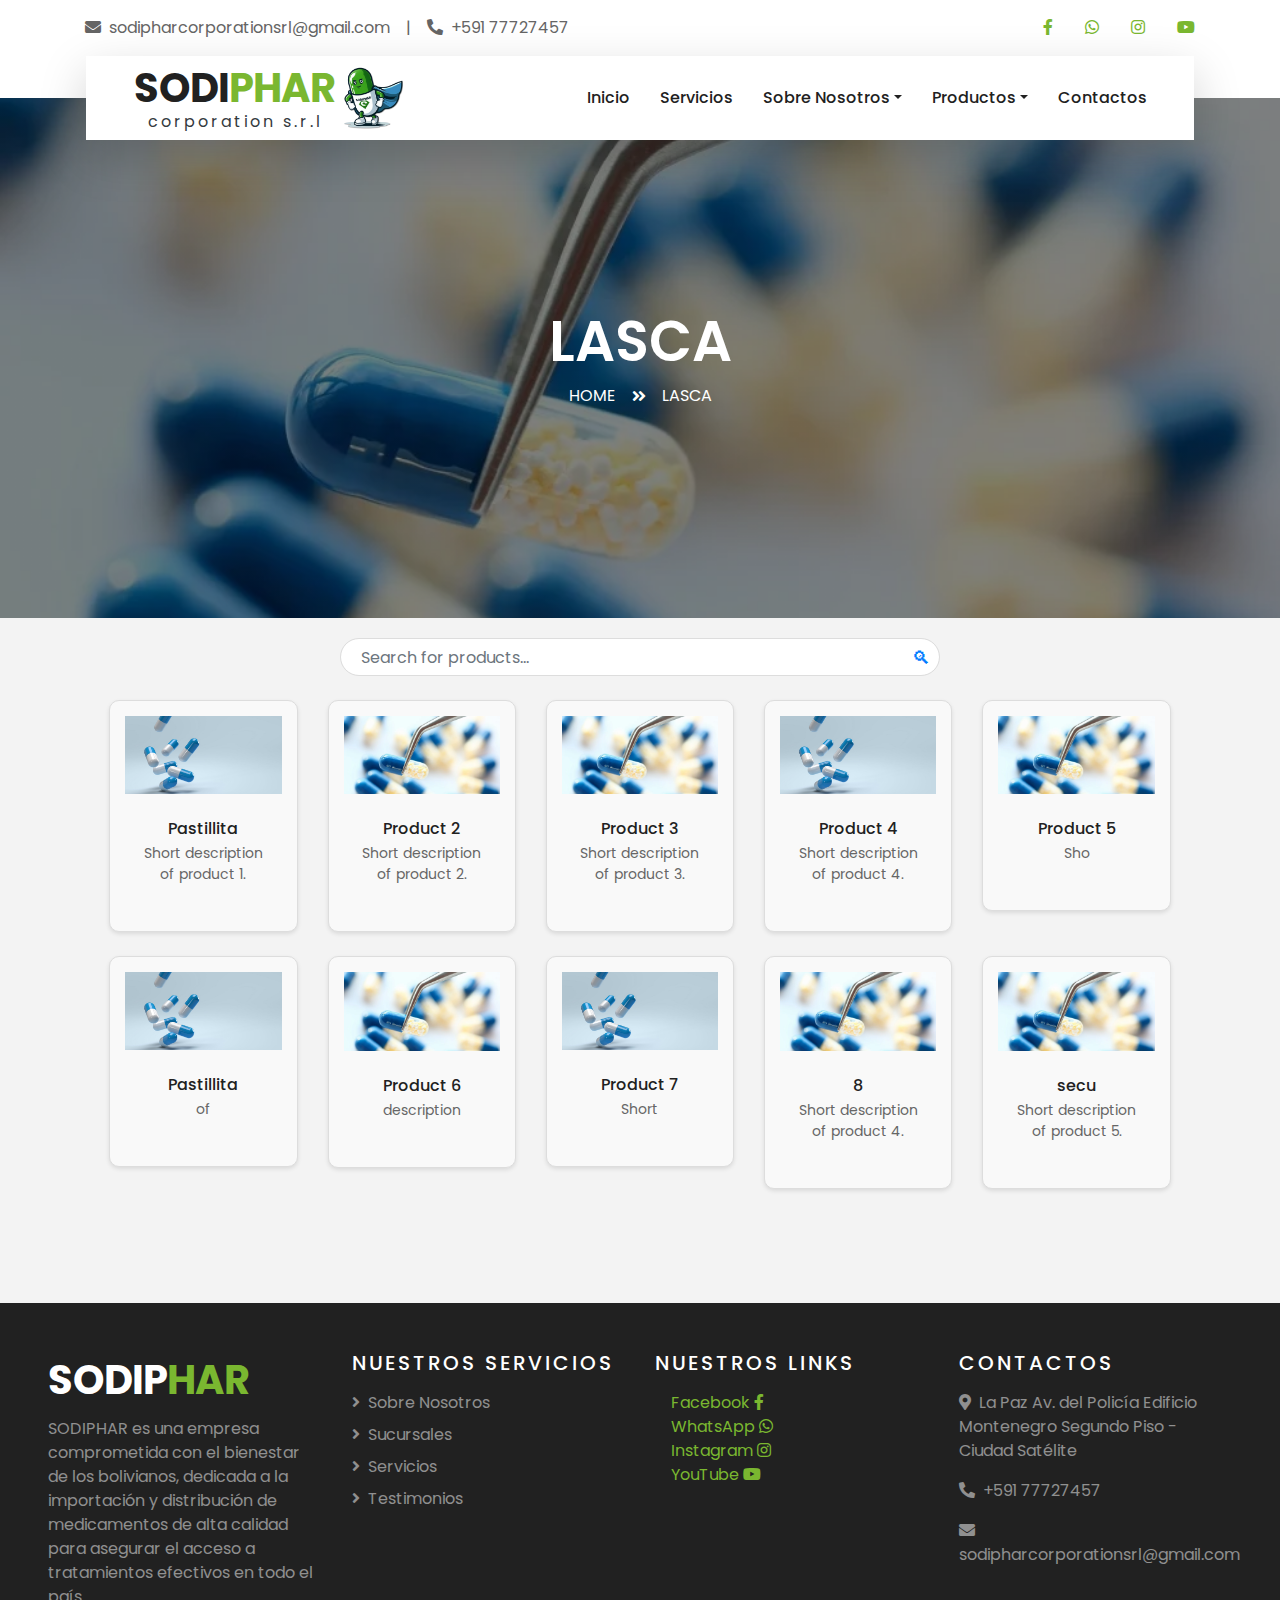
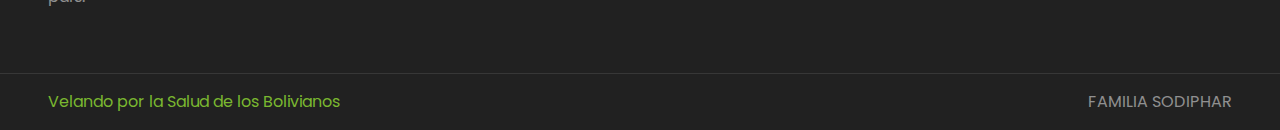
<file: blog.html>
<!DOCTYPE html>
<html lang="en">

<head>
    <meta charset="utf-8">
    <title>Sodiphar Corporation S.R.L</title>
    <meta content="width=device-width, initial-scale=1.0" name="viewport">
    <meta content="Free HTML Templates" name="keywords">
    <meta content="Free HTML Templates" name="description">

    <!-- Favicon -->
    <link href="img//sin fondo.png" rel="icon">

    <!-- Google Web Fonts -->
    <link rel="preconnect" href="https://fonts.gstatic.com">
    <link href="https://fonts.googleapis.com/css2?family=Poppins:wght@400;500;600;700&display=swap" rel="stylesheet"> 

    <!-- Font Awesome -->
    <link href="https://cdnjs.cloudflare.com/ajax/libs/font-awesome/5.10.0/css/all.min.css" rel="stylesheet">

    <!-- Libraries Stylesheet -->
    <link href="lib/owlcarousel/assets/owl.carousel.min.css" rel="stylesheet">
    <link href="lib/tempusdominus/css/tempusdominus-bootstrap-4.min.css" rel="stylesheet" />

    <!-- Customized Bootstrap Stylesheet -->
    <link href="css/style.css" rel="stylesheet">
</head>

<body>
    <!-- Topbar Start -->
    <div class="container-fluid bg-light pt-3 d-none d-lg-block">
        <div class="container">
            <div class="row">
                <div class="col-lg-6 text-center text-lg-left mb-2 mb-lg-0">
                    <div class="d-inline-flex align-items-center">
                        <p><i class="fa fa-envelope mr-2"></i>sodipharcorporationsrl@gmail.com</p>
                        <p class="text-body px-3">|</p>
                        <p><i class="fa fa-phone-alt mr-2"></i>+591 77727457</p>
                    </div>
                </div>
                <div class="col-lg-6 text-center text-lg-right">
                    <div class="d-inline-flex align-items-center">
                        <a class="text-primary px-3" href="https://www.facebook.com/people/Sodiphar-Corporation-SRL/100089747181729/">
                            <i class="fab fa-facebook-f"></i>
                        </a>
                        <a class="text-primary px-3" href="https://wa.me/qr/FES7G2BMQZTPM1">
                            <i class="fab fa-whatsapp"></i>
                        </a>
                        <a class="text-primary px-3" href="">
                            <i class="fab fa-instagram"></i>
                        </a>
                        <a class="text-primary pl-3" href="">
                            <i class="fab fa-youtube"></i>
                        </a>
                       
                    </div>
                </div>
            </div>
        </div>
    </div>
    <!-- Topbar End -->


    <!-- Navbar Start -->
    <div class="container-fluid position-relative nav-bar p-0">
        <div class="container-lg position-relative p-0 px-lg-3" style="z-index: 9;">
            <nav class="navbar navbar-expand-lg bg-light navbar-light shadow-lg py-3 py-lg-0 pl-3 pl-lg-5">
                <div class="d-flex justify-content-between align-items-center">
                    <h1 class="m-0 text-primary animate__animated animate__slideInRight animate__slow">
                        <span class="text-dark">SODI</span>PHAR
                        <small class="small-corporation">corporation s.r.l</small>
                    </h1>
                    <img class="animate__animated animate__slideInLeft animate__slow" src="img/sin fondo.png" alt="Logo" style="max-width: 70px;">
                </div>
                <button type="button" class="navbar-toggler" data-toggle="collapse" data-target="#navbarCollapse">
                    <span class="navbar-toggler-icon"></span>
                </button>
                <div class="collapse navbar-collapse justify-content-between px-3" id="navbarCollapse">
                    <div class="navbar-nav ml-auto py-0">
                        <a href="index.html" class="nav-item nav-link ">Inicio</a>
                        <a href="service.html" class="nav-item nav-link">Servicios</a>
                        <div class="nav-item dropdown">
                            <a href="#" class="nav-link dropdown-toggle" data-toggle="dropdown">Sobre Nosotros</a> <!-- Cambiado href a # -->
                            <div class="dropdown-menu border-0 rounded-0 m-0">
                                <a href="history.html" class="dropdown-item">Historia</a>
                                <a href="about.html" class="dropdown-item">Nosotros</a> <!-- Nueva opción añadida -->
                            </div>
                        </div>
                        <div class="nav-item dropdown">
                            <a href="#" class="nav-link dropdown-toggle" data-toggle="dropdown">Productos</a>
                            <div class="dropdown-menu border-0 rounded-0 m-0">
                                <a href="blog.html" class="dropdown-item active">Lasca</a>
                                <a href="single.html" class="dropdown-item">TecnoFarm</a>
                                <a href="destination.html" class="dropdown-item">Procaps</a>
                                <a href="guide.html" class="dropdown-item">Hersil</a>
                                <a href="testimonial.html" class="dropdown-item">Suiphar</a>
                            </div>
                        </div>
                        <a href="contact.html" class="nav-item nav-link">Contactos</a>
                    </div>
                </div>
            </nav>
        </div>
    </div>
    <!-- Navbar End -->


    <!-- Header Start -->
    <div class="container-fluid page-header">
        <div class="container">
            <div class="d-flex flex-column align-items-center justify-content-center" style="min-height: 400px">
                <h3 class="display-4 text-white text-uppercase">Lasca</h3>
                <div class="d-inline-flex text-white">
                    <p class="m-0 text-uppercase"><a class="text-white" href="">Home</a></p>
                    <i class="fa fa-angle-double-right pt-1 px-3"></i>
                    <p class="m-0 text-uppercase">lasca</p>
                </div>
            </div>
        </div>
    </div>
    <!-- Header End -->
    <!-- buscador inicio -->
        <div class="search-bar mb-4">
            <div class="search-container">
                <input type="text" id="searchInput" class="form-control search-input" placeholder="Search for products...">
                <span class="search-icon">&#x1f50d;&#xfe0e;</span>
            </div>
        </div>
    <!-- buscador fin -->


    <!-- Blog Start -->
<!-- Contenedor de productos -->
<div class="row justify-content-center" id="productContainer">
    <!-- Producto 1 -->
    <div class="col-lg-2 col-md-4 mb-4 product-item" data-name="Pastillita">
        <div class="product-card">
            <img class="product-image img-fluid" src="img/pastilla 1.jpg" alt="Pastillita">
            <div class="product-info">
                <h5 class="product-name">Pastillita</h5>
                <p class="product-description">Short description of product 1.</p>
            </div>
        </div>
    </div>

    <!-- Producto 2 -->
    <div class="col-lg-2 col-md-4 mb-4 product-item" data-name="la">
        <div class="product-card">
            <img class="product-image img-fluid" src="img/pastilla 2.jpg" alt="Product 2">
            <div class="product-info">
                <h5 class="product-name">Product 2</h5>
                <p class="product-description">Short description of product 2.</p>
            </div>
        </div>
    </div>

    <!-- Producto 3 -->
    <div class="col-lg-2 col-md-4 mb-4 product-item" data-name="Pro">
        <div class="product-card">
            <img class="product-image img-fluid" src="img/pastilla 2.jpg" alt="Product 3">
            <div class="product-info">
                <h5 class="product-name">Product 3</h5>
                <p class="product-description">Short description of product 3.</p>
            </div>
        </div>
    </div>

    <!-- Producto 4 -->
    <div class="col-lg-2 col-md-4 mb-4 product-item" data-name="qus">
        <div class="product-card">
            <img class="product-image img-fluid" src="img/pastilla 1.jpg" alt="Product 4">
            <div class="product-info">
                <h5 class="product-name">Product 4</h5>
                <p class="product-description">Short description of product 4.</p>
            </div>
        </div>
    </div>

    <!-- Producto 5 -->
    <div class="col-lg-2 col-md-4 mb-4 product-item" data-name="Prooo">
        <div class="product-card">
            <img class="product-image img-fluid" src="img/pastilla 2.jpg" alt="Product 5">
            <div class="product-info">
                <h5 class="product-name">Product 5</h5>
                <p class="product-description">Sho</p>
            </div>
        </div>
    </div>       
</div>
<!-- Contenedor de productos -->
<div class="row justify-content-center" id="productContainer">
    <!-- Producto 1 -->
    <div class="col-lg-2 col-md-4 mb-4 product-item" data-name="Pastillita">
        <div class="product-card">
            <img class="product-image img-fluid" src="img/pastilla 1.jpg" alt="Pastillita">
            <div class="product-info">
                <h5 class="product-name">Pastillita</h5>
                <p class="product-description">of </p>
            </div>
        </div>
    </div>

    <!-- Producto 2 -->
    <div class="col-lg-2 col-md-4 mb-4 product-item" data-name="lasca">
        <div class="product-card">
            <img class="product-image img-fluid" src="img/pastilla 2.jpg" alt="Product 2">
            <div class="product-info">
                <h5 class="product-name">Product 6</h5>
                <p class="product-description"> description </p>
            </div>
        </div>
    </div>

    <!-- Producto 3 -->
    <div class="col-lg-2 col-md-4 mb-4 product-item" data-name="fin">
        <div class="product-card">
            <img class="product-image img-fluid" src="img/pastilla 1.jpg" alt="Product 3">
            <div class="product-info">
                <h5 class="product-name">Product 7</h5>
                <p class="product-description">Short </p>
            </div>
        </div>
    </div>

    <!-- Producto 8 -->
    <div class="col-lg-2 col-md-4 mb-4 product-item" data-name="Product 8">
        <div class="product-card">
            <img class="product-image img-fluid" src="img/pastilla 2.jpg" alt="Product 4">
            <div class="product-info">
                <h5 class="product-name">8</h5>
                <p class="product-description">Short description of product 4.</p>
            </div>
        </div>
    </div>

    <!-- Producto 9 -->
    <div class="col-lg-2 col-md-4 mb-4 product-item" data-name="secu">
        <div class="product-card">
            <img class="product-image img-fluid" src="img/pastilla 2.jpg" alt="Product 5">
            <div class="product-info">
                <h5 class="product-name">secu</h5>
                <p class="product-description">Short description of product 5.</p>
            </div>
        </div>
    </div>       
</div>

    <!-- Blog End -->


    <!-- Footer Start -->
    <div class="container-fluid bg-dark text-white-50 py-4 px-sm-3 px-lg-5" style="margin-top: 90px; padding-bottom: 20px;">
        <div class="row pt-4">
            <div class="col-lg-3 col-md-6 mb-4">
                <a href="" class="navbar-brand">
                    <h1 class="text-primary"><span class="text-white">SODIP</span>HAR</h1>
                </a>
                <p>SODIPHAR es una empresa comprometida con el bienestar de los bolivianos, dedicada a la importación y distribución de medicamentos de alta calidad para asegurar el acceso a tratamientos efectivos en todo el país.</p>
            </div>
            <div class="col-lg-3 col-md-6 mb-4">
                <h5 class="text-white text-uppercase mb-3" style="letter-spacing: 3px;">Nuestros Servicios</h5>
                <div class="d-flex flex-column justify-content-start">
                    <a class="text-white-50 mb-2" href="#"><i class="fa fa-angle-right mr-2"></i>Sobre Nosotros</a>
                    <a class="text-white-50 mb-2" href="#"><i class="fa fa-angle-right mr-2"></i>Sucursales</a>
                    <a class="text-white-50 mb-2" href="#"><i class="fa fa-angle-right mr-2"></i>Servicios</a>
                    <a class="text-white-50 mb-2" href="#"><i class="fa fa-angle-right mr-2"></i>Testimonios</a>
                </div>
            </div>
            <div class="col-lg-3 col-md-6 mb-4">
                <h5 class="text-white text-uppercase mb-3" style="letter-spacing: 3px;">Nuestros Links</h5>
                <div class="d-flex flex-column justify-content-start">
                    <a class="text-primary px-3" href="https://www.facebook.com/people/Sodiphar-Corporation-SRL/100089747181729/">
                        Facebook <i class="fab fa-facebook-f"></i>
                    </a>
                    <a class="text-primary px-3" href="https://wa.me/qr/FES7G2BMQZTPM1">
                        WhatsApp <i class="fab fa-whatsapp"></i>
                    </a>
                    <a class="text-primary px-3" href="">
                        Instagram <i class="fab fa-instagram"></i>
                    </a>
                    <a class="text-primary pl-3" href="">
                        YouTube <i class="fab fa-youtube"></i>
                    </a>
                </div>
            </div>
            <div class="col-lg-3 col-md-6 mb-4">
                <h5 class="text-white text-uppercase mb-3" style="letter-spacing: 3px;">Contactos</h5>
                <p><i class="fa fa-map-marker-alt mr-2"></i>La Paz Av. del Policía Edificio Montenegro Segundo Piso - Ciudad Satélite</p>
                <p><i class="fa fa-phone-alt mr-2"></i>+591 77727457</p>
                <p><i class="fa fa-envelope mr-2"></i>sodipharcorporationsrl@gmail.com</p>
            </div>
        </div>
    </div>
    <div class="container-fluid bg-dark text-white border-top py-3 px-sm-3 px-md-5" style="border-color: rgba(256, 256, 256, .1) !important;">
        <div class="row">
            <div class="col-lg-6 text-center text-md-left mb-2 mb-md-0">
                <p class="m-0 text-white-50"><a href="#">Velando por la Salud de los Bolivianos</a></p>
            </div>
            <div class="col-lg-6 text-center text-md-right">
                <p class="m-0 text-white-50"><a> FAMILIA SODIPHAR</a></p>
            </div>
        </div>
    </div>
    
    <!-- Footer End -->


    <!-- Back to Top -->
    <a href="#" class="btn btn-lg btn-primary btn-lg-square back-to-top"><i class="fa fa-angle-double-up"></i></a>


    <!-- JavaScript Libraries -->
    <script src="https://code.jquery.com/jquery-3.4.1.min.js"></script>
    <script src="https://stackpath.bootstrapcdn.com/bootstrap/4.4.1/js/bootstrap.bundle.min.js"></script>
    <script src="lib/easing/easing.min.js"></script>
    <script src="lib/owlcarousel/owl.carousel.min.js"></script>
    <script src="lib/tempusdominus/js/moment.min.js"></script>
    <script src="lib/tempusdominus/js/moment-timezone.min.js"></script>
    <script src="lib/tempusdominus/js/tempusdominus-bootstrap-4.min.js"></script>

    <!-- Contact Javascript File -->
    <script src="mail/jqBootstrapValidation.min.js"></script>
    <script src="mail/contact.js"></script>

    <!-- Template Javascript -->
    <script src="js/main.js"></script>
</body>

</html>
</file>
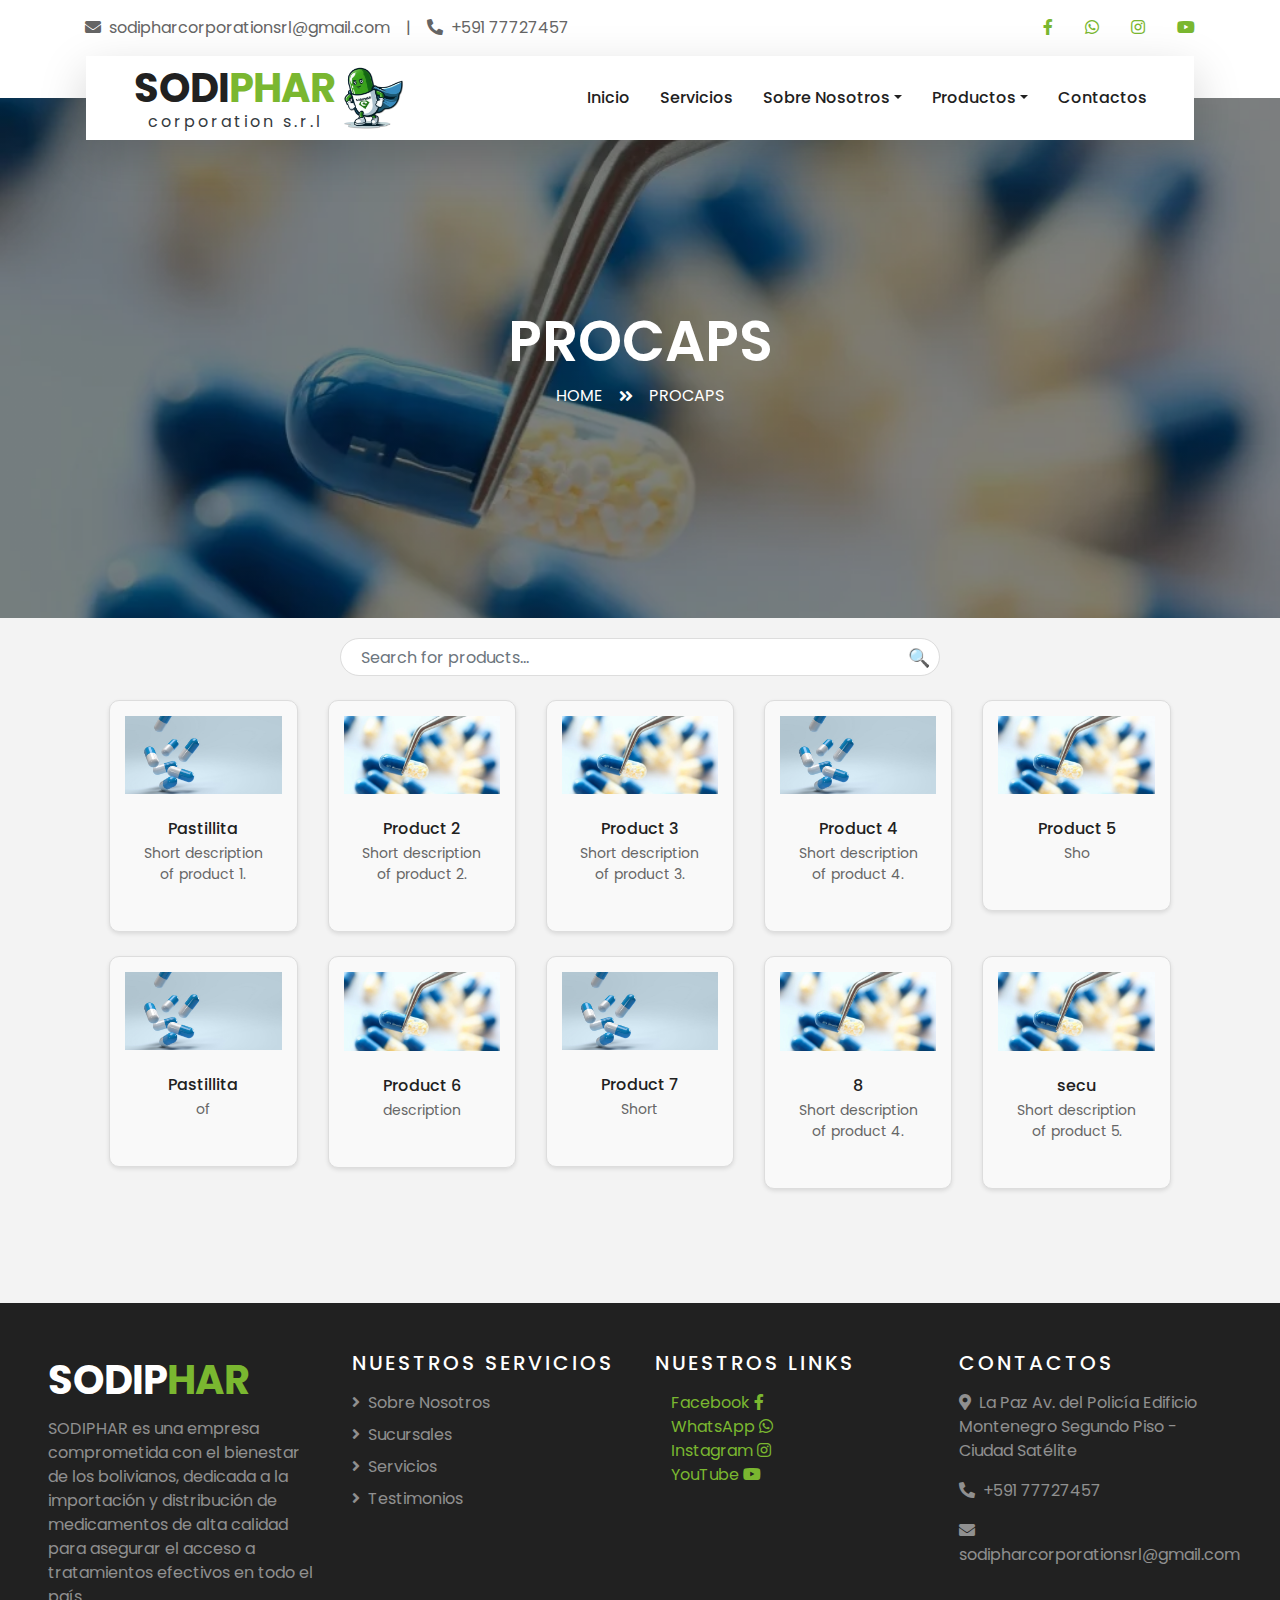
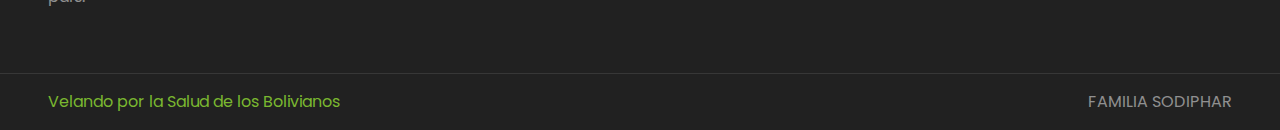
<file: destination.html>
<!DOCTYPE html>
<html lang="en">

<head>
    <meta charset="utf-8">
    <title>Sodiphar Corporation S.R.L</title>
    <meta content="width=device-width, initial-scale=1.0" name="viewport">
    <meta content="Free HTML Templates" name="keywords">
    <meta content="Free HTML Templates" name="description">

    <!-- Favicon -->
    <link href="img/sin fondo.png" rel="icon">

    <!-- Google Web Fonts -->
    <link rel="preconnect" href="https://fonts.gstatic.com">
    <link href="https://fonts.googleapis.com/css2?family=Poppins:wght@400;500;600;700&display=swap" rel="stylesheet"> 

    <!-- Font Awesome -->
    <link href="https://cdnjs.cloudflare.com/ajax/libs/font-awesome/5.10.0/css/all.min.css" rel="stylesheet">

    <!-- Libraries Stylesheet -->
    <link href="lib/owlcarousel/assets/owl.carousel.min.css" rel="stylesheet">
    <link href="lib/tempusdominus/css/tempusdominus-bootstrap-4.min.css" rel="stylesheet" />

    <!-- Customized Bootstrap Stylesheet -->
    <link href="css/style.css" rel="stylesheet">
</head>

<body>
    <!-- Topbar Start -->
    <div class="container-fluid bg-light pt-3 d-none d-lg-block">
        <div class="container">
            <div class="row">
                <div class="col-lg-6 text-center text-lg-left mb-2 mb-lg-0">
                    <div class="d-inline-flex align-items-center">
                        <p><i class="fa fa-envelope mr-2"></i>sodipharcorporationsrl@gmail.com</p>
                        <p class="text-body px-3">|</p>
                        <p><i class="fa fa-phone-alt mr-2"></i>+591 77727457 </p>
                    </div>
                </div>
                <div class="col-lg-6 text-center text-lg-right">
                    <div class="d-inline-flex align-items-center">
                        <a class="text-primary px-3" href="https://www.facebook.com/people/Sodiphar-Corporation-SRL/100089747181729/">
                            <i class="fab fa-facebook-f"></i>
                        </a>
                        <a class="text-primary px-3" href="https://wa.me/qr/FES7G2BMQZTPM1">
                            <i class="fab fa-whatsapp"></i>
                        </a>
                        <a class="text-primary px-3" href="">
                            <i class="fab fa-instagram"></i>
                        </a>
                        <a class="text-primary pl-3" href="">
                            <i class="fab fa-youtube"></i>
                        </a>
                       
                    </div>
                </div>
            </div>
        </div>
    </div>
    <!-- Topbar End -->


    <!-- Navbar Start -->
    <div class="container-fluid position-relative nav-bar p-0">
        <div class="container-lg position-relative p-0 px-lg-3" style="z-index: 9;">
            <nav class="navbar navbar-expand-lg bg-light navbar-light shadow-lg py-3 py-lg-0 pl-3 pl-lg-5">
                <div class="d-flex justify-content-between align-items-center">
                    <h1 class="m-0 text-primary animate__animated animate__slideInRight animate__slow">
                        <span class="text-dark">SODI</span>PHAR
                        <small class="small-corporation">corporation s.r.l</small>
                    </h1>
                    <img class="animate__animated animate__slideInLeft animate__slow" src="img/sin fondo.png" alt="Logo" style="max-width: 70px;">
                </div>
                <button type="button" class="navbar-toggler" data-toggle="collapse" data-target="#navbarCollapse">
                    <span class="navbar-toggler-icon"></span>
                </button>
                <div class="collapse navbar-collapse justify-content-between px-3" id="navbarCollapse">
                    <div class="navbar-nav ml-auto py-0">
                        <a href="index.html" class="nav-item nav-link ">Inicio</a>
                        <a href="service.html" class="nav-item nav-link">Servicios</a>
                        <div class="nav-item dropdown">
                            <a href="#" class="nav-link dropdown-toggle" data-toggle="dropdown">Sobre Nosotros</a> <!-- Cambiado href a # -->
                            <div class="dropdown-menu border-0 rounded-0 m-0">
                                <a href="history.html" class="dropdown-item">Historia</a>
                                <a href="about.html" class="dropdown-item">Nosotros</a> <!-- Nueva opción añadida -->
                            </div>
                        </div>
                        <div class="nav-item dropdown">
                            <a href="#" class="nav-link dropdown-toggle" data-toggle="dropdown">Productos</a>
                            <div class="dropdown-menu border-0 rounded-0 m-0">
                                <a href="blog.html" class="dropdown-item ">Lasca</a>
                                <a href="single.html" class="dropdown-item">TecnoFarm</a>
                                <a href="destination.html" class="dropdown-item active">Procaps</a>
                                <a href="guide.html" class="dropdown-item">Hersil</a>
                                <a href="testimonial.html" class="dropdown-item">Suiphar</a>
                            </div>
                        </div>
                        <a href="contact.html" class="nav-item nav-link">Contactos</a>
                    </div>
                </div>
            </nav>
        </div>
    </div>
    <!-- Navbar End -->


    <!-- Header Start -->
    <div class="container-fluid page-header">
        <div class="container">
            <div class="d-flex flex-column align-items-center justify-content-center" style="min-height: 400px">
                <h3 class="display-4 text-white text-uppercase">Procaps</h3>
                <div class="d-inline-flex text-white">
                    <p class="m-0 text-uppercase"><a class="text-white" href="">Home</a></p>
                    <i class="fa fa-angle-double-right pt-1 px-3"></i>
                    <p class="m-0 text-uppercase">Procaps</p>
                </div>
            </div>
        </div>
    </div>
    <!-- Header End -->
 <!-- buscador inicio -->
    <div class="search-bar mb-4">
        <div class="search-container">
            <input type="text" id="searchInput" class="form-control search-input" placeholder="Search for products...">
            <span class="search-icon">&#128269;</span>
        </div>
    </div>
<!-- buscador fin -->


<!-- productos Start -->
<!-- Contenedor de productos -->
<div class="row justify-content-center" id="productContainer">
<!-- Producto 1 -->
<div class="col-lg-2 col-md-4 mb-4 product-item" data-name="Pastillita">
    <div class="product-card">
        <img class="product-image img-fluid" src="img/pastilla 1.jpg" alt="Pastillita">
        <div class="product-info">
            <h5 class="product-name">Pastillita</h5>
            <p class="product-description">Short description of product 1.</p>
        </div>
    </div>
</div>

<!-- Producto 2 -->
<div class="col-lg-2 col-md-4 mb-4 product-item" data-name="la">
    <div class="product-card">
        <img class="product-image img-fluid" src="img/pastilla 2.jpg" alt="Product 2">
        <div class="product-info">
            <h5 class="product-name">Product 2</h5>
            <p class="product-description">Short description of product 2.</p>
        </div>
    </div>
</div>

<!-- Producto 3 -->
<div class="col-lg-2 col-md-4 mb-4 product-item" data-name="Pro">
    <div class="product-card">
        <img class="product-image img-fluid" src="img/pastilla 2.jpg" alt="Product 3">
        <div class="product-info">
            <h5 class="product-name">Product 3</h5>
            <p class="product-description">Short description of product 3.</p>
        </div>
    </div>
</div>

<!-- Producto 4 -->
<div class="col-lg-2 col-md-4 mb-4 product-item" data-name="qus">
    <div class="product-card">
        <img class="product-image img-fluid" src="img/pastilla 1.jpg" alt="Product 4">
        <div class="product-info">
            <h5 class="product-name">Product 4</h5>
            <p class="product-description">Short description of product 4.</p>
        </div>
    </div>
</div>

<!-- Producto 5 -->
<div class="col-lg-2 col-md-4 mb-4 product-item" data-name="Prooo">
    <div class="product-card">
        <img class="product-image img-fluid" src="img/pastilla 2.jpg" alt="Product 5">
        <div class="product-info">
            <h5 class="product-name">Product 5</h5>
            <p class="product-description">Sho</p>
        </div>
    </div>
</div>       
</div>
<!-- Contenedor de productos -->
<div class="row justify-content-center" id="productContainer">
<!-- Producto 1 -->
<div class="col-lg-2 col-md-4 mb-4 product-item" data-name="Pastillita">
    <div class="product-card">
        <img class="product-image img-fluid" src="img/pastilla 1.jpg" alt="Pastillita">
        <div class="product-info">
            <h5 class="product-name">Pastillita</h5>
            <p class="product-description">of </p>
        </div>
    </div>
</div>

<!-- Producto 2 -->
<div class="col-lg-2 col-md-4 mb-4 product-item" data-name="lasca">
    <div class="product-card">
        <img class="product-image img-fluid" src="img/pastilla 2.jpg" alt="Product 2">
        <div class="product-info">
            <h5 class="product-name">Product 6</h5>
            <p class="product-description"> description </p>
        </div>
    </div>
</div>

<!-- Producto 3 -->
<div class="col-lg-2 col-md-4 mb-4 product-item" data-name="fin">
    <div class="product-card">
        <img class="product-image img-fluid" src="img/pastilla 1.jpg" alt="Product 3">
        <div class="product-info">
            <h5 class="product-name">Product 7</h5>
            <p class="product-description">Short </p>
        </div>
    </div>
</div>

<!-- Producto 8 -->
<div class="col-lg-2 col-md-4 mb-4 product-item" data-name="Product 8">
    <div class="product-card">
        <img class="product-image img-fluid" src="img/pastilla 2.jpg" alt="Product 4">
        <div class="product-info">
            <h5 class="product-name">8</h5>
            <p class="product-description">Short description of product 4.</p>
        </div>
    </div>
</div>

<!-- Producto 9 -->
<div class="col-lg-2 col-md-4 mb-4 product-item" data-name="secu">
    <div class="product-card">
        <img class="product-image img-fluid" src="img/pastilla 2.jpg" alt="Product 5">
        <div class="product-info">
            <h5 class="product-name">secu</h5>
            <p class="product-description">Short description of product 5.</p>
        </div>
    </div>
</div>       
</div>

<!-- productos End -->


    <!-- Footer Start -->
    <div class="container-fluid bg-dark text-white-50 py-4 px-sm-3 px-lg-5" style="margin-top: 90px; padding-bottom: 20px;">
        <div class="row pt-4">
            <div class="col-lg-3 col-md-6 mb-4">
                <a href="" class="navbar-brand">
                    <h1 class="text-primary"><span class="text-white">SODIP</span>HAR</h1>
                </a>
                <p>SODIPHAR es una empresa comprometida con el bienestar de los bolivianos, dedicada a la importación y distribución de medicamentos de alta calidad para asegurar el acceso a tratamientos efectivos en todo el país.</p>
            </div>
            <div class="col-lg-3 col-md-6 mb-4">
                <h5 class="text-white text-uppercase mb-3" style="letter-spacing: 3px;">Nuestros Servicios</h5>
                <div class="d-flex flex-column justify-content-start">
                    <a class="text-white-50 mb-2" href="#"><i class="fa fa-angle-right mr-2"></i>Sobre Nosotros</a>
                    <a class="text-white-50 mb-2" href="#"><i class="fa fa-angle-right mr-2"></i>Sucursales</a>
                    <a class="text-white-50 mb-2" href="#"><i class="fa fa-angle-right mr-2"></i>Servicios</a>
                    <a class="text-white-50 mb-2" href="#"><i class="fa fa-angle-right mr-2"></i>Testimonios</a>
                </div>
            </div>
            <div class="col-lg-3 col-md-6 mb-4">
                <h5 class="text-white text-uppercase mb-3" style="letter-spacing: 3px;">Nuestros Links</h5>
                <div class="d-flex flex-column justify-content-start">
                    <a class="text-primary px-3" href="https://www.facebook.com/people/Sodiphar-Corporation-SRL/100089747181729/">
                        Facebook <i class="fab fa-facebook-f"></i>
                    </a>
                    <a class="text-primary px-3" href="https://wa.me/qr/FES7G2BMQZTPM1">
                        WhatsApp <i class="fab fa-whatsapp"></i>
                    </a>
                    <a class="text-primary px-3" href="">
                        Instagram <i class="fab fa-instagram"></i>
                    </a>
                    <a class="text-primary pl-3" href="">
                        YouTube <i class="fab fa-youtube"></i>
                    </a>
                </div>
            </div>
            <div class="col-lg-3 col-md-6 mb-4">
                <h5 class="text-white text-uppercase mb-3" style="letter-spacing: 3px;">Contactos</h5>
                <p><i class="fa fa-map-marker-alt mr-2"></i>La Paz Av. del Policía Edificio Montenegro Segundo Piso - Ciudad Satélite</p>
                <p><i class="fa fa-phone-alt mr-2"></i>+591 77727457</p>
                <p><i class="fa fa-envelope mr-2"></i>sodipharcorporationsrl@gmail.com</p>
            </div>
        </div>
    </div>
    <div class="container-fluid bg-dark text-white border-top py-3 px-sm-3 px-md-5" style="border-color: rgba(256, 256, 256, .1) !important;">
        <div class="row">
            <div class="col-lg-6 text-center text-md-left mb-2 mb-md-0">
                <p class="m-0 text-white-50"><a href="#">Velando por la Salud de los Bolivianos</a></p>
            </div>
            <div class="col-lg-6 text-center text-md-right">
                <p class="m-0 text-white-50"><a> FAMILIA SODIPHAR</a></p>
            </div>
        </div>
    </div>
    
    <!-- Footer End -->


    <!-- Back to Top -->
    <a href="#" class="btn btn-lg btn-primary btn-lg-square back-to-top"><i class="fa fa-angle-double-up"></i></a>


    <!-- JavaScript Libraries -->
    <script src="https://code.jquery.com/jquery-3.4.1.min.js"></script>
    <script src="https://stackpath.bootstrapcdn.com/bootstrap/4.4.1/js/bootstrap.bundle.min.js"></script>
    <script src="lib/easing/easing.min.js"></script>
    <script src="lib/owlcarousel/owl.carousel.min.js"></script>
    <script src="lib/tempusdominus/js/moment.min.js"></script>
    <script src="lib/tempusdominus/js/moment-timezone.min.js"></script>
    <script src="lib/tempusdominus/js/tempusdominus-bootstrap-4.min.js"></script>

    <!-- Contact Javascript File -->
    <script src="mail/jqBootstrapValidation.min.js"></script>
    <script src="mail/contact.js"></script>

    <!-- Template Javascript -->
    <script src="js/main.js"></script>
</body>

</html>
</file>
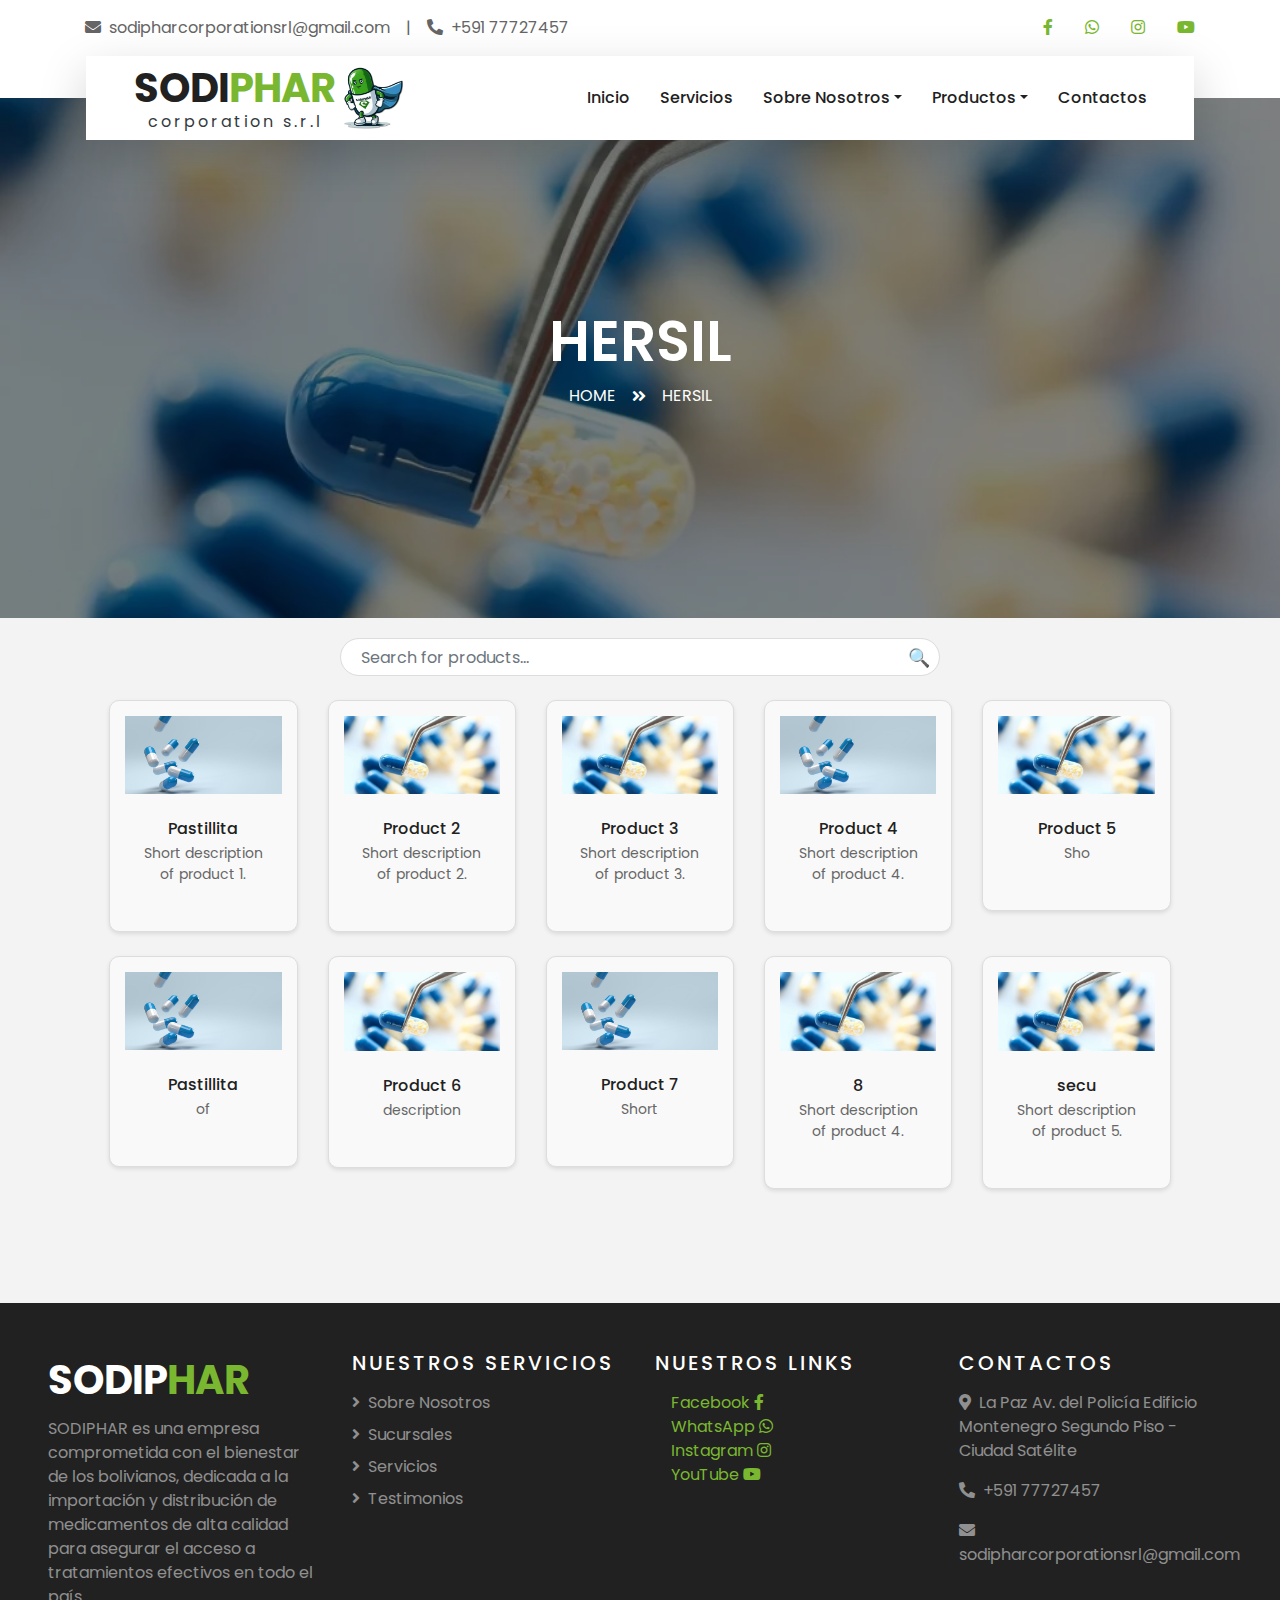
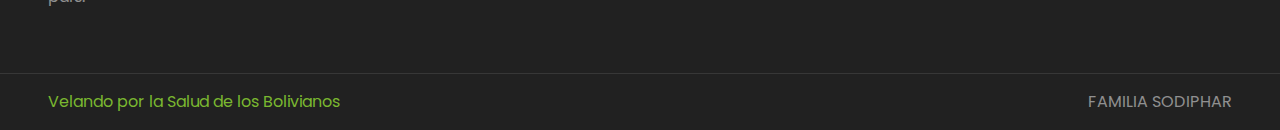
<file: guide.html>
<!DOCTYPE html>
<html lang="en">

<head>
    <meta charset="utf-8">
    <title>Sodiphar Corporation S.R.L</title>
    <meta content="width=device-width, initial-scale=1.0" name="viewport">
    <meta content="Free HTML Templates" name="keywords">
    <meta content="Free HTML Templates" name="description">

    <!-- Favicon -->
    <link href="img/favicon.ico" rel="icon">

    <!-- Google Web Fonts -->
    <link rel="preconnect" href="https://fonts.gstatic.com">
    <link href="https://fonts.googleapis.com/css2?family=Poppins:wght@400;500;600;700&display=swap" rel="stylesheet"> 

    <!-- Font Awesome -->
    <link href="https://cdnjs.cloudflare.com/ajax/libs/font-awesome/5.10.0/css/all.min.css" rel="stylesheet">

    <!-- Libraries Stylesheet -->
    <link href="lib/owlcarousel/assets/owl.carousel.min.css" rel="stylesheet">
    <link href="lib/tempusdominus/css/tempusdominus-bootstrap-4.min.css" rel="stylesheet" />

    <!-- Customized Bootstrap Stylesheet -->
    <link href="css/style.css" rel="stylesheet">
</head>

<body>
    <!-- Topbar Start -->
    <div class="container-fluid bg-light pt-3 d-none d-lg-block">
        <div class="container">
            <div class="row">
                <div class="col-lg-6 text-center text-lg-left mb-2 mb-lg-0">
                    <div class="d-inline-flex align-items-center">
                        <p><i class="fa fa-envelope mr-2"></i>sodipharcorporationsrl@gmail.com</p>
                        <p class="text-body px-3">|</p>
                        <p><i class="fa fa-phone-alt mr-2"></i>+591  77727457</p>
                    </div>
                </div>
                <div class="col-lg-6 text-center text-lg-right">
                    <div class="d-inline-flex align-items-center">
                        <a class="text-primary px-3" href="https://www.facebook.com/people/Sodiphar-Corporation-SRL/100089747181729/">
                            <i class="fab fa-facebook-f"></i>
                        </a>
                        <a class="text-primary px-3" href="https://wa.me/qr/FES7G2BMQZTPM1">
                            <i class="fab fa-whatsapp"></i>
                        </a>
                        <a class="text-primary px-3" href="">
                            <i class="fab fa-instagram"></i>
                        </a>
                        <a class="text-primary pl-3" href="">
                            <i class="fab fa-youtube"></i>
                        </a>
                       
                    </div>
                </div>
            </div>
        </div>
    </div>
    <!-- Topbar End -->


    <!-- Navbar Start -->
    <div class="container-fluid position-relative nav-bar p-0">
        <div class="container-lg position-relative p-0 px-lg-3" style="z-index: 9;">
            <nav class="navbar navbar-expand-lg bg-light navbar-light shadow-lg py-3 py-lg-0 pl-3 pl-lg-5">
                <div class="d-flex justify-content-between align-items-center">
                    <h1 class="m-0 text-primary animate__animated animate__slideInRight animate__slow">
                        <span class="text-dark">SODI</span>PHAR
                        <small class="small-corporation">corporation s.r.l</small>
                    </h1>
                    <img class="animate__animated animate__slideInLeft animate__slow" src="img/sin fondo.png" alt="Logo" style="max-width: 70px;">
                </div>
                <button type="button" class="navbar-toggler" data-toggle="collapse" data-target="#navbarCollapse">
                    <span class="navbar-toggler-icon"></span>
                </button>
                <div class="collapse navbar-collapse justify-content-between px-3" id="navbarCollapse">
                    <div class="navbar-nav ml-auto py-0">
                        <a href="index.html" class="nav-item nav-link ">Inicio</a>
                        <a href="service.html" class="nav-item nav-link">Servicios</a>
                        <div class="nav-item dropdown">
                            <a href="#" class="nav-link dropdown-toggle" data-toggle="dropdown">Sobre Nosotros</a> <!-- Cambiado href a # -->
                            <div class="dropdown-menu border-0 rounded-0 m-0">
                                <a href="history.html" class="dropdown-item">Historia</a>
                                <a href="about.html" class="dropdown-item">Nosotros</a> <!-- Nueva opción añadida -->
                            </div>
                        </div>
                        <div class="nav-item dropdown">
                            <a href="#" class="nav-link dropdown-toggle" data-toggle="dropdown">Productos</a>
                            <div class="dropdown-menu border-0 rounded-0 m-0">
                                <a href="blog.html" class="dropdown-item ">Lasca</a>
                                <a href="single.html" class="dropdown-item">TecnoFarm</a>
                                <a href="destination.html" class="dropdown-item">Procaps</a>
                                <a href="guide.html" class="dropdown-item active">Hersil</a>
                                <a href="testimonial.html" class="dropdown-item">Suiphar</a>
                            </div>
                        </div>
                        <a href="contact.html" class="nav-item nav-link">Contactos</a>
                    </div>
                </div>
            </nav>
        </div>
    </div>
    <!-- Navbar End -->


    <!-- Header Start -->
    <div class="container-fluid page-header">
        <div class="container">
            <div class="d-flex flex-column align-items-center justify-content-center" style="min-height: 400px">
                <h3 class="display-4 text-white text-uppercase">Hersil</h3>
                <div class="d-inline-flex text-white">
                    <p class="m-0 text-uppercase"><a class="text-white" href="">Home</a></p>
                    <i class="fa fa-angle-double-right pt-1 px-3"></i>
                    <p class="m-0 text-uppercase">Hersil</p>
                </div>
            </div>
        </div>
    </div>
    <!-- Header End -->
<!-- buscador inicio -->
<div class="search-bar mb-4">
    <div class="search-container">
        <input type="text" id="searchInput" class="form-control search-input" placeholder="Search for products...">
        <span class="search-icon">&#128269;</span>
    </div>
</div>
<!-- buscador fin -->


<!-- Blog Start -->
<!-- Contenedor de productos -->
<div class="row justify-content-center" id="productContainer">
<!-- Producto 1 -->
<div class="col-lg-2 col-md-4 mb-4 product-item" data-name="Pastillita">
<div class="product-card">
    <img class="product-image img-fluid" src="img/pastilla 1.jpg" alt="Pastillita">
    <div class="product-info">
        <h5 class="product-name">Pastillita</h5>
        <p class="product-description">Short description of product 1.</p>
    </div>
</div>
</div>

<!-- Producto 2 -->
<div class="col-lg-2 col-md-4 mb-4 product-item" data-name="la">
<div class="product-card">
    <img class="product-image img-fluid" src="img/pastilla 2.jpg" alt="Product 2">
    <div class="product-info">
        <h5 class="product-name">Product 2</h5>
        <p class="product-description">Short description of product 2.</p>
    </div>
</div>
</div>

<!-- Producto 3 -->
<div class="col-lg-2 col-md-4 mb-4 product-item" data-name="Pro">
<div class="product-card">
    <img class="product-image img-fluid" src="img/pastilla 2.jpg" alt="Product 3">
    <div class="product-info">
        <h5 class="product-name">Product 3</h5>
        <p class="product-description">Short description of product 3.</p>
    </div>
</div>
</div>

<!-- Producto 4 -->
<div class="col-lg-2 col-md-4 mb-4 product-item" data-name="qus">
<div class="product-card">
    <img class="product-image img-fluid" src="img/pastilla 1.jpg" alt="Product 4">
    <div class="product-info">
        <h5 class="product-name">Product 4</h5>
        <p class="product-description">Short description of product 4.</p>
    </div>
</div>
</div>

<!-- Producto 5 -->
<div class="col-lg-2 col-md-4 mb-4 product-item" data-name="Prooo">
<div class="product-card">
    <img class="product-image img-fluid" src="img/pastilla 2.jpg" alt="Product 5">
    <div class="product-info">
        <h5 class="product-name">Product 5</h5>
        <p class="product-description">Sho</p>
    </div>
</div>
</div>       
</div>
<!-- Contenedor de productos -->
<div class="row justify-content-center" id="productContainer">
<!-- Producto 1 -->
<div class="col-lg-2 col-md-4 mb-4 product-item" data-name="Pastillita">
<div class="product-card">
    <img class="product-image img-fluid" src="img/pastilla 1.jpg" alt="Pastillita">
    <div class="product-info">
        <h5 class="product-name">Pastillita</h5>
        <p class="product-description">of </p>
    </div>
</div>
</div>

<!-- Producto 2 -->
<div class="col-lg-2 col-md-4 mb-4 product-item" data-name="lasca">
<div class="product-card">
    <img class="product-image img-fluid" src="img/pastilla 2.jpg" alt="Product 2">
    <div class="product-info">
        <h5 class="product-name">Product 6</h5>
        <p class="product-description"> description </p>
    </div>
</div>
</div>

<!-- Producto 3 -->
<div class="col-lg-2 col-md-4 mb-4 product-item" data-name="fin">
<div class="product-card">
    <img class="product-image img-fluid" src="img/pastilla 1.jpg" alt="Product 3">
    <div class="product-info">
        <h5 class="product-name">Product 7</h5>
        <p class="product-description">Short </p>
    </div>
</div>
</div>

<!-- Producto 8 -->
<div class="col-lg-2 col-md-4 mb-4 product-item" data-name="Product 8">
<div class="product-card">
    <img class="product-image img-fluid" src="img/pastilla 2.jpg" alt="Product 4">
    <div class="product-info">
        <h5 class="product-name">8</h5>
        <p class="product-description">Short description of product 4.</p>
    </div>
</div>
</div>

<!-- Producto 9 -->
<div class="col-lg-2 col-md-4 mb-4 product-item" data-name="secu">
<div class="product-card">
    <img class="product-image img-fluid" src="img/pastilla 2.jpg" alt="Product 5">
    <div class="product-info">
        <h5 class="product-name">secu</h5>
        <p class="product-description">Short description of product 5.</p>
    </div>
</div>
</div>       
</div>




    <!-- Footer Start -->
    <div class="container-fluid bg-dark text-white-50 py-4 px-sm-3 px-lg-5" style="margin-top: 90px; padding-bottom: 20px;">
        <div class="row pt-4">
            <div class="col-lg-3 col-md-6 mb-4">
                <a href="" class="navbar-brand">
                    <h1 class="text-primary"><span class="text-white">SODIP</span>HAR</h1>
                </a>
                <p>SODIPHAR es una empresa comprometida con el bienestar de los bolivianos, dedicada a la importación y distribución de medicamentos de alta calidad para asegurar el acceso a tratamientos efectivos en todo el país.</p>
            </div>
            <div class="col-lg-3 col-md-6 mb-4">
                <h5 class="text-white text-uppercase mb-3" style="letter-spacing: 3px;">Nuestros Servicios</h5>
                <div class="d-flex flex-column justify-content-start">
                    <a class="text-white-50 mb-2" href="#"><i class="fa fa-angle-right mr-2"></i>Sobre Nosotros</a>
                    <a class="text-white-50 mb-2" href="#"><i class="fa fa-angle-right mr-2"></i>Sucursales</a>
                    <a class="text-white-50 mb-2" href="#"><i class="fa fa-angle-right mr-2"></i>Servicios</a>
                    <a class="text-white-50 mb-2" href="#"><i class="fa fa-angle-right mr-2"></i>Testimonios</a>
                </div>
            </div>
            <div class="col-lg-3 col-md-6 mb-4">
                <h5 class="text-white text-uppercase mb-3" style="letter-spacing: 3px;">Nuestros Links</h5>
                <div class="d-flex flex-column justify-content-start">
                    <a class="text-primary px-3" href="https://www.facebook.com/people/Sodiphar-Corporation-SRL/100089747181729/">
                        Facebook <i class="fab fa-facebook-f"></i>
                    </a>
                    <a class="text-primary px-3" href="https://wa.me/qr/FES7G2BMQZTPM1">
                        WhatsApp <i class="fab fa-whatsapp"></i>
                    </a>
                    <a class="text-primary px-3" href="">
                        Instagram <i class="fab fa-instagram"></i>
                    </a>
                    <a class="text-primary pl-3" href="">
                        YouTube <i class="fab fa-youtube"></i>
                    </a>
                </div>
            </div>
            <div class="col-lg-3 col-md-6 mb-4">
                <h5 class="text-white text-uppercase mb-3" style="letter-spacing: 3px;">Contactos</h5>
                <p><i class="fa fa-map-marker-alt mr-2"></i>La Paz Av. del Policía Edificio Montenegro Segundo Piso - Ciudad Satélite</p>
                <p><i class="fa fa-phone-alt mr-2"></i>+591 77727457</p>
                <p><i class="fa fa-envelope mr-2"></i>sodipharcorporationsrl@gmail.com</p>
            </div>
        </div>
    </div>
    <div class="container-fluid bg-dark text-white border-top py-3 px-sm-3 px-md-5" style="border-color: rgba(256, 256, 256, .1) !important;">
        <div class="row">
            <div class="col-lg-6 text-center text-md-left mb-2 mb-md-0">
                <p class="m-0 text-white-50"><a href="#">Velando por la Salud de los Bolivianos</a></p>
            </div>
            <div class="col-lg-6 text-center text-md-right">
                <p class="m-0 text-white-50"><a> FAMILIA SODIPHAR</a></p>
            </div>
        </div>
    </div>
    
    <!-- Footer End -->


    <!-- Back to Top -->
    <a href="#" class="btn btn-lg btn-primary btn-lg-square back-to-top"><i class="fa fa-angle-double-up"></i></a>


    <!-- JavaScript Libraries -->
    <script src="https://code.jquery.com/jquery-3.4.1.min.js"></script>
    <script src="https://stackpath.bootstrapcdn.com/bootstrap/4.4.1/js/bootstrap.bundle.min.js"></script>
    <script src="lib/easing/easing.min.js"></script>
    <script src="lib/owlcarousel/owl.carousel.min.js"></script>
    <script src="lib/tempusdominus/js/moment.min.js"></script>
    <script src="lib/tempusdominus/js/moment-timezone.min.js"></script>
    <script src="lib/tempusdominus/js/tempusdominus-bootstrap-4.min.js"></script>

    <!-- Contact Javascript File -->
    <script src="mail/jqBootstrapValidation.min.js"></script>
    <script src="mail/contact.js"></script>

    <!-- Template Javascript -->
    <script src="js/main.js"></script>
</body>

</html>
</file>
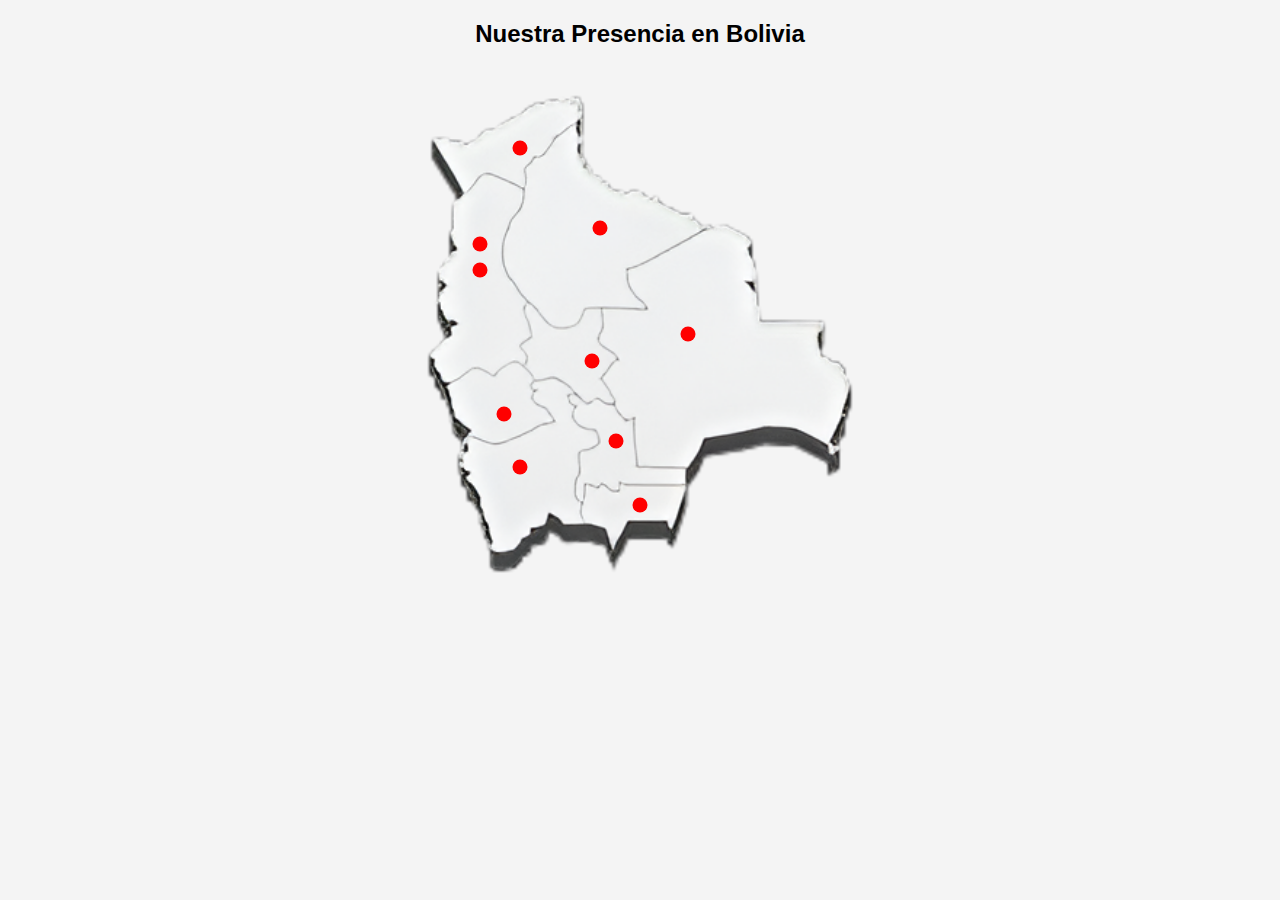
<file: mapa.html>
<!DOCTYPE html>
<html lang="es">

<head>
    <meta charset="UTF-8">
    <meta name="viewport" content="width=device-width, initial-scale=1.0">
    <title>Mapa de Bolivia con Puntos</title>
    <style>
        /* Estilos del cuerpo */
        body {
            font-family: Arial, sans-serif;
            background-color: #f4f4f4; /* Color de fondo para mayor contraste */
            margin: 0;
            padding: 0;
            display: flex;
            flex-direction: column;
            align-items: center; /* Centra el contenido horizontalmente */
        }

        /* Estilos del título */
        h2 {
            margin: 20px 0; /* Espaciado para el título */
            text-align: center; /* Alineación del título al centro */
        }

        /* Estilos del contenedor del mapa */
        .map-container {
            position: relative; /* Permite posicionar los puntos sobre la imagen */
            width: 100%; /* Ocupa el 100% del ancho del contenedor */
            max-width: 800px; /* Tamaño máximo para el contenedor */
            text-align: center;
        }

        /* Estilos de la imagen del mapa */
        .map-container img {
            width: 100%; /* Mantiene la imagen dentro del contenedor */
            height: auto; /* Ajusta la altura automáticamente */
            display: block; /* Asegura que la imagen sea un bloque */
            margin: 0 auto; /* Centra la imagen */
        }

        /* Estilos de los puntos en el mapa */
        .map-point {
            position: absolute;
            width: 15px;
            height: 15px;
            background-color: red;
            border-radius: 50%;
            transform: translate(-50%, -50%);
            cursor: pointer;
            transition: transform 0.3s ease; /* Añadido efecto de escala al hover */
        }

        .map-point:hover {
            transform: translate(-50%, -50%) scale(1.2); /* Efecto de hover */
        }

        /* Estilos del tooltip */
        .tooltip {
            display: none;
            position: absolute;
            background-color: white;
            border: 1px solid #ccc;
            padding: 10px;
            z-index: 10;
            max-width: 150px; /* Ancho máximo reducido */
            border-radius: 10px;
            box-shadow: 0 2px 10px rgba(0, 0, 0, 0.2);
            transition: opacity 0.2s ease;
            overflow: hidden; /* Asegura que el contenido no desborde */
            text-align: center; /* Centra el texto en el tooltip */
            max-height: 1000px; /* Establecer una altura máxima para el tooltip */
            overflow-y: auto; /* Permitir desplazamiento si el contenido excede la altura máxima */
        }
    </style>
</head>

<body>
    <h2>Nuestra Presencia en Bolivia</h2>
    <div class="map-container">
        <img src="img/Bol.png" alt="Mapa de Bolivia">

        <!-- Puntos de ubicación -->
        <div class="map-point" style="top: 38%; left: 30%;" 
             onmouseover="showTooltip(event, this, 'El Alto', 'img/Montenegro.jpg', 'Descripción de El Alto')" 
             onmouseout="hideTooltip()"></div>
        <div class="map-point" style="top: 33%; left: 30%;" 
             onmouseover="showTooltip(event, this, 'La Paz', 'img/Montenegro.jpg', 'Descripción de La Paz')" 
             onmouseout="hideTooltip()"></div>
        <div class="map-point" style="top: 65%; left: 33%;" 
             onmouseover="showTooltip(event, this, 'Oruro', 'img/Montenegro.jpg', 'Descripción de Oruro')" 
             onmouseout="hideTooltip()"></div>
        <div class="map-point" style="top: 15%; left: 35%;" 
             onmouseover="showTooltip(event, this, 'Beni', 'img/Montenegro.jpg', 'Descripción de Beni', true)" 
             onmouseout="hideTooltip()"></div>
        <div class="map-point" style="top: 30%; left: 45%;" 
             onmouseover="showTooltip(event, this, 'Pando', 'img/Montenegro.jpg', 'Descripción de Pando')" 
             onmouseout="hideTooltip()"></div>
        <div class="map-point" style="top: 55%; left: 44%;" 
             onmouseover="showTooltip(event, this, 'Cochabamba', 'img/Montenegro.jpg', 'Descripción de Cochabamba')" 
             onmouseout="hideTooltip()"></div>
        <div class="map-point" style="top: 50%; left: 56%;" 
             onmouseover="showTooltip(event, this, 'Santa Cruz', 'img/Montenegro.jpg', 'Descripción de Santa Cruz')" 
             onmouseout="hideTooltip()"></div>
        <div class="map-point" style="top: 70%; left: 47%;" 
             onmouseover="showTooltip(event, this, 'Sucre', 'img/Montenegro.jpg', 'Descripción de Sucre')" 
             onmouseout="hideTooltip()"></div>
        <div class="map-point" style="top: 75%; left: 35%;" 
             onmouseover="showTooltip(event, this, 'Potosí', 'img/Montenegro.jpg', 'Descripción de Potosí')" 
             onmouseout="hideTooltip()"></div>
        <div class="map-point" style="top: 82%; left: 50%;" 
             onmouseover="showTooltip(event, this, 'Tarija', 'img/Montenegro.jpg', 'Descripción de Tarija')" 
             onmouseout="hideTooltip()"></div>

        <div id="tooltip" class="tooltip"></div> <!-- Tooltip para mostrar información -->
    </div>

    <script>
        // Mostrar tooltip al pasar sobre el punto
        function showTooltip(event, element, name, imgSrc, description, isBeni = false) {
            const tooltip = document.getElementById('tooltip');
            tooltip.innerHTML = `<strong>${name}</strong><br><img src="${imgSrc}" alt="${name}" style="width: 100%;"><br>${description}`;
            tooltip.style.display = 'block';

            // Ajusta la posición del tooltip justo encima del punto rojo
            const rect = element.getBoundingClientRect();
            tooltip.style.left = `${rect.left + window.scrollX + rect.width / 2 - tooltip.offsetWidth / 2}px`; // Centra el tooltip sobre el punto

            // Ajustar la posición para la ventana de Beni
            const offsetY = isBeni ? -30 : -10; // Bajar el tooltip de Beni un 30%
            tooltip.style.top = `${rect.top + window.scrollY + offsetY}px`; // Muestra el tooltip encima del punto

            tooltip.style.opacity = 1; // Asegura que el tooltip sea visible
        }

        // Ocultar tooltip al salir del punto
        function hideTooltip() {
            const tooltip = document.getElementById('tooltip');
            tooltip.style.display = 'none';
            tooltip.style.opacity = 0; // Añadido para una transición suave
        }
    </script>
</body>

</html>
</file>
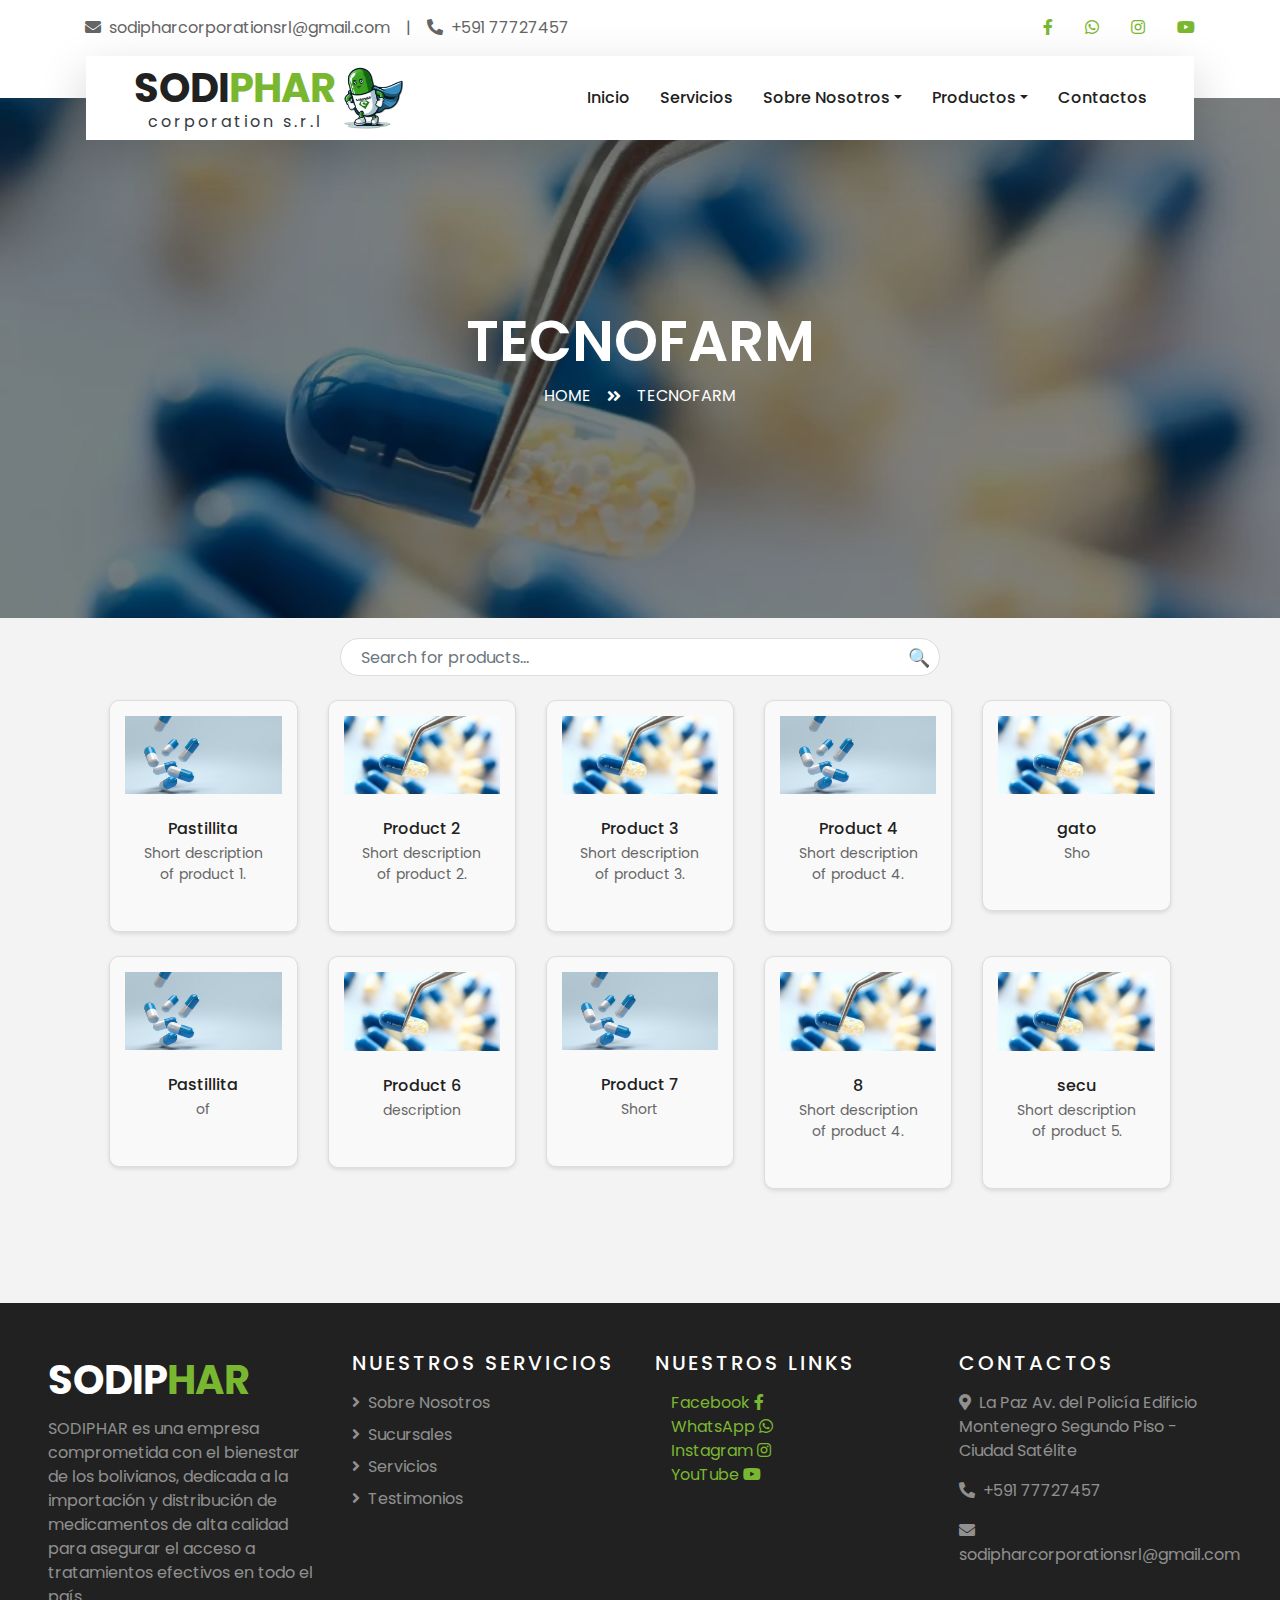
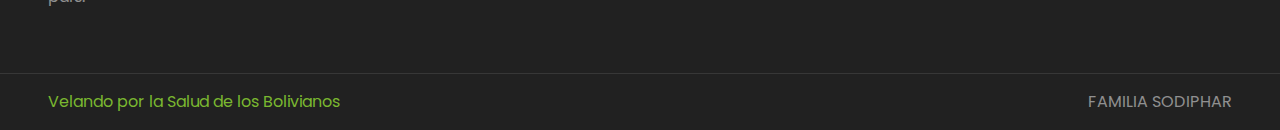
<file: single.html>
<!DOCTYPE html>
<html lang="en">

<head>
    <meta charset="utf-8">
    <title>Sodiphar Corporation S.R.L</title>
    <meta content="width=device-width, initial-scale=1.0" name="viewport">
    <meta content="Free HTML Templates" name="keywords">
    <meta content="Free HTML Templates" name="description">

    <!-- Favicon -->
    <link href="img/sin fondo.png" rel="icon">

    <!-- Google Web Fonts -->
    <link rel="preconnect" href="https://fonts.gstatic.com">
    <link href="https://fonts.googleapis.com/css2?family=Poppins:wght@400;500;600;700&display=swap" rel="stylesheet"> 

    <!-- Font Awesome -->
    <link href="https://cdnjs.cloudflare.com/ajax/libs/font-awesome/5.10.0/css/all.min.css" rel="stylesheet">

    <!-- Libraries Stylesheet -->
    <link href="lib/owlcarousel/assets/owl.carousel.min.css" rel="stylesheet">
    <link href="lib/tempusdominus/css/tempusdominus-bootstrap-4.min.css" rel="stylesheet" />

    <!-- Customized Bootstrap Stylesheet -->
    <link href="css/style.css" rel="stylesheet">
</head>

<body>
    <!-- Topbar Start -->
    <div class="container-fluid bg-light pt-3 d-none d-lg-block">
        <div class="container">
            <div class="row">
                <div class="col-lg-6 text-center text-lg-left mb-2 mb-lg-0">
                    <div class="d-inline-flex align-items-center">
                        <p><i class="fa fa-envelope mr-2"></i>sodipharcorporationsrl@gmail.com</p>
                        <p class="text-body px-3">|</p>
                        <p><i class="fa fa-phone-alt mr-2"></i>+591 77727457</p>
                    </div>
                </div>
                <div class="col-lg-6 text-center text-lg-right">
                    <div class="d-inline-flex align-items-center">
                        <a class="text-primary px-3" href="https://www.facebook.com/people/Sodiphar-Corporation-SRL/100089747181729/">
                            <i class="fab fa-facebook-f"></i>
                        </a>
                        <a class="text-primary px-3" href="https://wa.me/qr/FES7G2BMQZTPM1">
                            <i class="fab fa-whatsapp"></i>
                        </a>
                        <a class="text-primary px-3" href="">
                            <i class="fab fa-instagram"></i>
                        </a>
                        <a class="text-primary pl-3" href="">
                            <i class="fab fa-youtube"></i>
                        </a>
                       
                    </div>
                </div>
            </div>
        </div>
    </div>
    <!-- Topbar End -->


    <!-- Navbar Start -->
    <div class="container-fluid position-relative nav-bar p-0">
        <div class="container-lg position-relative p-0 px-lg-3" style="z-index: 9;">
            <nav class="navbar navbar-expand-lg bg-light navbar-light shadow-lg py-3 py-lg-0 pl-3 pl-lg-5">
                <div class="d-flex justify-content-between align-items-center">
                    <h1 class="m-0 text-primary animate__animated animate__slideInRight animate__slow">
                        <span class="text-dark">SODI</span>PHAR
                        <small class="small-corporation">corporation s.r.l</small>
                    </h1>
                    <img class="animate__animated animate__slideInLeft animate__slow" src="img/sin fondo.png" alt="Logo" style="max-width: 70px;">
                </div>
                <button type="button" class="navbar-toggler" data-toggle="collapse" data-target="#navbarCollapse">
                    <span class="navbar-toggler-icon"></span>
                </button>
                <div class="collapse navbar-collapse justify-content-between px-3" id="navbarCollapse">
                    <div class="navbar-nav ml-auto py-0">
                        <a href="index.html" class="nav-item nav-link ">Inicio</a>
                        <a href="service.html" class="nav-item nav-link">Servicios</a>
                        <div class="nav-item dropdown">
                            <a href="#" class="nav-link dropdown-toggle" data-toggle="dropdown">Sobre Nosotros</a> <!-- Cambiado href a # -->
                            <div class="dropdown-menu border-0 rounded-0 m-0">
                                <a href="history.html" class="dropdown-item">Historia</a>
                                <a href="about.html" class="dropdown-item">Nosotros</a> <!-- Nueva opción añadida -->
                            </div>
                        </div>
                        <div class="nav-item dropdown">
                            <a href="#" class="nav-link dropdown-toggle" data-toggle="dropdown">Productos</a>
                            <div class="dropdown-menu border-0 rounded-0 m-0">
                                <a href="blog.html" class="dropdown-item ">Lasca</a>
                                <a href="single.html" class="dropdown-item active">TecnoFarm</a>
                                <a href="destination.html" class="dropdown-item">Procaps</a>
                                <a href="guide.html" class="dropdown-item">Hersil</a>
                                <a href="testimonial.html" class="dropdown-item">Suiphar</a>
                            </div>
                        </div>
                        <a href="contact.html" class="nav-item nav-link">Contactos</a>
                    </div>
                </div>
            </nav>
        </div>
    </div>
    <!-- Navbar End -->


    <!-- Header Start -->
    <div class="container-fluid page-header">
        <div class="container">
            <div class="d-flex flex-column align-items-center justify-content-center" style="min-height: 400px">
                <h3 class="display-4 text-white text-uppercase">TecnoFarm</h3>
                <div class="d-inline-flex text-white">
                    <p class="m-0 text-uppercase"><a class="text-white" href="">Home</a></p>
                    <i class="fa fa-angle-double-right pt-1 px-3"></i>
                    <p class="m-0 text-uppercase">TecnoFarm</p>
                </div>
            </div>
        </div>
    </div>

<!-- Header End -->
        <!-- Search Bar -->
        <div class="search-bar mb-4">
            <div class="search-container">
                <input type="text" id="searchInput" class="form-control search-input" placeholder="Search for products...">
                <span class="search-icon">&#128269;</span>
            </div>
        </div>
    <!-- buscador fin -->
    <!-- Blog Start -->
     <!-- Contenedor de productos -->
<div class="row justify-content-center" id="productContainer">
    <!-- Producto 1 -->
    <div class="col-lg-2 col-md-4 mb-4 product-item" data-name="Pastillita">
        <div class="product-card">
            <img class="product-image img-fluid" src="img/pastilla 1.jpg" alt="Pastillita">
            <div class="product-info">
                <h5 class="product-name">Pastillita</h5>
                <p class="product-description">Short description of product 1.</p>
            </div>
        </div>
    </div>

    <!-- Producto 2 -->
    <div class="col-lg-2 col-md-4 mb-4 product-item" data-name="la">
        <div class="product-card">
            <img class="product-image img-fluid" src="img/pastilla 2.jpg" alt="Product 2">
            <div class="product-info">
                <h5 class="product-name">Product 2</h5>
                <p class="product-description">Short description of product 2.</p>
            </div>
        </div>
    </div>

    <!-- Producto 3 -->
    <div class="col-lg-2 col-md-4 mb-4 product-item" data-name="Pro">
        <div class="product-card">
            <img class="product-image img-fluid" src="img/pastilla 2.jpg" alt="Product 3">
            <div class="product-info">
                <h5 class="product-name">Product 3</h5>
                <p class="product-description">Short description of product 3.</p>
            </div>
        </div>
    </div>

    <!-- Producto 4 -->
    <div class="col-lg-2 col-md-4 mb-4 product-item" data-name="qus">
        <div class="product-card">
            <img class="product-image img-fluid" src="img/pastilla 1.jpg" alt="Product 4">
            <div class="product-info">
                <h5 class="product-name">Product 4</h5>
                <p class="product-description">Short description of product 4.</p>
            </div>
        </div>
    </div>

    <!-- Producto 5 -->
    <div class="col-lg-2 col-md-4 mb-4 product-item" data-name="Prooo">
        <div class="product-card">
            <img class="product-image img-fluid" src="img/pastilla 2.jpg" alt="Product 5">
            <div class="product-info">
                <h5 class="product-name">gato</h5>
                <p class="product-description">Sho</p>
            </div>
        </div>
    </div>       
</div>
<div class="row justify-content-center" id="productContainer">
    <!-- Producto 6 -->
    <div class="col-lg-2 col-md-4 mb-4 product-item" data-name="Pastillita">
        <div class="product-card">
            <img class="product-image img-fluid" src="img/pastilla 1.jpg" alt="Pastillita">
            <div class="product-info">
                <h5 class="product-name">Pastillita</h5>
                <p class="product-description">of </p>
            </div>
        </div>
    </div>

    <!-- Producto 7 -->
    <div class="col-lg-2 col-md-4 mb-4 product-item" data-name="lasca">
        <div class="product-card">
            <img class="product-image img-fluid" src="img/pastilla 2.jpg" alt="Product 2">
            <div class="product-info">
                <h5 class="product-name">Product 6</h5>
                <p class="product-description"> description </p>
            </div>
        </div>
    </div>

    <!-- Producto 8 -->
    <div class="col-lg-2 col-md-4 mb-4 product-item" data-name="fin">
        <div class="product-card">
            <img class="product-image img-fluid" src="img/pastilla 1.jpg" alt="Product 3">
            <div class="product-info">
                <h5 class="product-name">Product 7</h5>
                <p class="product-description">Short </p>
            </div>
        </div>
    </div>

    <!-- Producto 9 -->
    <div class="col-lg-2 col-md-4 mb-4 product-item" data-name="Product 8">
        <div class="product-card">
            <img class="product-image img-fluid" src="img/pastilla 2.jpg" alt="Product 4">
            <div class="product-info">
                <h5 class="product-name">8</h5>
                <p class="product-description">Short description of product 4.</p>
            </div>
        </div>
    </div>

    <!-- Producto 10 -->
    <div class="col-lg-2 col-md-4 mb-4 product-item" data-name="secu">
        <div class="product-card">
            <img class="product-image img-fluid" src="img/pastilla 2.jpg" alt="Product 5">
            <div class="product-info">
                <h5 class="product-name">secu</h5>
                <p class="product-description">Short description of product 5.</p>
            </div>
        </div>
    </div>       
</div>
    
    <!-- Blog End -->


    <!-- Footer Start -->
    <div class="container-fluid bg-dark text-white-50 py-4 px-sm-3 px-lg-5" style="margin-top: 90px; padding-bottom: 20px;">
        <div class="row pt-4">
            <div class="col-lg-3 col-md-6 mb-4">
                <a href="" class="navbar-brand">
                    <h1 class="text-primary"><span class="text-white">SODIP</span>HAR</h1>
                </a>
                <p>SODIPHAR es una empresa comprometida con el bienestar de los bolivianos, dedicada a la importación y distribución de medicamentos de alta calidad para asegurar el acceso a tratamientos efectivos en todo el país.</p>
            </div>
            <div class="col-lg-3 col-md-6 mb-4">
                <h5 class="text-white text-uppercase mb-3" style="letter-spacing: 3px;">Nuestros Servicios</h5>
                <div class="d-flex flex-column justify-content-start">
                    <a class="text-white-50 mb-2" href="#"><i class="fa fa-angle-right mr-2"></i>Sobre Nosotros</a>
                    <a class="text-white-50 mb-2" href="#"><i class="fa fa-angle-right mr-2"></i>Sucursales</a>
                    <a class="text-white-50 mb-2" href="#"><i class="fa fa-angle-right mr-2"></i>Servicios</a>
                    <a class="text-white-50 mb-2" href="#"><i class="fa fa-angle-right mr-2"></i>Testimonios</a>
                </div>
            </div>
            <div class="col-lg-3 col-md-6 mb-4">
                <h5 class="text-white text-uppercase mb-3" style="letter-spacing: 3px;">Nuestros Links</h5>
                <div class="d-flex flex-column justify-content-start">
                    <a class="text-primary px-3" href="https://www.facebook.com/people/Sodiphar-Corporation-SRL/100089747181729/">
                        Facebook <i class="fab fa-facebook-f"></i>
                    </a>
                    <a class="text-primary px-3" href="https://wa.me/qr/FES7G2BMQZTPM1">
                        WhatsApp <i class="fab fa-whatsapp"></i>
                    </a>
                    <a class="text-primary px-3" href="">
                        Instagram <i class="fab fa-instagram"></i>
                    </a>
                    <a class="text-primary pl-3" href="">
                        YouTube <i class="fab fa-youtube"></i>
                    </a>
                </div>
            </div>
            <div class="col-lg-3 col-md-6 mb-4">
                <h5 class="text-white text-uppercase mb-3" style="letter-spacing: 3px;">Contactos</h5>
                <p><i class="fa fa-map-marker-alt mr-2"></i>La Paz Av. del Policía Edificio Montenegro Segundo Piso - Ciudad Satélite</p>
                <p><i class="fa fa-phone-alt mr-2"></i>+591 77727457</p>
                <p><i class="fa fa-envelope mr-2"></i>sodipharcorporationsrl@gmail.com</p>
            </div>
        </div>
    </div>
    <div class="container-fluid bg-dark text-white border-top py-3 px-sm-3 px-md-5" style="border-color: rgba(256, 256, 256, .1) !important;">
        <div class="row">
            <div class="col-lg-6 text-center text-md-left mb-2 mb-md-0">
                <p class="m-0 text-white-50"><a href="#">Velando por la Salud de los Bolivianos</a></p>
            </div>
            <div class="col-lg-6 text-center text-md-right">
                <p class="m-0 text-white-50"><a> FAMILIA SODIPHAR</a></p>
            </div>
        </div>
    </div>
    
    <!-- Footer End -->


    <!-- Back to Top -->
    <a href="#" class="btn btn-lg btn-primary btn-lg-square back-to-top"><i class="fa fa-angle-double-up"></i></a>


    <!-- JavaScript Libraries -->
    <script src="https://code.jquery.com/jquery-3.4.1.min.js"></script>
    <script src="https://stackpath.bootstrapcdn.com/bootstrap/4.4.1/js/bootstrap.bundle.min.js"></script>
    <script src="lib/easing/easing.min.js"></script>
    <script src="lib/owlcarousel/owl.carousel.min.js"></script>
    <script src="lib/tempusdominus/js/moment.min.js"></script>
    <script src="lib/tempusdominus/js/moment-timezone.min.js"></script>
    <script src="lib/tempusdominus/js/tempusdominus-bootstrap-4.min.js"></script>

    <!-- Contact Javascript File -->
    <script src="mail/jqBootstrapValidation.min.js"></script>
    <script src="mail/contact.js"></script>

    <!-- Template Javascript -->
    <script src="js/main.js"></script>
</body>

</html>
</file>
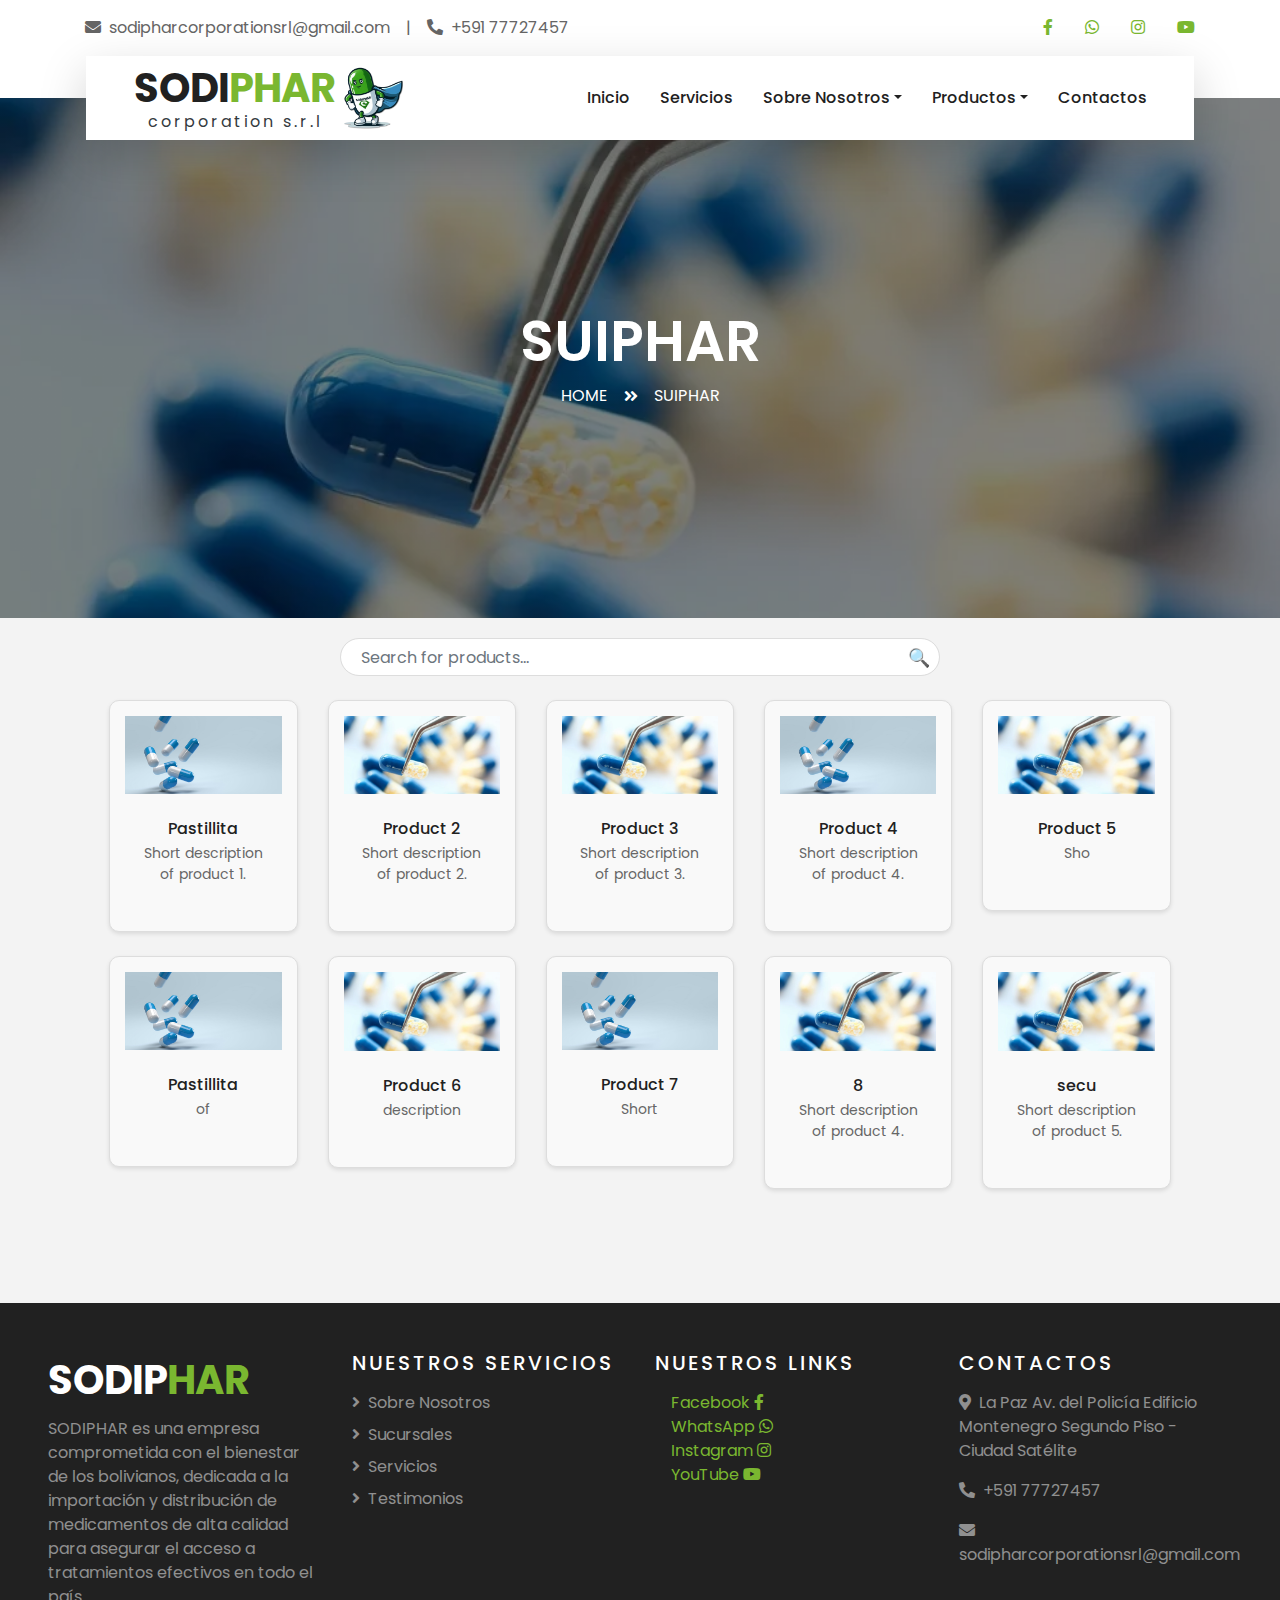
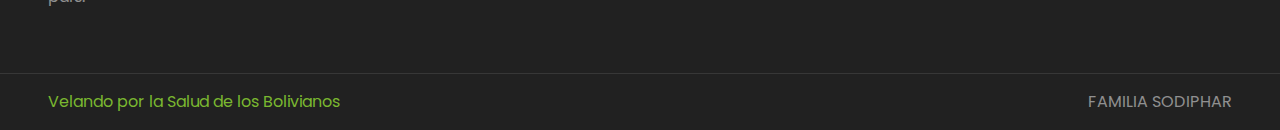
<file: testimonial.html>
<!DOCTYPE html>
<html lang="en">

<head>
    <meta charset="utf-8">
    <title>Sodiphar Corporation S.R.L</title>
    <meta content="width=device-width, initial-scale=1.0" name="viewport">
    <meta content="Free HTML Templates" name="keywords">
    <meta content="Free HTML Templates" name="description">

    <!-- Favicon -->
    <link href="img/sin fondo.png" rel="icon">

    <!-- Google Web Fonts -->
    <link rel="preconnect" href="https://fonts.gstatic.com">
    <link href="https://fonts.googleapis.com/css2?family=Poppins:wght@400;500;600;700&display=swap" rel="stylesheet"> 

    <!-- Font Awesome -->
    <link href="https://cdnjs.cloudflare.com/ajax/libs/font-awesome/5.10.0/css/all.min.css" rel="stylesheet">

    <!-- Libraries Stylesheet -->
    <link href="lib/owlcarousel/assets/owl.carousel.min.css" rel="stylesheet">
    <link href="lib/tempusdominus/css/tempusdominus-bootstrap-4.min.css" rel="stylesheet" />

    <!-- Customized Bootstrap Stylesheet -->
    <link href="css/style.css" rel="stylesheet">
</head>

<body>
    <!-- Topbar Start -->
    <div class="container-fluid bg-light pt-3 d-none d-lg-block">
        <div class="container">
            <div class="row">
                <div class="col-lg-6 text-center text-lg-left mb-2 mb-lg-0">
                    <div class="d-inline-flex align-items-center">
                        <p><i class="fa fa-envelope mr-2"></i>sodipharcorporationsrl@gmail.com</p>
                        <p class="text-body px-3">|</p>
                        <p><i class="fa fa-phone-alt mr-2"></i>+591 77727457</p>
                    </div>
                </div>
                <div class="col-lg-6 text-center text-lg-right">
                    <div class="d-inline-flex align-items-center">
                        <a class="text-primary px-3" href="https://www.facebook.com/people/Sodiphar-Corporation-SRL/100089747181729/">
                            <i class="fab fa-facebook-f"></i>
                        </a>
                        <a class="text-primary px-3" href="https://wa.me/qr/FES7G2BMQZTPM1">
                            <i class="fab fa-whatsapp"></i>
                        </a>
                        <a class="text-primary px-3" href="">
                            <i class="fab fa-instagram"></i>
                        </a>
                        <a class="text-primary pl-3" href="">
                            <i class="fab fa-youtube"></i>
                        </a>
                       
                    </div>
                </div>
            </div>
        </div>
    </div>
    <!-- Topbar End -->


    <!-- Navbar Start -->
    <div class="container-fluid position-relative nav-bar p-0">
        <div class="container-lg position-relative p-0 px-lg-3" style="z-index: 9;">
            <nav class="navbar navbar-expand-lg bg-light navbar-light shadow-lg py-3 py-lg-0 pl-3 pl-lg-5">
                <div class="d-flex justify-content-between align-items-center">
                    <h1 class="m-0 text-primary animate__animated animate__slideInRight animate__slow">
                        <span class="text-dark">SODI</span>PHAR
                        <small class="small-corporation">corporation s.r.l</small>
                    </h1>
                    <img class="animate__animated animate__slideInLeft animate__slow" src="img/sin fondo.png" alt="Logo" style="max-width: 70px;">
                </div>
                <button type="button" class="navbar-toggler" data-toggle="collapse" data-target="#navbarCollapse">
                    <span class="navbar-toggler-icon"></span>
                </button>
                <div class="collapse navbar-collapse justify-content-between px-3" id="navbarCollapse">
                    <div class="navbar-nav ml-auto py-0">
                        <a href="index.html" class="nav-item nav-link ">Inicio</a>
                        <a href="service.html" class="nav-item nav-link">Servicios</a>
                        <div class="nav-item dropdown">
                            <a href="#" class="nav-link dropdown-toggle" data-toggle="dropdown">Sobre Nosotros</a> <!-- Cambiado href a # -->
                            <div class="dropdown-menu border-0 rounded-0 m-0">
                                <a href="history.html" class="dropdown-item">Historia</a>
                                <a href="about.html" class="dropdown-item">Nosotros</a> <!-- Nueva opción añadida -->
                            </div>
                        </div>
                        <div class="nav-item dropdown">
                            <a href="#" class="nav-link dropdown-toggle" data-toggle="dropdown">Productos</a>
                            <div class="dropdown-menu border-0 rounded-0 m-0">
                                <a href="blog.html" class="dropdown-item ">Lasca</a>
                                <a href="single.html" class="dropdown-item">TecnoFarm</a>
                                <a href="destination.html" class="dropdown-item">Procaps</a>
                                <a href="guide.html" class="dropdown-item">Hersil</a>
                                <a href="testimonial.html" class="dropdown-item active">Suiphar</a>
                            </div>
                        </div>
                        <a href="contact.html" class="nav-item nav-link">Contactos</a>
                    </div>
                </div>
            </nav>
        </div>
    </div>
    <!-- Navbar End -->


    <!-- Header Start -->
    <div class="container-fluid page-header">
        <div class="container">
            <div class="d-flex flex-column align-items-center justify-content-center" style="min-height: 400px">
                <h3 class="display-4 text-white text-uppercase">Suiphar</h3>
                <div class="d-inline-flex text-white">
                    <p class="m-0 text-uppercase"><a class="text-white" href="">Home</a></p>
                    <i class="fa fa-angle-double-right pt-1 px-3"></i>
                    <p class="m-0 text-uppercase">Suiphar</p>
                </div>
            </div>
        </div>
    </div>
    <!-- Header End -->
     <!-- buscador inicio -->
     <div class="search-bar mb-4">
        <div class="search-container">
            <input type="text" id="searchInput" class="form-control search-input" placeholder="Search for products...">
            <span class="search-icon">&#128269;</span>
        </div>
    </div>
<!-- buscador fin -->


<!-- Blog Start -->
<!-- Contenedor de productos -->
<div class="row justify-content-center" id="productContainer">
<!-- Producto 1 -->
<div class="col-lg-2 col-md-4 mb-4 product-item" data-name="Pastillita">
    <div class="product-card">
        <img class="product-image img-fluid" src="img/pastilla 1.jpg" alt="Pastillita">
        <div class="product-info">
            <h5 class="product-name">Pastillita</h5>
            <p class="product-description">Short description of product 1.</p>
        </div>
    </div>
</div>

<!-- Producto 2 -->
<div class="col-lg-2 col-md-4 mb-4 product-item" data-name="la">
    <div class="product-card">
        <img class="product-image img-fluid" src="img/pastilla 2.jpg" alt="Product 2">
        <div class="product-info">
            <h5 class="product-name">Product 2</h5>
            <p class="product-description">Short description of product 2.</p>
        </div>
    </div>
</div>

<!-- Producto 3 -->
<div class="col-lg-2 col-md-4 mb-4 product-item" data-name="Pro">
    <div class="product-card">
        <img class="product-image img-fluid" src="img/pastilla 2.jpg" alt="Product 3">
        <div class="product-info">
            <h5 class="product-name">Product 3</h5>
            <p class="product-description">Short description of product 3.</p>
        </div>
    </div>
</div>

<!-- Producto 4 -->
<div class="col-lg-2 col-md-4 mb-4 product-item" data-name="qus">
    <div class="product-card">
        <img class="product-image img-fluid" src="img/pastilla 1.jpg" alt="Product 4">
        <div class="product-info">
            <h5 class="product-name">Product 4</h5>
            <p class="product-description">Short description of product 4.</p>
        </div>
    </div>
</div>

<!-- Producto 5 -->
<div class="col-lg-2 col-md-4 mb-4 product-item" data-name="Prooo">
    <div class="product-card">
        <img class="product-image img-fluid" src="img/pastilla 2.jpg" alt="Product 5">
        <div class="product-info">
            <h5 class="product-name">Product 5</h5>
            <p class="product-description">Sho</p>
        </div>
    </div>
</div>       
</div>
<!-- Contenedor de productos -->
<div class="row justify-content-center" id="productContainer">
<!-- Producto 1 -->
<div class="col-lg-2 col-md-4 mb-4 product-item" data-name="Pastillita">
    <div class="product-card">
        <img class="product-image img-fluid" src="img/pastilla 1.jpg" alt="Pastillita">
        <div class="product-info">
            <h5 class="product-name">Pastillita</h5>
            <p class="product-description">of </p>
        </div>
    </div>
</div>

<!-- Producto 2 -->
<div class="col-lg-2 col-md-4 mb-4 product-item" data-name="lasca">
    <div class="product-card">
        <img class="product-image img-fluid" src="img/pastilla 2.jpg" alt="Product 2">
        <div class="product-info">
            <h5 class="product-name">Product 6</h5>
            <p class="product-description"> description </p>
        </div>
    </div>
</div>

<!-- Producto 3 -->
<div class="col-lg-2 col-md-4 mb-4 product-item" data-name="fin">
    <div class="product-card">
        <img class="product-image img-fluid" src="img/pastilla 1.jpg" alt="Product 3">
        <div class="product-info">
            <h5 class="product-name">Product 7</h5>
            <p class="product-description">Short </p>
        </div>
    </div>
</div>

<!-- Producto 8 -->
<div class="col-lg-2 col-md-4 mb-4 product-item" data-name="Product 8">
    <div class="product-card">
        <img class="product-image img-fluid" src="img/pastilla 2.jpg" alt="Product 4">
        <div class="product-info">
            <h5 class="product-name">8</h5>
            <p class="product-description">Short description of product 4.</p>
        </div>
    </div>
</div>

<!-- Producto 9 -->
<div class="col-lg-2 col-md-4 mb-4 product-item" data-name="secu">
    <div class="product-card">
        <img class="product-image img-fluid" src="img/pastilla 2.jpg" alt="Product 5">
        <div class="product-info">
            <h5 class="product-name">secu</h5>
            <p class="product-description">Short description of product 5.</p>
        </div>
    </div>
</div>       
</div>

<!-- Blog End -->


    <!-- Footer Start -->
    <div class="container-fluid bg-dark text-white-50 py-4 px-sm-3 px-lg-5" style="margin-top: 90px; padding-bottom: 20px;">
        <div class="row pt-4">
            <div class="col-lg-3 col-md-6 mb-4">
                <a href="" class="navbar-brand">
                    <h1 class="text-primary"><span class="text-white">SODIP</span>HAR</h1>
                </a>
                <p>SODIPHAR es una empresa comprometida con el bienestar de los bolivianos, dedicada a la importación y distribución de medicamentos de alta calidad para asegurar el acceso a tratamientos efectivos en todo el país.</p>
            </div>
            <div class="col-lg-3 col-md-6 mb-4">
                <h5 class="text-white text-uppercase mb-3" style="letter-spacing: 3px;">Nuestros Servicios</h5>
                <div class="d-flex flex-column justify-content-start">
                    <a class="text-white-50 mb-2" href="#"><i class="fa fa-angle-right mr-2"></i>Sobre Nosotros</a>
                    <a class="text-white-50 mb-2" href="#"><i class="fa fa-angle-right mr-2"></i>Sucursales</a>
                    <a class="text-white-50 mb-2" href="#"><i class="fa fa-angle-right mr-2"></i>Servicios</a>
                    <a class="text-white-50 mb-2" href="#"><i class="fa fa-angle-right mr-2"></i>Testimonios</a>
                </div>
            </div>
            <div class="col-lg-3 col-md-6 mb-4">
                <h5 class="text-white text-uppercase mb-3" style="letter-spacing: 3px;">Nuestros Links</h5>
                <div class="d-flex flex-column justify-content-start">
                    <a class="text-primary px-3" href="https://www.facebook.com/people/Sodiphar-Corporation-SRL/100089747181729/">
                        Facebook <i class="fab fa-facebook-f"></i>
                    </a>
                    <a class="text-primary px-3" href="https://wa.me/qr/FES7G2BMQZTPM1">
                        WhatsApp <i class="fab fa-whatsapp"></i>
                    </a>
                    <a class="text-primary px-3" href="">
                        Instagram <i class="fab fa-instagram"></i>
                    </a>
                    <a class="text-primary pl-3" href="">
                        YouTube <i class="fab fa-youtube"></i>
                    </a>
                </div>
            </div>
            <div class="col-lg-3 col-md-6 mb-4">
                <h5 class="text-white text-uppercase mb-3" style="letter-spacing: 3px;">Contactos</h5>
                <p><i class="fa fa-map-marker-alt mr-2"></i>La Paz Av. del Policía Edificio Montenegro Segundo Piso - Ciudad Satélite</p>
                <p><i class="fa fa-phone-alt mr-2"></i>+591 77727457</p>
                <p><i class="fa fa-envelope mr-2"></i>sodipharcorporationsrl@gmail.com</p>
            </div>
        </div>
    </div>
    <div class="container-fluid bg-dark text-white border-top py-3 px-sm-3 px-md-5" style="border-color: rgba(256, 256, 256, .1) !important;">
        <div class="row">
            <div class="col-lg-6 text-center text-md-left mb-2 mb-md-0">
                <p class="m-0 text-white-50"><a href="#">Velando por la Salud de los Bolivianos</a></p>
            </div>
            <div class="col-lg-6 text-center text-md-right">
                <p class="m-0 text-white-50"><a> FAMILIA SODIPHAR</a></p>
            </div>
        </div>
    </div>
    
    <!-- Footer End -->


    <!-- Back to Top -->
    <a href="#" class="btn btn-lg btn-primary btn-lg-square back-to-top"><i class="fa fa-angle-double-up"></i></a>


    <!-- JavaScript Libraries -->
    <script src="https://code.jquery.com/jquery-3.4.1.min.js"></script>
    <script src="https://stackpath.bootstrapcdn.com/bootstrap/4.4.1/js/bootstrap.bundle.min.js"></script>
    <script src="lib/easing/easing.min.js"></script>
    <script src="lib/owlcarousel/owl.carousel.min.js"></script>
    <script src="lib/tempusdominus/js/moment.min.js"></script>
    <script src="lib/tempusdominus/js/moment-timezone.min.js"></script>
    <script src="lib/tempusdominus/js/tempusdominus-bootstrap-4.min.js"></script>

    <!-- Contact Javascript File -->
    <script src="mail/jqBootstrapValidation.min.js"></script>
    <script src="mail/contact.js"></script>

    <!-- Template Javascript -->
    <script src="js/main.js"></script>
</body>

</html>
</file>
<file: css/style.css>
.search-bar {
  margin-top: 20px; /* Ajusta el valor según la cantidad de espacio que desees */
}

.playwrite-cu-a {
  font-family: "Playwrite CU", cursive;
  font-optical-sizing: auto;
  font-weight: auto;
  font-style: normal;
}
/* Estilos del esquema organizacional */
.esquema-organizacional {
  background-color: #f3f6f9;
}

.esquema-titulo {
  color: #2A5C9D;
  letter-spacing: 5px;
}

.esquema-subtitulo {
  color: #8DC63F;
}

/* Estilos adicionales */
.shadow-box {
  box-shadow: 0px 4px 8px rgba(0, 0, 0, 0.1);
  transition: all 0.3s ease-in-out;
}

.hover-transform:hover {
  transform: scale(1.05);
  box-shadow: 0px 8px 16px rgba(0, 0, 0, 0.2);
}

.border-orange {
  border: 2px solid orange;
}

.border-primary {
  border: 2px solid #007bff;
}

.border-success {
  border: 2px solid #28a745;
}

.bg-warning {
  background-color: #ffc107 !important;
}

.p-4 {
  padding: 1.5rem !important;
}

.p-3 {
  padding: 1rem !important;
}

.rounded {
  border-radius: 0.5rem !important;
}

h6 {
  font-weight: 600;
}

/* Estilos para la imagen */
.image-container {
  margin-bottom: 1rem;
}

.image-container img {
  width: 80px; /* Tamaño reducido de la imagen */
  height: 80px; /* Tamaño reducido de la imagen */
  object-fit: cover;
  border-radius: 50%;
  border: 2px solid #fff;
}

:root {
  --blue: #007bff;
  --indigo: #6610f2;
  --purple: #6f42c1;
  --pink: #e83e8c;
  --red: #dc3545;
  --orange: #fd7e14;
  --yellow: #ffc107;
  --green: #28a745;
  --teal: #20c997;
  --cyan: #17a2b8;
  --white: #fff;
  --gray: #6c757d;
  --gray-dark: #343a40;
  --primary: #7AB730;
  --secondary: #f4faec;
  --success: #28a745;
  --info: #17a2b8;
  --warning: #ffc107;
  --danger: #dc3545;
  --light: #FFFFFF;
  --dark: #212121;
  --breakpoint-xs: 0;
  --breakpoint-sm: 576px;
  --breakpoint-md: 768px;
  --breakpoint-lg: 992px;
  --breakpoint-xl: 1200px;
  --font-family-sans-serif: "Poppins", sans-serif;
  --font-family-monospace: SFMono-Regular, Menlo, Monaco, Consolas, "Liberation Mono", "Courier New", monospace;
}

*,
*::before,
*::after {
  box-sizing: border-box;
}

html {
  font-family: sans-serif;
  line-height: 1.15;
  -webkit-text-size-adjust: 100%;
  -webkit-tap-highlight-color: rgba(0, 0, 0, 0);
}

article, aside, figcaption, figure, footer, header, hgroup, main, nav, section {
  display: block;
}

body {
  margin: 0;
  font-family: "Poppins", sans-serif;
  font-size: 1rem;
  font-weight: 400;
  line-height: 1.5;
  color: #656565;
  text-align: left;
  background-color: #F3F3F3;
}

[tabindex="-1"]:focus:not(:focus-visible) {
  outline: 0 !important;
}

hr {
  box-sizing: content-box;
  height: 0;
  overflow: visible;
}

h1, h2, h3, h4, h5, h6 {
  margin-top: 0;
  margin-bottom: 0.5rem;
}

p {
  margin-top: 0;
  margin-bottom: 1rem;
}

abbr[title],
abbr[data-original-title] {
  text-decoration: underline;
  text-decoration: underline dotted;
  cursor: help;
  border-bottom: 0;
  text-decoration-skip-ink: none;
}

address {
  margin-bottom: 1rem;
  font-style: normal;
  line-height: inherit;
}

ol,
ul,
dl {
  margin-top: 0;
  margin-bottom: 1rem;
}

ol ol,
ul ul,
ol ul,
ul ol {
  margin-bottom: 0;
}

dt {
  font-weight: 700;
}

dd {
  margin-bottom: .5rem;
  margin-left: 0;
}

blockquote {
  margin: 0 0 1rem;
}

b,
strong {
  font-weight: bolder;
}

small {
  font-size: 80%;
}

sub,
sup {
  position: relative;
  font-size: 75%;
  line-height: 0;
  vertical-align: baseline;
}

sub {
  bottom: -.25em;
}

sup {
  top: -.5em;
}

a {
  color: #7AB730;
  text-decoration: none;
  background-color: transparent;
}

a:hover {
  color: #340d88;
  text-decoration: underline;
}

a:not([href]):not([class]) {
  color: inherit;
  text-decoration: none;
}

a:not([href]):not([class]):hover {
  color: inherit;
  text-decoration: none;
}

pre,
code,
kbd,
samp {
  font-family: SFMono-Regular, Menlo, Monaco, Consolas, "Liberation Mono", "Courier New", monospace;
  font-size: 1em;
}

pre {
  margin-top: 0;
  margin-bottom: 1rem;
  overflow: auto;
  -ms-overflow-style: scrollbar;
}

figure {
  margin: 0 0 1rem;
}

img {
  vertical-align: middle;
  border-style: none;
}

svg {
  overflow: hidden;
  vertical-align: middle;
}

table {
  border-collapse: collapse;
}

caption {
  padding-top: 0.75rem;
  padding-bottom: 0.75rem;
  color: #6c757d;
  text-align: left;
  caption-side: bottom;
}

th {
  text-align: inherit;
  text-align: -webkit-match-parent;
}

label {
  display: inline-block;
  margin-bottom: 0.5rem;
}

button {
  border-radius: 0;
}

button:focus {
  outline: 1px dotted;
  outline: 5px auto -webkit-focus-ring-color;
}

input,
button,
select,
optgroup,
textarea {
  margin: 0;
  font-family: inherit;
  font-size: inherit;
  line-height: inherit;
}

button,
input {
  overflow: visible;
}

button,
select {
  text-transform: none;
}

[role="button"] {
  cursor: pointer;
}

select {
  word-wrap: normal;
}

/* ... código existente ... */
button,
[type="button"],
[type="reset"],
[type="submit"] {
  -webkit-appearance: button; /* Eliminar si no es necesario */
  appearance: button; /* Asegúrate de que esta línea esté presente */
}
/* ... código existente ... */
button:not(:disabled),
[type="button"]:not(:disabled),
[type="reset"]:not(:disabled),
[type="submit"]:not(:disabled) {
  cursor: pointer;
}

button::-moz-focus-inner,
[type="button"]::-moz-focus-inner,
[type="reset"]::-moz-focus-inner,
[type="submit"]::-moz-focus-inner {
  padding: 0;
  border-style: none;
}

input[type="radio"],
input[type="checkbox"] {
  box-sizing: border-box;
  padding: 0;
}

textarea {
  overflow: auto;
  resize: vertical;
}

fieldset {
  min-width: 0;
  padding: 0;
  margin: 0;
  border: 0;
}

legend {
  display: block;
  width: 100%;
  max-width: 100%;
  padding: 0;
  margin-bottom: .5rem;
  font-size: 1.5rem;
  line-height: inherit;
  color: inherit;
  white-space: normal;
}

@media (max-width: 1200px) {
  legend {
    font-size: calc(1.275rem + 0.3vw) ;
  }
}

progress {
  vertical-align: baseline;
}

[type="number"]::-webkit-inner-spin-button,
[type="number"]::-webkit-outer-spin-button {
  height: auto;
}

/* ... código existente ... */
[type="search"] {
  outline-offset: -2px;
  appearance: none; /* Asegúrate de que esta línea esté presente */
  -webkit-appearance: none; /* Puedes mantenerlo para compatibilidad con navegadores antiguos */
}
/* ... código existente ... */

[type="search"]::-webkit-search-decoration {
  -webkit-appearance: none;
}

::-webkit-file-upload-button {
  font: inherit;
  -webkit-appearance: button;
}

output {
  display: inline-block;
}

summary {
  display: list-item;
  cursor: pointer;
}

template {
  display: none;
}

[hidden] {
  display: none !important;
}

h1, h2, h3, h4, h5, h6,
.h1, .h2, .h3, .h4, .h5, .h6 {
  margin-bottom: 0.5rem;
  font-weight: 500;
  line-height: 1.2;
  color: #212121;
}

h1, .h1 {
  font-size: 2.5rem;
}

@media (max-width: 1200px) {
  h1, .h1 {
    font-size: calc(1.375rem + 1.5vw) ;
  }
}

h2, .h2 {
  font-size: 2rem;
}

@media (max-width: 1200px) {
  h2, .h2 {
    font-size: calc(1.325rem + 0.9vw) ;
  }
}

h3, .h3 {
  font-size: 1.75rem;
}

@media (max-width: 1200px) {
  h3, .h3 {
    font-size: calc(1.3rem + 0.6vw) ;
  }
}

h4, .h4 {
  font-size: 1.5rem;
}

@media (max-width: 1200px) {
  h4, .h4 {
    font-size: calc(1.275rem + 0.3vw) ;
  }
}

h5, .h5 {
  font-size: 1.25rem;
}

h6, .h6 {
  font-size: 1rem;
}

.lead {
  font-size: 1.25rem;
  font-weight: 300;
}

.display-1 {
  font-size: 6rem;
  font-weight: 300;
  line-height: 1.2;
}

@media (max-width: 1200px) {
  .display-1 {
    font-size: calc(1.725rem + 5.7vw) ;
  }
}

.display-2 {
  font-size: 5.5rem;
  font-weight: 300;
  line-height: 1.2;
}

@media (max-width: 1200px) {
  .display-2 {
    font-size: calc(1.675rem + 5.1vw) ;
  }
}

.display-3 {
  font-size: 4.5rem;
  font-weight: 300;
  line-height: 1.2;
}

@media (max-width: 1200px) {
  .display-3 {
    font-size: calc(1.575rem + 3.9vw) ;
  }
}

.display-4 {
  font-size: 3.5rem;
  font-weight: 300;
  line-height: 1.2;
}

@media (max-width: 1200px) {
  .display-4 {
    font-size: calc(1.475rem + 2.7vw) ;
  }
}

hr {
  margin-top: 1rem;
  margin-bottom: 1rem;
  border: 0;
  border-top: 1px solid rgba(0, 0, 0, 0.1);
}

small,
.small {
  font-size: 80%;
  font-weight: 400;
}

mark,
.mark {
  padding: 0.2em;
  background-color: #fcf8e3;
}

.list-unstyled {
  padding-left: 0;
  list-style: none;
}

.list-inline {
  padding-left: 0;
  list-style: none;
}

.list-inline-item {
  display: inline-block;
}

.list-inline-item:not(:last-child) {
  margin-right: 0.5rem;
}

.initialism {
  font-size: 90%;
  text-transform: uppercase;
}

.blockquote {
  margin-bottom: 1rem;
  font-size: 1.25rem;
}

.blockquote-footer {
  display: block;
  font-size: 80%;
  color: #6c757d;
}

.blockquote-footer::before {
  content: "\2014\00A0";
}

.img-fluid {
  max-width: 100%;
  height: auto;
}

.img-thumbnail {
  padding: 0.25rem;
  background-color: #F3F3F3;
  border: 1px solid #dee2e6;
  max-width: 100%;
  height: auto;
}

.figure {
  display: inline-block;
}

.figure-img {
  margin-bottom: 0.5rem;
  line-height: 1;
}

.figure-caption {
  font-size: 90%;
  color: #6c757d;
}

code {
  font-size: 87.5%;
  color: #e83e8c;
  word-wrap: break-word;
}

a > code {
  color: inherit;
}

kbd {
  padding: 0.2rem 0.4rem;
  font-size: 87.5%;
  color: #fff;
  background-color: #212529;
}

kbd kbd {
  padding: 0;
  font-size: 100%;
  font-weight: 700;
}

pre {
  display: block;
  font-size: 87.5%;
  color: #212529;
}

pre code {
  font-size: inherit;
  color: inherit;
  word-break: normal;
}

.pre-scrollable {
  max-height: 340px;
  overflow-y: scroll;
}

.container,
.container-fluid,
.container-sm,
.container-md,
.container-lg,
.container-xl {
  width: 100%;
  padding-right: 15px;
  padding-left: 15px;
  margin-right: auto;
  margin-left: auto;
}

@media (min-width: 576px) {
  .container, .container-sm {
    max-width: 540px;
  }
}

@media (min-width: 768px) {
  .container, .container-sm, .container-md {
    max-width: 720px;
  }
}

@media (min-width: 992px) {
  .container, .container-sm, .container-md, .container-lg {
    max-width: 960px;
  }
}

@media (min-width: 1200px) {
  .container, .container-sm, .container-md, .container-lg, .container-xl {
    max-width: 1140px;
  }
}

.row {
  display: flex;
  flex-wrap: wrap;
  margin-right: -15px;
  margin-left: -15px;
}

.no-gutters {
  margin-right: 0;
  margin-left: 0;
}

.no-gutters > .col,
.no-gutters > [class*="col-"] {
  padding-right: 0;
  padding-left: 0;
}

.col-1, .col-2, .col-3, .col-4, .col-5, .col-6, .col-7, .col-8, .col-9, .col-10, .col-11, .col-12, .col,
.col-auto, .col-sm-1, .col-sm-2, .col-sm-3, .col-sm-4, .col-sm-5, .col-sm-6, .col-sm-7, .col-sm-8, .col-sm-9, .col-sm-10, .col-sm-11, .col-sm-12, .col-sm,
.col-sm-auto, .col-md-1, .col-md-2, .col-md-3, .col-md-4, .col-md-5, .col-md-6, .col-md-7, .col-md-8, .col-md-9, .col-md-10, .col-md-11, .col-md-12, .col-md,
.col-md-auto, .col-lg-1, .col-lg-2, .col-lg-3, .col-lg-4, .col-lg-5, .col-lg-6, .col-lg-7, .col-lg-8, .col-lg-9, .col-lg-10, .col-lg-11, .col-lg-12, .col-lg,
.col-lg-auto, .col-xl-1, .col-xl-2, .col-xl-3, .col-xl-4, .col-xl-5, .col-xl-6, .col-xl-7, .col-xl-8, .col-xl-9, .col-xl-10, .col-xl-11, .col-xl-12, .col-xl,
.col-xl-auto {
  position: relative;
  width: 100%;
  padding-right: 15px;
  padding-left: 15px;
}

.col {
  flex-basis: 0;
  flex-grow: 1;
  max-width: 100%;
}

.row-cols-1 > * {
  flex: 0 0 100%;
  max-width: 100%;
}

.row-cols-2 > * {
  flex: 0 0 50%;
  max-width: 50%;
}

.row-cols-3 > * {
  flex: 0 0 33.33333%;
  max-width: 33.33333%;
}

.row-cols-4 > * {
  flex: 0 0 25%;
  max-width: 25%;
}

.row-cols-5 > * {
  flex: 0 0 20%;
  max-width: 20%;
}

.row-cols-6 > * {
  flex: 0 0 16.66667%;
  max-width: 16.66667%;
}

.col-auto {
  flex: 0 0 auto;
  width: auto;
  max-width: 100%;
}

.col-1 {
  flex: 0 0 8.33333%;
  max-width: 8.33333%;
}

.col-2 {
  flex: 0 0 16.66667%;
  max-width: 16.66667%;
}

.col-3 {
  flex: 0 0 25%;
  max-width: 25%;
}

.col-4 {
  flex: 0 0 33.33333%;
  max-width: 33.33333%;
}

.col-5 {
  flex: 0 0 41.66667%;
  max-width: 41.66667%;
}

.col-6 {
  flex: 0 0 50%;
  max-width: 50%;
}

.col-7 {
  flex: 0 0 58.33333%;
  max-width: 58.33333%;
}

.col-8 {
  flex: 0 0 66.66667%;
  max-width: 66.66667%;
}

.col-9 {
  flex: 0 0 75%;
  max-width: 75%;
}

.col-10 {
  flex: 0 0 83.33333%;
  max-width: 83.33333%;
}

.col-11 {
  flex: 0 0 91.66667%;
  max-width: 91.66667%;
}

.col-12 {
  flex: 0 0 100%;
  max-width: 100%;
}

.order-first {
  order: -1;
}

.order-last {
  order: 13;
}

.order-0 {
  order: 0;
}

.order-1 {
  order: 1;
}

.order-2 {
  order: 2;
}

.order-3 {
  order: 3;
}

.order-4 {
  order: 4;
}

.order-5 {
  order: 5;
}

.order-6 {
  order: 6;
}

.order-7 {
  order: 7;
}

.order-8 {
  order: 8;
}

.order-9 {
  order: 9;
}

.order-10 {
  order: 10;
}

.order-11 {
  order: 11;
}

.order-12 {
  order: 12;
}

.offset-1 {
  margin-left: 8.33333%;
}

.offset-2 {
  margin-left: 16.66667%;
}

.offset-3 {
  margin-left: 25%;
}

.offset-4 {
  margin-left: 33.33333%;
}

.offset-5 {
  margin-left: 41.66667%;
}

.offset-6 {
  margin-left: 50%;
}

.offset-7 {
  margin-left: 58.33333%;
}

.offset-8 {
  margin-left: 66.66667%;
}

.offset-9 {
  margin-left: 75%;
}

.offset-10 {
  margin-left: 83.33333%;
}

.offset-11 {
  margin-left: 91.66667%;
}

@media (min-width: 576px) {
  .col-sm {
    flex-basis: 0;
    flex-grow: 1;
    max-width: 100%;
  }
  .row-cols-sm-1 > * {
    flex: 0 0 100%;
    max-width: 100%;
  }
  .row-cols-sm-2 > * {
    flex: 0 0 50%;
    max-width: 50%;
  }
  .row-cols-sm-3 > * {
    flex: 0 0 33.33333%;
    max-width: 33.33333%;
  }
  .row-cols-sm-4 > * {
    flex: 0 0 25%;
    max-width: 25%;
  }
  .row-cols-sm-5 > * {
    flex: 0 0 20%;
    max-width: 20%;
  }
  .row-cols-sm-6 > * {
    flex: 0 0 16.66667%;
    max-width: 16.66667%;
  }
  .col-sm-auto {
    flex: 0 0 auto;
    width: auto;
    max-width: 100%;
  }
  .col-sm-1 {
    flex: 0 0 8.33333%;
    max-width: 8.33333%;
  }
  .col-sm-2 {
    flex: 0 0 16.66667%;
    max-width: 16.66667%;
  }
  .col-sm-3 {
    flex: 0 0 25%;
    max-width: 25%;
  }
  .col-sm-4 {
    flex: 0 0 33.33333%;
    max-width: 33.33333%;
  }
  .col-sm-5 {
    flex: 0 0 41.66667%;
    max-width: 41.66667%;
  }
  .col-sm-6 {
    flex: 0 0 50%;
    max-width: 50%;
  }
  .col-sm-7 {
    flex: 0 0 58.33333%;
    max-width: 58.33333%;
  }
  .col-sm-8 {
    flex: 0 0 66.66667%;
    max-width: 66.66667%;
  }
  .col-sm-9 {
    flex: 0 0 75%;
    max-width: 75%;
  }
  .col-sm-10 {
    flex: 0 0 83.33333%;
    max-width: 83.33333%;
  }
  .col-sm-11 {
    flex: 0 0 91.66667%;
    max-width: 91.66667%;
  }
  .col-sm-12 {
    flex: 0 0 100%;
    max-width: 100%;
  }
  .order-sm-first {
    order: -1;
  }
  .order-sm-last {
    order: 13;
  }
  .order-sm-0 {
    order: 0;
  }
  .order-sm-1 {
    order: 1;
  }
  .order-sm-2 {
    order: 2;
  }
  .order-sm-3 {
    order: 3;
  }
  .order-sm-4 {
    order: 4;
  }
  .order-sm-5 {
    order: 5;
  }
  .order-sm-6 {
    order: 6;
  }
  .order-sm-7 {
    order: 7;
  }
  .order-sm-8 {
    order: 8;
  }
  .order-sm-9 {
    order: 9;
  }
  .order-sm-10 {
    order: 10;
  }
  .order-sm-11 {
    order: 11;
  }
  .order-sm-12 {
    order: 12;
  }
  .offset-sm-0 {
    margin-left: 0;
  }
  .offset-sm-1 {
    margin-left: 8.33333%;
  }
  .offset-sm-2 {
    margin-left: 16.66667%;
  }
  .offset-sm-3 {
    margin-left: 25%;
  }
  .offset-sm-4 {
    margin-left: 33.33333%;
  }
  .offset-sm-5 {
    margin-left: 41.66667%;
  }
  .offset-sm-6 {
    margin-left: 50%;
  }
  .offset-sm-7 {
    margin-left: 58.33333%;
  }
  .offset-sm-8 {
    margin-left: 66.66667%;
  }
  .offset-sm-9 {
    margin-left: 75%;
  }
  .offset-sm-10 {
    margin-left: 83.33333%;
  }
  .offset-sm-11 {
    margin-left: 91.66667%;
  }
}

@media (min-width: 768px) {
  .col-md {
    flex-basis: 0;
    flex-grow: 1;
    max-width: 100%;
  }
  .row-cols-md-1 > * {
    flex: 0 0 100%;
    max-width: 100%;
  }
  .row-cols-md-2 > * {
    flex: 0 0 50%;
    max-width: 50%;
  }
  .row-cols-md-3 > * {
    flex: 0 0 33.33333%;
    max-width: 33.33333%;
  }
  .row-cols-md-4 > * {
    flex: 0 0 25%;
    max-width: 25%;
  }
  .row-cols-md-5 > * {
    flex: 0 0 20%;
    max-width: 20%;
  }
  .row-cols-md-6 > * {
    flex: 0 0 16.66667%;
    max-width: 16.66667%;
  }
  .col-md-auto {
    flex: 0 0 auto;
    width: auto;
    max-width: 100%;
  }
  .col-md-1 {
    flex: 0 0 8.33333%;
    max-width: 8.33333%;
  }
  .col-md-2 {
    flex: 0 0 16.66667%;
    max-width: 16.66667%;
  }
  .col-md-3 {
    flex: 0 0 25%;
    max-width: 25%;
  }
  .col-md-4 {
    flex: 0 0 33.33333%;
    max-width: 33.33333%;
  }
  .col-md-5 {
    flex: 0 0 41.66667%;
    max-width: 41.66667%;
  }
  .col-md-6 {
    flex: 0 0 50%;
    max-width: 50%;
  }
  .col-md-7 {
    flex: 0 0 58.33333%;
    max-width: 58.33333%;
  }
  .col-md-8 {
    flex: 0 0 66.66667%;
    max-width: 66.66667%;
  }
  .col-md-9 {
    flex: 0 0 75%;
    max-width: 75%;
  }
  .col-md-10 {
    flex: 0 0 83.33333%;
    max-width: 83.33333%;
  }
  .col-md-11 {
    flex: 0 0 91.66667%;
    max-width: 91.66667%;
  }
  .col-md-12 {
    flex: 0 0 100%;
    max-width: 100%;
  }
  .order-md-first {
    order: -1;
  }
  .order-md-last {
    order: 13;
  }
  .order-md-0 {
    order: 0;
  }
  .order-md-1 {
    order: 1;
  }
  .order-md-2 {
    order: 2;
  }
  .order-md-3 {
    order: 3;
  }
  .order-md-4 {
    order: 4;
  }
  .order-md-5 {
    order: 5;
  }
  .order-md-6 {
    order: 6;
  }
  .order-md-7 {
    order: 7;
  }
  .order-md-8 {
    order: 8;
  }
  .order-md-9 {
    order: 9;
  }
  .order-md-10 {
    order: 10;
  }
  .order-md-11 {
    order: 11;
  }
  .order-md-12 {
    order: 12;
  }
  .offset-md-0 {
    margin-left: 0;
  }
  .offset-md-1 {
    margin-left: 8.33333%;
  }
  .offset-md-2 {
    margin-left: 16.66667%;
  }
  .offset-md-3 {
    margin-left: 25%;
  }
  .offset-md-4 {
    margin-left: 33.33333%;
  }
  .offset-md-5 {
    margin-left: 41.66667%;
  }
  .offset-md-6 {
    margin-left: 50%;
  }
  .offset-md-7 {
    margin-left: 58.33333%;
  }
  .offset-md-8 {
    margin-left: 66.66667%;
  }
  .offset-md-9 {
    margin-left: 75%;
  }
  .offset-md-10 {
    margin-left: 83.33333%;
  }
  .offset-md-11 {
    margin-left: 91.66667%;
  }
}

@media (min-width: 992px) {
  .col-lg {
    flex-basis: 0;
    flex-grow: 1;
    max-width: 100%;
  }
  .row-cols-lg-1 > * {
    flex: 0 0 100%;
    max-width: 100%;
  }
  .row-cols-lg-2 > * {
    flex: 0 0 50%;
    max-width: 50%;
  }
  .row-cols-lg-3 > * {
    flex: 0 0 33.33333%;
    max-width: 33.33333%;
  }
  .row-cols-lg-4 > * {
    flex: 0 0 25%;
    max-width: 25%;
  }
  .row-cols-lg-5 > * {
    flex: 0 0 20%;
    max-width: 20%;
  }
  .row-cols-lg-6 > * {
    flex: 0 0 16.66667%;
    max-width: 16.66667%;
  }
  .col-lg-auto {
    flex: 0 0 auto;
    width: auto;
    max-width: 100%;
  }
  .col-lg-1 {
    flex: 0 0 8.33333%;
    max-width: 8.33333%;
  }
  .col-lg-2 {
    flex: 0 0 16.66667%;
    max-width: 16.66667%;
  }
  .col-lg-3 {
    flex: 0 0 25%;
    max-width: 25%;
  }
  .col-lg-4 {
    flex: 0 0 33.33333%;
    max-width: 33.33333%;
  }
  .col-lg-5 {
    flex: 0 0 41.66667%;
    max-width: 41.66667%;
  }
  .col-lg-6 {
    flex: 0 0 50%;
    max-width: 50%;
  }
  .col-lg-7 {
    flex: 0 0 58.33333%;
    max-width: 58.33333%;
  }
  .col-lg-8 {
    flex: 0 0 66.66667%;
    max-width: 66.66667%;
  }
  .col-lg-9 {
    flex: 0 0 75%;
    max-width: 75%;
  }
  .col-lg-10 {
    flex: 0 0 83.33333%;
    max-width: 83.33333%;
  }
  .col-lg-11 {
    flex: 0 0 91.66667%;
    max-width: 91.66667%;
  }
  .col-lg-12 {
    flex: 0 0 100%;
    max-width: 100%;
  }
  .order-lg-first {
    order: -1;
  }
  .order-lg-last {
    order: 13;
  }
  .order-lg-0 {
    order: 0;
  }
  .order-lg-1 {
    order: 1;
  }
  .order-lg-2 {
    order: 2;
  }
  .order-lg-3 {
    order: 3;
  }
  .order-lg-4 {
    order: 4;
  }
  .order-lg-5 {
    order: 5;
  }
  .order-lg-6 {
    order: 6;
  }
  .order-lg-7 {
    order: 7;
  }
  .order-lg-8 {
    order: 8;
  }
  .order-lg-9 {
    order: 9;
  }
  .order-lg-10 {
    order: 10;
  }
  .order-lg-11 {
    order: 11;
  }
  .order-lg-12 {
    order: 12;
  }
  .offset-lg-0 {
    margin-left: 0;
  }
  .offset-lg-1 {
    margin-left: 8.33333%;
  }
  .offset-lg-2 {
    margin-left: 16.66667%;
  }
  .offset-lg-3 {
    margin-left: 25%;
  }
  .offset-lg-4 {
    margin-left: 33.33333%;
  }
  .offset-lg-5 {
    margin-left: 41.66667%;
  }
  .offset-lg-6 {
    margin-left: 50%;
  }
  .offset-lg-7 {
    margin-left: 58.33333%;
  }
  .offset-lg-8 {
    margin-left: 66.66667%;
  }
  .offset-lg-9 {
    margin-left: 75%;
  }
  .offset-lg-10 {
    margin-left: 83.33333%;
  }
  .offset-lg-11 {
    margin-left: 91.66667%;
  }
}

@media (min-width: 1200px) {
  .col-xl {
    flex-basis: 0;
    flex-grow: 1;
    max-width: 100%;
  }
  .row-cols-xl-1 > * {
    flex: 0 0 100%;
    max-width: 100%;
  }
  .row-cols-xl-2 > * {
    flex: 0 0 50%;
    max-width: 50%;
  }
  .row-cols-xl-3 > * {
    flex: 0 0 33.33333%;
    max-width: 33.33333%;
  }
  .row-cols-xl-4 > * {
    flex: 0 0 25%;
    max-width: 25%;
  }
  .row-cols-xl-5 > * {
    flex: 0 0 20%;
    max-width: 20%;
  }
  .row-cols-xl-6 > * {
    flex: 0 0 16.66667%;
    max-width: 16.66667%;
  }
  .col-xl-auto {
    flex: 0 0 auto;
    width: auto;
    max-width: 100%;
  }
  .col-xl-1 {
    flex: 0 0 8.33333%;
    max-width: 8.33333%;
  }
  .col-xl-2 {
    flex: 0 0 16.66667%;
    max-width: 16.66667%;
  }
  .col-xl-3 {
    flex: 0 0 25%;
    max-width: 25%;
  }
  .col-xl-4 {
    flex: 0 0 33.33333%;
    max-width: 33.33333%;
  }
  .col-xl-5 {
    flex: 0 0 41.66667%;
    max-width: 41.66667%;
  }
  .col-xl-6 {
    flex: 0 0 50%;
    max-width: 50%;
  }
  .col-xl-7 {
    flex: 0 0 58.33333%;
    max-width: 58.33333%;
  }
  .col-xl-8 {
    flex: 0 0 66.66667%;
    max-width: 66.66667%;
  }
  .col-xl-9 {
    flex: 0 0 75%;
    max-width: 75%;
  }
  .col-xl-10 {
    flex: 0 0 83.33333%;
    max-width: 83.33333%;
  }
  .col-xl-11 {
    flex: 0 0 91.66667%;
    max-width: 91.66667%;
  }
  .col-xl-12 {
    flex: 0 0 100%;
    max-width: 100%;
  }
  .order-xl-first {
    order: -1;
  }
  .order-xl-last {
    order: 13;
  }
  .order-xl-0 {
    order: 0;
  }
  .order-xl-1 {
    order: 1;
  }
  .order-xl-2 {
    order: 2;
  }
  .order-xl-3 {
    order: 3;
  }
  .order-xl-4 {
    order: 4;
  }
  .order-xl-5 {
    order: 5;
  }
  .order-xl-6 {
    order: 6;
  }
  .order-xl-7 {
    order: 7;
  }
  .order-xl-8 {
    order: 8;
  }
  .order-xl-9 {
    order: 9;
  }
  .order-xl-10 {
    order: 10;
  }
  .order-xl-11 {
    order: 11;
  }
  .order-xl-12 {
    order: 12;
  }
  .offset-xl-0 {
    margin-left: 0;
  }
  .offset-xl-1 {
    margin-left: 8.33333%;
  }
  .offset-xl-2 {
    margin-left: 16.66667%;
  }
  .offset-xl-3 {
    margin-left: 25%;
  }
  .offset-xl-4 {
    margin-left: 33.33333%;
  }
  .offset-xl-5 {
    margin-left: 41.66667%;
  }
  .offset-xl-6 {
    margin-left: 50%;
  }
  .offset-xl-7 {
    margin-left: 58.33333%;
  }
  .offset-xl-8 {
    margin-left: 66.66667%;
  }
  .offset-xl-9 {
    margin-left: 75%;
  }
  .offset-xl-10 {
    margin-left: 83.33333%;
  }
  .offset-xl-11 {
    margin-left: 91.66667%;
  }
}

.table {
  width: 100%;
  margin-bottom: 1rem;
  color: #656565;
}

.table th,
.table td {
  padding: 0.75rem;
  vertical-align: top;
  border-top: 1px solid #dee2e6;
}

.table thead th {
  vertical-align: bottom;
  border-bottom: 2px solid #dee2e6;
}

.table tbody + tbody {
  border-top: 2px solid #dee2e6;
}

.table-sm th,
.table-sm td {
  padding: 0.3rem;
}

.table-bordered {
  border: 1px solid #dee2e6;
}

.table-bordered th,
.table-bordered td {
  border: 1px solid #dee2e6;
}

.table-bordered thead th,
.table-bordered thead td {
  border-bottom-width: 2px;
}

.table-borderless th,
.table-borderless td,
.table-borderless thead th,
.table-borderless tbody + tbody {
  border: 0;
}

.table-striped tbody tr:nth-of-type(odd) {
  background-color: rgba(0, 0, 0, 0.05);
}

.table-hover tbody tr:hover {
  color: #656565;
  background-color: rgba(0, 0, 0, 0.075);
}

.table-primary,
.table-primary > th,
.table-primary > td {
  background-color: #daebc5;
}

.table-primary th,
.table-primary td,
.table-primary thead th,
.table-primary tbody + tbody {
  border-color: #bada93;
}

.table-hover .table-primary:hover {
  background-color: #cee4b2;
}

.table-hover .table-primary:hover > td,
.table-hover .table-primary:hover > th {
  background-color: #cee4b2;
}

.table-secondary,
.table-secondary > th,
.table-secondary > td {
  background-color: #fcfefa;
}

.table-secondary th,
.table-secondary td,
.table-secondary thead th,
.table-secondary tbody + tbody {
  border-color: #f9fcf5;
}

.table-hover .table-secondary:hover {
  background-color: #effae5;
}

.table-hover .table-secondary:hover > td,
.table-hover .table-secondary:hover > th {
  background-color: #effae5;
}

.table-success,
.table-success > th,
.table-success > td {
  background-color: #c3e6cb;
}

.table-success th,
.table-success td,
.table-success thead th,
.table-success tbody + tbody {
  border-color: #8fd19e;
}

.table-hover .table-success:hover {
  background-color: #b1dfbb;
}

.table-hover .table-success:hover > td,
.table-hover .table-success:hover > th {
  background-color: #b1dfbb;
}

.table-info,
.table-info > th,
.table-info > td {
  background-color: #bee5eb;
}

.table-info th,
.table-info td,
.table-info thead th,
.table-info tbody + tbody {
  border-color: #86cfda;
}

.table-hover .table-info:hover {
  background-color: #abdde5;
}

.table-hover .table-info:hover > td,
.table-hover .table-info:hover > th {
  background-color: #abdde5;
}

.table-warning,
.table-warning > th,
.table-warning > td {
  background-color: #ffeeba;
}

.table-warning th,
.table-warning td,
.table-warning thead th,
.table-warning tbody + tbody {
  border-color: #ffdf7e;
}

.table-hover .table-warning:hover {
  background-color: #ffe8a1;
}

.table-hover .table-warning:hover > td,
.table-hover .table-warning:hover > th {
  background-color: #ffe8a1;
}

.table-danger,
.table-danger > th,
.table-danger > td {
  background-color: #f5c6cb;
}

.table-danger th,
.table-danger td,
.table-danger thead th,
.table-danger tbody + tbody {
  border-color: #ed969e;
}

.table-hover .table-danger:hover {
  background-color: #f1b0b7;
}

.table-hover .table-danger:hover > td,
.table-hover .table-danger:hover > th {
  background-color: #f1b0b7;
}

.table-light,
.table-light > th,
.table-light > td {
  background-color: white;
}

.table-light th,
.table-light td,
.table-light thead th,
.table-light tbody + tbody {
  border-color: white;
}

.table-hover .table-light:hover {
  background-color: #f2f2f2;
}

.table-hover .table-light:hover > td,
.table-hover .table-light:hover > th {
  background-color: #f2f2f2;
}

.table-dark,
.table-dark > th,
.table-dark > td {
  background-color: #c1c1c1;
}

.table-dark th,
.table-dark td,
.table-dark thead th,
.table-dark tbody + tbody {
  border-color: #8c8c8c;
}

.table-hover .table-dark:hover {
  background-color: #b4b4b4;
}

.table-hover .table-dark:hover > td,
.table-hover .table-dark:hover > th {
  background-color: #b4b4b4;
}

.table-active,
.table-active > th,
.table-active > td {
  background-color: rgba(0, 0, 0, 0.075);
}

.table-hover .table-active:hover {
  background-color: rgba(0, 0, 0, 0.075);
}

.table-hover .table-active:hover > td,
.table-hover .table-active:hover > th {
  background-color: rgba(0, 0, 0, 0.075);
}

.table .thead-dark th {
  color: #fff;
  background-color: #343a40;
  border-color: #454d55;
}

.table .thead-light th {
  color: #495057;
  background-color: #e9ecef;
  border-color: #dee2e6;
}

.table-dark {
  color: #fff;
  background-color: #343a40;
}

.table-dark th,
.table-dark td,
.table-dark thead th {
  border-color: #454d55;
}

.table-dark.table-bordered {
  border: 0;
}

.table-dark.table-striped tbody tr:nth-of-type(odd) {
  background-color: rgba(255, 255, 255, 0.05);
}

.table-dark.table-hover tbody tr:hover {
  color: #fff;
  background-color: rgba(255, 255, 255, 0.075);
}

@media (max-width: 575.98px) {
  .table-responsive-sm {
    display: block;
    width: 100%;
    overflow-x: auto;
    -webkit-overflow-scrolling: touch;
  }
  .table-responsive-sm > .table-bordered {
    border: 0;
  }
}

@media (max-width: 767.98px) {
  .table-responsive-md {
    display: block;
    width: 100%;
    overflow-x: auto;
    -webkit-overflow-scrolling: touch;
  }
  .table-responsive-md > .table-bordered {
    border: 0;
  }
}

@media (max-width: 991.98px) {
  .table-responsive-lg {
    display: block;
    width: 100%;
    overflow-x: auto;
    -webkit-overflow-scrolling: touch;
  }
  .table-responsive-lg > .table-bordered {
    border: 0;
  }
}

@media (max-width: 1199.98px) {
  .table-responsive-xl {
    display: block;
    width: 100%;
    overflow-x: auto;
    -webkit-overflow-scrolling: touch;
  }
  .table-responsive-xl > .table-bordered {
    border: 0;
  }
}

.table-responsive {
  display: block;
  width: 100%;
  overflow-x: auto;
  -webkit-overflow-scrolling: touch;
}

.table-responsive > .table-bordered {
  border: 0;
}

.form-control {
  display: block;
  width: 100%;
  height: calc(1.5em + 0.75rem + 2px);
  padding: 0.375rem 0.75rem;
  font-size: 1rem;
  font-weight: 400;
  line-height: 1.5;
  color: #495057;
  background-color: #fff;
  background-clip: padding-box;
  border: 1px solid #ced4da;
  border-radius: 0;
  transition: border-color 0.15s ease-in-out, box-shadow 0.15s ease-in-out;
}

@media (prefers-reduced-motion: reduce) {
  .form-control {
    transition: none;
  }
}

.form-control::-ms-expand {
  background-color: transparent;
  border: 0;
}

.form-control:-moz-focusring {
  color: transparent;
  text-shadow: 0 0 0 #495057;
}

.form-control:focus {
  color: #495057;
  background-color: #fff;
  border-color: #b8e087;
  outline: 0;
  box-shadow: 0 0 0 0.2rem rgba(122, 183, 48, 0.25);
}

.form-control::placeholder {
  color: #6c757d;
  opacity: 1;
}

.form-control:disabled, .form-control[readonly] {
  background-color: #e9ecef;
  opacity: 1;
}

input[type="date"].form-control,
input[type="time"].form-control,
input[type="datetime-local"].form-control,
input[type="month"].form-control {
  appearance: none;
}

select.form-control:focus::-ms-value {
  color: #495057;
  background-color: #fff;
}

.form-control-file,
.form-control-range {
  display: block;
  width: 100%;
}

.col-form-label {
  padding-top: calc(0.375rem + 1px);
  padding-bottom: calc(0.375rem + 1px);
  margin-bottom: 0;
  font-size: inherit;
  line-height: 1.5;
}

.col-form-label-lg {
  padding-top: calc(0.5rem + 1px);
  padding-bottom: calc(0.5rem + 1px);
  font-size: 1.25rem;
  line-height: 1.5;
}

.col-form-label-sm {
  padding-top: calc(0.25rem + 1px);
  padding-bottom: calc(0.25rem + 1px);
  font-size: 0.875rem;
  line-height: 1.5;
}

.form-control-plaintext {
  display: block;
  width: 100%;
  padding: 0.375rem 0;
  margin-bottom: 0;
  font-size: 1rem;
  line-height: 1.5;
  color: #656565;
  background-color: transparent;
  border: solid transparent;
  border-width: 1px 0;
}

.form-control-plaintext.form-control-sm, .form-control-plaintext.form-control-lg {
  padding-right: 0;
  padding-left: 0;
}

.form-control-sm {
  height: calc(1.5em + 0.5rem + 2px);
  padding: 0.25rem 0.5rem;
  font-size: 0.875rem;
  line-height: 1.5;
}

.form-control-lg {
  height: calc(1.5em + 1rem + 2px);
  padding: 0.5rem 1rem;
  font-size: 1.25rem;
  line-height: 1.5;
}

select.form-control[size], select.form-control[multiple] {
  height: auto;
}

textarea.form-control {
  height: auto;
}

.form-group {
  margin-bottom: 1rem;
}

.form-text {
  display: block;
  margin-top: 0.25rem;
}

.form-row {
  display: flex;
  flex-wrap: wrap;
  margin-right: -5px;
  margin-left: -5px;
}

.form-row > .col,
.form-row > [class*="col-"] {
  padding-right: 5px;
  padding-left: 5px;
}

.form-check {
  position: relative;
  display: block;
  padding-left: 1.25rem;
}

.form-check-input {
  position: absolute;
  margin-top: 0.3rem;
  margin-left: -1.25rem;
}

.form-check-input[disabled] ~ .form-check-label,
.form-check-input:disabled ~ .form-check-label {
  color: #6c757d;
}

.form-check-label {
  margin-bottom: 0;
}

.form-check-inline {
  display: inline-flex;
  align-items: center;
  padding-left: 0;
  margin-right: 0.75rem;
}

.form-check-inline .form-check-input {
  position: static;
  margin-top: 0;
  margin-right: 0.3125rem;
  margin-left: 0;
}

.valid-feedback {
  display: none;
  width: 100%;
  margin-top: 0.25rem;
  font-size: 80%;
  color: #28a745;
}

.valid-tooltip {
  position: absolute;
  top: 100%;
  left: 0;
  z-index: 5;
  display: none;
  max-width: 100%;
  padding: 0.25rem 0.5rem;
  margin-top: .1rem;
  font-size: 0.875rem;
  line-height: 1.5;
  color: #fff;
  background-color: rgba(40, 167, 69, 0.9);
}

.was-validated :valid ~ .valid-feedback,
.was-validated :valid ~ .valid-tooltip,
.is-valid ~ .valid-feedback,
.is-valid ~ .valid-tooltip {
  display: block;
}

.was-validated .form-control:valid, .form-control.is-valid {
  border-color: #28a745;
  padding-right: calc(1.5em + 0.75rem);
  background-image: url("data:image/svg+xml,%3csvg xmlns='http://www.w3.org/2000/svg' width='8' height='8' viewBox='0 0 8 8'%3e%3cpath fill='%2328a745' d='M2.3 6.73L.6 4.53c-.4-1.04.46-1.4 1.1-.8l1.1 1.4 3.4-3.8c.6-.63 1.6-.27 1.2.7l-4 4.6c-.43.5-.8.4-1.1.1z'/%3e%3c/svg%3e");
  background-repeat: no-repeat;
  background-position: right calc(0.375em + 0.1875rem) center;
  background-size: calc(0.75em + 0.375rem) calc(0.75em + 0.375rem);
}

.was-validated .form-control:valid:focus, .form-control.is-valid:focus {
  border-color: #28a745;
  box-shadow: 0 0 0 0.2rem rgba(40, 167, 69, 0.25);
}

.was-validated textarea.form-control:valid, textarea.form-control.is-valid {
  padding-right: calc(1.5em + 0.75rem);
  background-position: top calc(0.375em + 0.1875rem) right calc(0.375em + 0.1875rem);
}

.was-validated .custom-select:valid, .custom-select.is-valid {
  border-color: #28a745;
  padding-right: calc(0.75em + 2.3125rem);
  background: url("data:image/svg+xml,%3csvg xmlns='http://www.w3.org/2000/svg' width='4' height='5' viewBox='0 0 4 5'%3e%3cpath fill='%23343a40' d='M2 0L0 2h4zm0 5L0 3h4z'/%3e%3c/svg%3e") no-repeat right 0.75rem center/8px 10px, url("data:image/svg+xml,%3csvg xmlns='http://www.w3.org/2000/svg' width='8' height='8' viewBox='0 0 8 8'%3e%3cpath fill='%2328a745' d='M2.3 6.73L.6 4.53c-.4-1.04.46-1.4 1.1-.8l1.1 1.4 3.4-3.8c.6-.63 1.6-.27 1.2.7l-4 4.6c-.43.5-.8.4-1.1.1z'/%3e%3c/svg%3e") #fff no-repeat center right 1.75rem/calc(0.75em + 0.375rem) calc(0.75em + 0.375rem);
}

.was-validated .custom-select:valid:focus, .custom-select.is-valid:focus {
  border-color: #28a745;
  box-shadow: 0 0 0 0.2rem rgba(40, 167, 69, 0.25);
}

.was-validated .form-check-input:valid ~ .form-check-label, .form-check-input.is-valid ~ .form-check-label {
  color: #28a745;
}

.was-validated .form-check-input:valid ~ .valid-feedback,
.was-validated .form-check-input:valid ~ .valid-tooltip, .form-check-input.is-valid ~ .valid-feedback,
.form-check-input.is-valid ~ .valid-tooltip {
  display: block;
}

.was-validated .custom-control-input:valid ~ .custom-control-label, .custom-control-input.is-valid ~ .custom-control-label {
  color: #28a745;
}

.was-validated .custom-control-input:valid ~ .custom-control-label::before, .custom-control-input.is-valid ~ .custom-control-label::before {
  border-color: #28a745;
}

.was-validated .custom-control-input:valid:checked ~ .custom-control-label::before, .custom-control-input.is-valid:checked ~ .custom-control-label::before {
  border-color: #34ce57;
  background-color: #34ce57;
}

.was-validated .custom-control-input:valid:focus ~ .custom-control-label::before, .custom-control-input.is-valid:focus ~ .custom-control-label::before {
  box-shadow: 0 0 0 0.2rem rgba(40, 167, 69, 0.25);
}

.was-validated .custom-control-input:valid:focus:not(:checked) ~ .custom-control-label::before, .custom-control-input.is-valid:focus:not(:checked) ~ .custom-control-label::before {
  border-color: #28a745;
}

.was-validated .custom-file-input:valid ~ .custom-file-label, .custom-file-input.is-valid ~ .custom-file-label {
  border-color: #28a745;
}

.was-validated .custom-file-input:valid:focus ~ .custom-file-label, .custom-file-input.is-valid:focus ~ .custom-file-label {
  border-color: #28a745;
  box-shadow: 0 0 0 0.2rem rgba(40, 167, 69, 0.25);
}

.invalid-feedback {
  display: none;
  width: 100%;
  margin-top: 0.25rem;
  font-size: 80%;
  color: #dc3545;
}

.invalid-tooltip {
  position: absolute;
  top: 100%;
  left: 0;
  z-index: 5;
  display: none;
  max-width: 100%;
  padding: 0.25rem 0.5rem;
  margin-top: .1rem;
  font-size: 0.875rem;
  line-height: 1.5;
  color: #fff;
  background-color: rgba(220, 53, 69, 0.9);
}

.was-validated :invalid ~ .invalid-feedback,
.was-validated :invalid ~ .invalid-tooltip,
.is-invalid ~ .invalid-feedback,
.is-invalid ~ .invalid-tooltip {
  display: block;
}

.was-validated .form-control:invalid, .form-control.is-invalid {
  border-color: #dc3545;
  padding-right: calc(1.5em + 0.75rem);
  background-image: url("data:image/svg+xml,%3csvg xmlns='http://www.w3.org/2000/svg' width='12' height='12' fill='none' stroke='%23dc3545' viewBox='0 0 12 12'%3e%3ccircle cx='6' cy='6' r='4.5'/%3e%3cpath stroke-linejoin='round' d='M5.8 3.6h.4L6 6.5z'/%3e%3ccircle cx='6' cy='8.2' r='.6' fill='%23dc3545' stroke='none'/%3e%3c/svg%3e");
  background-repeat: no-repeat;
  background-position: right calc(0.375em + 0.1875rem) center;
  background-size: calc(0.75em + 0.375rem) calc(0.75em + 0.375rem);
}

.was-validated .form-control:invalid:focus, .form-control.is-invalid:focus {
  border-color: #dc3545;
  box-shadow: 0 0 0 0.2rem rgba(220, 53, 69, 0.25);
}

.was-validated textarea.form-control:invalid, textarea.form-control.is-invalid {
  padding-right: calc(1.5em + 0.75rem);
  background-position: top calc(0.375em + 0.1875rem) right calc(0.375em + 0.1875rem);
}

.was-validated .custom-select:invalid, .custom-select.is-invalid {
  border-color: #dc3545;
  padding-right: calc(0.75em + 2.3125rem);
  background: url("data:image/svg+xml,%3csvg xmlns='http://www.w3.org/2000/svg' width='4' height='5' viewBox='0 0 4 5'%3e%3cpath fill='%23343a40' d='M2 0L0 2h4zm0 5L0 3h4z'/%3e%3c/svg%3e") no-repeat right 0.75rem center/8px 10px, url("data:image/svg+xml,%3csvg xmlns='http://www.w3.org/2000/svg' width='12' height='12' fill='none' stroke='%23dc3545' viewBox='0 0 12 12'%3e%3ccircle cx='6' cy='6' r='4.5'/%3e%3cpath stroke-linejoin='round' d='M5.8 3.6h.4L6 6.5z'/%3e%3ccircle cx='6' cy='8.2' r='.6' fill='%23dc3545' stroke='none'/%3e%3c/svg%3e") #fff no-repeat center right 1.75rem/calc(0.75em + 0.375rem) calc(0.75em + 0.375rem);
}

.was-validated .custom-select:invalid:focus, .custom-select.is-invalid:focus {
  border-color: #dc3545;
  box-shadow: 0 0 0 0.2rem rgba(220, 53, 69, 0.25);
}

.was-validated .form-check-input:invalid ~ .form-check-label, .form-check-input.is-invalid ~ .form-check-label {
  color: #dc3545;
}

.was-validated .form-check-input:invalid ~ .invalid-feedback,
.was-validated .form-check-input:invalid ~ .invalid-tooltip, .form-check-input.is-invalid ~ .invalid-feedback,
.form-check-input.is-invalid ~ .invalid-tooltip {
  display: block;
}

.was-validated .custom-control-input:invalid ~ .custom-control-label, .custom-control-input.is-invalid ~ .custom-control-label {
  color: #dc3545;
}

.was-validated .custom-control-input:invalid ~ .custom-control-label::before, .custom-control-input.is-invalid ~ .custom-control-label::before {
  border-color: #dc3545;
}

.was-validated .custom-control-input:invalid:checked ~ .custom-control-label::before, .custom-control-input.is-invalid:checked ~ .custom-control-label::before {
  border-color: #e4606d;
  background-color: #e4606d;
}

.was-validated .custom-control-input:invalid:focus ~ .custom-control-label::before, .custom-control-input.is-invalid:focus ~ .custom-control-label::before {
  box-shadow: 0 0 0 0.2rem rgba(220, 53, 69, 0.25);
}

.was-validated .custom-control-input:invalid:focus:not(:checked) ~ .custom-control-label::before, .custom-control-input.is-invalid:focus:not(:checked) ~ .custom-control-label::before {
  border-color: #dc3545;
}

.was-validated .custom-file-input:invalid ~ .custom-file-label, .custom-file-input.is-invalid ~ .custom-file-label {
  border-color: #dc3545;
}

.was-validated .custom-file-input:invalid:focus ~ .custom-file-label, .custom-file-input.is-invalid:focus ~ .custom-file-label {
  border-color: #dc3545;
  box-shadow: 0 0 0 0.2rem rgba(220, 53, 69, 0.25);
}

.form-inline {
  display: flex;
  flex-flow: row wrap;
  align-items: center;
}

.form-inline .form-check {
  width: 100%;
}

@media (min-width: 576px) {
  .form-inline label {
    display: flex;
    align-items: center;
    justify-content: center;
    margin-bottom: 0;
  }
  .form-inline .form-group {
    display: flex;
    flex: 0 0 auto;
    flex-flow: row wrap;
    align-items: center;
    margin-bottom: 0;
  }
  .form-inline .form-control {
    display: inline-block;
    width: auto;
    vertical-align: middle;
  }
  .form-inline .form-control-plaintext {
    display: inline-block;
  }
  .form-inline .input-group,
  .form-inline .custom-select {
    width: auto;
  }
  .form-inline .form-check {
    display: flex;
    align-items: center;
    justify-content: center;
    width: auto;
    padding-left: 0;
  }
  .form-inline .form-check-input {
    position: relative;
    flex-shrink: 0;
    margin-top: 0;
    margin-right: 0.25rem;
    margin-left: 0;
  }
  .form-inline .custom-control {
    align-items: center;
    justify-content: center;
  }
  .form-inline .custom-control-label {
    margin-bottom: 0;
  }
}

.btn {
  display: inline-block;
  font-weight: 400;
  color: #656565;
  text-align: center;
  vertical-align: middle;
  user-select: none;
  background-color: transparent;
  border: 1px solid transparent;
  padding: 0.375rem 0.75rem;
  font-size: 1rem;
  line-height: 1.5;
  border-radius: 0;
  transition: color 0.15s ease-in-out, background-color 0.15s ease-in-out, border-color 0.15s ease-in-out, box-shadow 0.15s ease-in-out;
}

@media (prefers-reduced-motion: reduce) {
  .btn {
    transition: none;
  }
}

.btn:hover {
  color: #656565;
  text-decoration: none;
}

.btn:focus, .btn.focus {
  outline: 0;
  box-shadow: 0 0 0 0.2rem rgba(122, 183, 48, 0.25);
}

.btn.disabled, .btn:disabled {
  opacity: 0.65;
}

.btn:not(:disabled):not(.disabled) {
  cursor: pointer;
}

a.btn.disabled,
fieldset:disabled a.btn {
  pointer-events: none;
}

.btn-primary {
  color: #fff;
  background-color: #7AB730;
  border-color: #7AB730;
}

.btn-primary:hover {
  color: #fff;
  background-color: #669928;
  border-color: #5f8f25;
}

.btn-primary:focus, .btn-primary.focus {
  color: #fff;
  background-color: #669928;
  border-color: #5f8f25;
  box-shadow: 0 0 0 0.2rem rgba(142, 194, 79, 0.5);
}

.btn-primary.disabled, .btn-primary:disabled {
  color: #fff;
  background-color: #7AB730;
  border-color: #7AB730;
}

.btn-primary:not(:disabled):not(.disabled):active, .btn-primary:not(:disabled):not(.disabled).active,
.show > .btn-primary.dropdown-toggle {
  color: #fff;
  background-color: #5f8f25;
  border-color: #588423;
}

.btn-primary:not(:disabled):not(.disabled):active:focus, .btn-primary:not(:disabled):not(.disabled).active:focus,
.show > .btn-primary.dropdown-toggle:focus {
  box-shadow: 0 0 0 0.2rem rgba(142, 194, 79, 0.5);
}

.btn-secondary {
  color: #212529;
  background-color: #f4faec;
  border-color: #f4faec;
}

.btn-secondary:hover {
  color: #212529;
  background-color: #e2f2ce;
  border-color: #dcefc4;
}

.btn-secondary:focus, .btn-secondary.focus {
  color: #212529;
  background-color: #e2f2ce;
  border-color: #dcefc4;
  box-shadow: 0 0 0 0.2rem rgba(212, 218, 207, 0.5);
}

.btn-secondary.disabled, .btn-secondary:disabled {
  color: #212529;
  background-color: #f4faec;
  border-color: #f4faec;
}

.btn-secondary:not(:disabled):not(.disabled):active, .btn-secondary:not(:disabled):not(.disabled).active,
.show > .btn-secondary.dropdown-toggle {
  color: #212529;
  background-color: #dcefc4;
  border-color: #d6edb9;
}

.btn-secondary:not(:disabled):not(.disabled):active:focus, .btn-secondary:not(:disabled):not(.disabled).active:focus,
.show > .btn-secondary.dropdown-toggle:focus {
  box-shadow: 0 0 0 0.2rem rgba(212, 218, 207, 0.5);
}

.btn-success {
  color: #fff;
  background-color: #28a745;
  border-color: #28a745;
}

.btn-success:hover {
  color: #fff;
  background-color: #218838;
  border-color: #1e7e34;
}

.btn-success:focus, .btn-success.focus {
  color: #fff;
  background-color: #218838;
  border-color: #1e7e34;
  box-shadow: 0 0 0 0.2rem rgba(72, 180, 97, 0.5);
}

.btn-success.disabled, .btn-success:disabled {
  color: #fff;
  background-color: #28a745;
  border-color: #28a745;
}

.btn-success:not(:disabled):not(.disabled):active, .btn-success:not(:disabled):not(.disabled).active,
.show > .btn-success.dropdown-toggle {
  color: #fff;
  background-color: #1e7e34;
  border-color: #1c7430;
}

.btn-success:not(:disabled):not(.disabled):active:focus, .btn-success:not(:disabled):not(.disabled).active:focus,
.show > .btn-success.dropdown-toggle:focus {
  box-shadow: 0 0 0 0.2rem rgba(72, 180, 97, 0.5);
}

.btn-info {
  color: #fff;
  background-color: #17a2b8;
  border-color: #17a2b8;
}

.btn-info:hover {
  color: #fff;
  background-color: #138496;
  border-color: #117a8b;
}

.btn-info:focus, .btn-info.focus {
  color: #fff;
  background-color: #138496;
  border-color: #117a8b;
  box-shadow: 0 0 0 0.2rem rgba(58, 176, 195, 0.5);
}

.btn-info.disabled, .btn-info:disabled {
  color: #fff;
  background-color: #17a2b8;
  border-color: #17a2b8;
}

.btn-info:not(:disabled):not(.disabled):active, .btn-info:not(:disabled):not(.disabled).active,
.show > .btn-info.dropdown-toggle {
  color: #fff;
  background-color: #117a8b;
  border-color: #10707f;
}

.btn-info:not(:disabled):not(.disabled):active:focus, .btn-info:not(:disabled):not(.disabled).active:focus,
.show > .btn-info.dropdown-toggle:focus {
  box-shadow: 0 0 0 0.2rem rgba(58, 176, 195, 0.5);
}

.btn-warning {
  color: #212529;
  background-color: #ffc107;
  border-color: #ffc107;
}

.btn-warning:hover {
  color: #212529;
  background-color: #e0a800;
  border-color: #d39e00;
}

.btn-warning:focus, .btn-warning.focus {
  color: #212529;
  background-color: #e0a800;
  border-color: #d39e00;
  box-shadow: 0 0 0 0.2rem rgba(222, 170, 12, 0.5);
}

.btn-warning.disabled, .btn-warning:disabled {
  color: #212529;
  background-color: #ffc107;
  border-color: #ffc107;
}

.btn-warning:not(:disabled):not(.disabled):active, .btn-warning:not(:disabled):not(.disabled).active,
.show > .btn-warning.dropdown-toggle {
  color: #212529;
  background-color: #d39e00;
  border-color: #c69500;
}

.btn-warning:not(:disabled):not(.disabled):active:focus, .btn-warning:not(:disabled):not(.disabled).active:focus,
.show > .btn-warning.dropdown-toggle:focus {
  box-shadow: 0 0 0 0.2rem rgba(222, 170, 12, 0.5);
}

.btn-danger {
  color: #fff;
  background-color: #dc3545;
  border-color: #dc3545;
}

.btn-danger:hover {
  color: #fff;
  background-color: #c82333;
  border-color: #bd2130;
}

.btn-danger:focus, .btn-danger.focus {
  color: #fff;
  background-color: #c82333;
  border-color: #bd2130;
  box-shadow: 0 0 0 0.2rem rgba(225, 83, 97, 0.5);
}

.btn-danger.disabled, .btn-danger:disabled {
  color: #fff;
  background-color: #dc3545;
  border-color: #dc3545;
}

.btn-danger:not(:disabled):not(.disabled):active, .btn-danger:not(:disabled):not(.disabled).active,
.show > .btn-danger.dropdown-toggle {
  color: #fff;
  background-color: #bd2130;
  border-color: #b21f2d;
}

.btn-danger:not(:disabled):not(.disabled):active:focus, .btn-danger:not(:disabled):not(.disabled).active:focus,
.show > .btn-danger.dropdown-toggle:focus {
  box-shadow: 0 0 0 0.2rem rgba(225, 83, 97, 0.5);
}

.btn-light {
  color: #212529;
  background-color: #FFFFFF;
  border-color: #FFFFFF;
}

.btn-light:hover {
  color: #212529;
  background-color: #ececec;
  border-color: #e6e6e6;
}

.btn-light:focus, .btn-light.focus {
  color: #212529;
  background-color: #ececec;
  border-color: #e6e6e6;
  box-shadow: 0 0 0 0.2rem rgba(222, 222, 223, 0.5);
}

.btn-light.disabled, .btn-light:disabled {
  color: #212529;
  background-color: #FFFFFF;
  border-color: #FFFFFF;
}

.btn-light:not(:disabled):not(.disabled):active, .btn-light:not(:disabled):not(.disabled).active,
.show > .btn-light.dropdown-toggle {
  color: #212529;
  background-color: #e6e6e6;
  border-color: #dfdfdf;
}

.btn-light:not(:disabled):not(.disabled):active:focus, .btn-light:not(:disabled):not(.disabled).active:focus,
.show > .btn-light.dropdown-toggle:focus {
  box-shadow: 0 0 0 0.2rem rgba(222, 222, 223, 0.5);
}

.btn-dark {
  color: #fff;
  background-color: #212121;
  border-color: #212121;
}

.btn-dark:hover {
  color: #fff;
  background-color: #0e0e0e;
  border-color: #080808;
}

.btn-dark:focus, .btn-dark.focus {
  color: #fff;
  background-color: #0e0e0e;
  border-color: #080808;
  box-shadow: 0 0 0 0.2rem rgba(66, 66, 66, 0.5);
}

.btn-dark.disabled, .btn-dark:disabled {
  color: #fff;
  background-color: #212121;
  border-color: #212121;
}

.btn-dark:not(:disabled):not(.disabled):active, .btn-dark:not(:disabled):not(.disabled).active,
.show > .btn-dark.dropdown-toggle {
  color: #fff;
  background-color: #080808;
  border-color: #010101;
}

.btn-dark:not(:disabled):not(.disabled):active:focus, .btn-dark:not(:disabled):not(.disabled).active:focus,
.show > .btn-dark.dropdown-toggle:focus {
  box-shadow: 0 0 0 0.2rem rgba(66, 66, 66, 0.5);
}

.btn-outline-primary {
  color: #7AB730;
  border-color: #7AB730;
}

.btn-outline-primary:hover {
  color: #fff;
  background-color: #7AB730;
  border-color: #7AB730;
}

.btn-outline-primary:focus, .btn-outline-primary.focus {
  box-shadow: 0 0 0 0.2rem rgba(122, 183, 48, 0.5);
}

.btn-outline-primary.disabled, .btn-outline-primary:disabled {
  color: #7AB730;
  background-color: transparent;
}

.btn-outline-primary:not(:disabled):not(.disabled):active, .btn-outline-primary:not(:disabled):not(.disabled).active,
.show > .btn-outline-primary.dropdown-toggle {
  color: #fff;
  background-color: #7AB730;
  border-color: #7AB730;
}

.btn-outline-primary:not(:disabled):not(.disabled):active:focus, .btn-outline-primary:not(:disabled):not(.disabled).active:focus,
.show > .btn-outline-primary.dropdown-toggle:focus {
  box-shadow: 0 0 0 0.2rem rgba(122, 183, 48, 0.5);
}

.btn-outline-secondary {
  color: #f4faec;
  border-color: #f4faec;
}

.btn-outline-secondary:hover {
  color: #212529;
  background-color: #f4faec;
  border-color: #f4faec;
}

.btn-outline-secondary:focus, .btn-outline-secondary.focus {
  box-shadow: 0 0 0 0.2rem rgba(244, 250, 236, 0.5);
}

.btn-outline-secondary.disabled, .btn-outline-secondary:disabled {
  color: #f4faec;
  background-color: transparent;
}

.btn-outline-secondary:not(:disabled):not(.disabled):active, .btn-outline-secondary:not(:disabled):not(.disabled).active,
.show > .btn-outline-secondary.dropdown-toggle {
  color: #212529;
  background-color: #f4faec;
  border-color: #f4faec;
}

.btn-outline-secondary:not(:disabled):not(.disabled):active:focus, .btn-outline-secondary:not(:disabled):not(.disabled).active:focus,
.show > .btn-outline-secondary.dropdown-toggle:focus {
  box-shadow: 0 0 0 0.2rem rgba(244, 250, 236, 0.5);
}

.btn-outline-success {
  color: #28a745;
  border-color: #28a745;
}

.btn-outline-success:hover {
  color: #fff;
  background-color: #28a745;
  border-color: #28a745;
}

.btn-outline-success:focus, .btn-outline-success.focus {
  box-shadow: 0 0 0 0.2rem rgba(40, 167, 69, 0.5);
}

.btn-outline-success.disabled, .btn-outline-success:disabled {
  color: #28a745;
  background-color: transparent;
}

.btn-outline-success:not(:disabled):not(.disabled):active, .btn-outline-success:not(:disabled):not(.disabled).active,
.show > .btn-outline-success.dropdown-toggle {
  color: #fff;
  background-color: #28a745;
  border-color: #28a745;
}

.btn-outline-success:not(:disabled):not(.disabled):active:focus, .btn-outline-success:not(:disabled):not(.disabled).active:focus,
.show > .btn-outline-success.dropdown-toggle:focus {
  box-shadow: 0 0 0 0.2rem rgba(40, 167, 69, 0.5);
}

.btn-outline-info {
  color: #17a2b8;
  border-color: #17a2b8;
}

.btn-outline-info:hover {
  color: #fff;
  background-color: #17a2b8;
  border-color: #17a2b8;
}

.btn-outline-info:focus, .btn-outline-info.focus {
  box-shadow: 0 0 0 0.2rem rgba(23, 162, 184, 0.5);
}

.btn-outline-info.disabled, .btn-outline-info:disabled {
  color: #17a2b8;
  background-color: transparent;
}

.btn-outline-info:not(:disabled):not(.disabled):active, .btn-outline-info:not(:disabled):not(.disabled).active,
.show > .btn-outline-info.dropdown-toggle {
  color: #fff;
  background-color: #17a2b8;
  border-color: #17a2b8;
}

.btn-outline-info:not(:disabled):not(.disabled):active:focus, .btn-outline-info:not(:disabled):not(.disabled).active:focus,
.show > .btn-outline-info.dropdown-toggle:focus {
  box-shadow: 0 0 0 0.2rem rgba(23, 162, 184, 0.5);
}

.btn-outline-warning {
  color: #ffc107;
  border-color: #ffc107;
}

.btn-outline-warning:hover {
  color: #212529;
  background-color: #ffc107;
  border-color: #ffc107;
}

.btn-outline-warning:focus, .btn-outline-warning.focus {
  box-shadow: 0 0 0 0.2rem rgba(255, 193, 7, 0.5);
}

.btn-outline-warning.disabled, .btn-outline-warning:disabled {
  color: #ffc107;
  background-color: transparent;
}

.btn-outline-warning:not(:disabled):not(.disabled):active, .btn-outline-warning:not(:disabled):not(.disabled).active,
.show > .btn-outline-warning.dropdown-toggle {
  color: #212529;
  background-color: #ffc107;
  border-color: #ffc107;
}

.btn-outline-warning:not(:disabled):not(.disabled):active:focus, .btn-outline-warning:not(:disabled):not(.disabled).active:focus,
.show > .btn-outline-warning.dropdown-toggle:focus {
  box-shadow: 0 0 0 0.2rem rgba(255, 193, 7, 0.5);
}

.btn-outline-danger {
  color: #dc3545;
  border-color: #dc3545;
}

.btn-outline-danger:hover {
  color: #fff;
  background-color: #dc3545;
  border-color: #dc3545;
}

.btn-outline-danger:focus, .btn-outline-danger.focus {
  box-shadow: 0 0 0 0.2rem rgba(220, 53, 69, 0.5);
}

.btn-outline-danger.disabled, .btn-outline-danger:disabled {
  color: #dc3545;
  background-color: transparent;
}

.btn-outline-danger:not(:disabled):not(.disabled):active, .btn-outline-danger:not(:disabled):not(.disabled).active,
.show > .btn-outline-danger.dropdown-toggle {
  color: #fff;
  background-color: #dc3545;
  border-color: #dc3545;
}

.btn-outline-danger:not(:disabled):not(.disabled):active:focus, .btn-outline-danger:not(:disabled):not(.disabled).active:focus,
.show > .btn-outline-danger.dropdown-toggle:focus {
  box-shadow: 0 0 0 0.2rem rgba(220, 53, 69, 0.5);
}

.btn-outline-light {
  color: #FFFFFF;
  border-color: #FFFFFF;
}

.btn-outline-light:hover {
  color: #212529;
  background-color: #FFFFFF;
  border-color: #FFFFFF;
}

.btn-outline-light:focus, .btn-outline-light.focus {
  box-shadow: 0 0 0 0.2rem rgba(255, 255, 255, 0.5);
}

.btn-outline-light.disabled, .btn-outline-light:disabled {
  color: #FFFFFF;
  background-color: transparent;
}

.btn-outline-light:not(:disabled):not(.disabled):active, .btn-outline-light:not(:disabled):not(.disabled).active,
.show > .btn-outline-light.dropdown-toggle {
  color: #212529;
  background-color: #FFFFFF;
  border-color: #FFFFFF;
}

.btn-outline-light:not(:disabled):not(.disabled):active:focus, .btn-outline-light:not(:disabled):not(.disabled).active:focus,
.show > .btn-outline-light.dropdown-toggle:focus {
  box-shadow: 0 0 0 0.2rem rgba(255, 255, 255, 0.5);
}

.btn-outline-dark {
  color: #212121;
  border-color: #212121;
}

.btn-outline-dark:hover {
  color: #fff;
  background-color: #212121;
  border-color: #212121;
}

.btn-outline-dark:focus, .btn-outline-dark.focus {
  box-shadow: 0 0 0 0.2rem rgba(33, 33, 33, 0.5);
}

.btn-outline-dark.disabled, .btn-outline-dark:disabled {
  color: #212121;
  background-color: transparent;
}

.btn-outline-dark:not(:disabled):not(.disabled):active, .btn-outline-dark:not(:disabled):not(.disabled).active,
.show > .btn-outline-dark.dropdown-toggle {
  color: #fff;
  background-color: #212121;
  border-color: #212121;
}

.btn-outline-dark:not(:disabled):not(.disabled):active:focus, .btn-outline-dark:not(:disabled):not(.disabled).active:focus,
.show > .btn-outline-dark.dropdown-toggle:focus {
  box-shadow: 0 0 0 0.2rem rgba(33, 33, 33, 0.5);
}

.btn-link {
  font-weight: 400;
  color: #7AB730;
  text-decoration: none;
}

.btn-link:hover {
  color: #527a20;
  text-decoration: underline;
}

.btn-link:focus, .btn-link.focus {
  text-decoration: underline;
}

.btn-link:disabled, .btn-link.disabled {
  color: #6c757d;
  pointer-events: none;
}

.btn-lg, .btn-group-lg > .btn {
  padding: 0.5rem 1rem;
  font-size: 1.25rem;
  line-height: 1.5;
  border-radius: 0;
}

.btn-sm, .btn-group-sm > .btn {
  padding: 0.25rem 0.5rem;
  font-size: 0.875rem;
  line-height: 1.5;
  border-radius: 0;
}

.btn-block {
  display: block;
  width: 100%;
}

.btn-block + .btn-block {
  margin-top: 0.5rem;
}

input[type="submit"].btn-block,
input[type="reset"].btn-block,
input[type="button"].btn-block {
  width: 100%;
}

.fade {
  transition: opacity 0.15s linear;
}

@media (prefers-reduced-motion: reduce) {
  .fade {
    transition: none;
  }
}

.fade:not(.show) {
  opacity: 0;
}

.collapse:not(.show) {
  display: none;
}

.collapsing {
  position: relative;
  height: 0;
  overflow: hidden;
  transition: height 0.35s ease;
}

@media (prefers-reduced-motion: reduce) {
  .collapsing {
    transition: none;
  }
}

.dropup,
.dropright,
.dropdown,
.dropleft {
  position: relative;
}

.dropdown-toggle {
  white-space: nowrap;
}

.dropdown-toggle::after {
  display: inline-block;
  margin-left: 0.255em;
  vertical-align: 0.255em;
  content: "";
  border-top: 0.3em solid;
  border-right: 0.3em solid transparent;
  border-bottom: 0;
  border-left: 0.3em solid transparent;
}

.dropdown-toggle:empty::after {
  margin-left: 0;
}

.dropdown-menu {
  position: absolute;
  top: 100%;
  left: 0;
  z-index: 1000;
  display: none;
  float: left;
  min-width: 10rem;
  padding: 0.5rem 0;
  margin: 0.125rem 0 0;
  font-size: 1rem;
  color: #656565;
  text-align: left;
  list-style: none;
  background-color: #fff;
  background-clip: padding-box;
  border: 1px solid rgba(0, 0, 0, 0.15);
}

.dropdown-menu-left {
  right: auto;
  left: 0;
}

.dropdown-menu-right {
  right: 0;
  left: auto;
}

@media (min-width: 576px) {
  .dropdown-menu-sm-left {
    right: auto;
    left: 0;
  }
  .dropdown-menu-sm-right {
    right: 0;
    left: auto;
  }
}

@media (min-width: 768px) {
  .dropdown-menu-md-left {
    right: auto;
    left: 0;
  }
  .dropdown-menu-md-right {
    right: 0;
    left: auto;
  }
}

@media (min-width: 992px) {
  .dropdown-menu-lg-left {
    right: auto;
    left: 0;
  }
  .dropdown-menu-lg-right {
    right: 0;
    left: auto;
  }
}

@media (min-width: 1200px) {
  .dropdown-menu-xl-left {
    right: auto;
    left: 0;
  }
  .dropdown-menu-xl-right {
    right: 0;
    left: auto;
  }
}

.dropup .dropdown-menu {
  top: auto;
  bottom: 100%;
  margin-top: 0;
  margin-bottom: 0.125rem;
}

.dropup .dropdown-toggle::after {
  display: inline-block;
  margin-left: 0.255em;
  vertical-align: 0.255em;
  content: "";
  border-top: 0;
  border-right: 0.3em solid transparent;
  border-bottom: 0.3em solid;
  border-left: 0.3em solid transparent;
}

.dropup .dropdown-toggle:empty::after {
  margin-left: 0;
}

.dropright .dropdown-menu {
  top: 0;
  right: auto;
  left: 100%;
  margin-top: 0;
  margin-left: 0.125rem;
}

.dropright .dropdown-toggle::after {
  display: inline-block;
  margin-left: 0.255em;
  vertical-align: 0.255em;
  content: "";
  border-top: 0.3em solid transparent;
  border-right: 0;
  border-bottom: 0.3em solid transparent;
  border-left: 0.3em solid;
}

.dropright .dropdown-toggle:empty::after {
  margin-left: 0;
}

.dropright .dropdown-toggle::after {
  vertical-align: 0;
}

.dropleft .dropdown-menu {
  top: 0;
  right: 100%;
  left: auto;
  margin-top: 0;
  margin-right: 0.125rem;
}

.dropleft .dropdown-toggle::after {
  display: inline-block;
  margin-left: 0.255em;
  vertical-align: 0.255em;
  content: "";
}

.dropleft .dropdown-toggle::after {
  display: none;
}

.dropleft .dropdown-toggle::before {
  display: inline-block;
  margin-right: 0.255em;
  vertical-align: 0.255em;
  content: "";
  border-top: 0.3em solid transparent;
  border-right: 0.3em solid;
  border-bottom: 0.3em solid transparent;
}

.dropleft .dropdown-toggle:empty::after {
  margin-left: 0;
}

.dropleft .dropdown-toggle::before {
  vertical-align: 0;
}

.dropdown-menu[x-placement^="top"], .dropdown-menu[x-placement^="right"], .dropdown-menu[x-placement^="bottom"], .dropdown-menu[x-placement^="left"] {
  right: auto;
  bottom: auto;
}

.dropdown-divider {
  height: 0;
  margin: 0.5rem 0;
  overflow: hidden;
  border-top: 1px solid #e9ecef;
}

.dropdown-item {
  display: block;
  width: 100%;
  padding: 0.25rem 1.5rem;
  clear: both;
  font-weight: 400;
  color: #212529;
  text-align: inherit;
  white-space: nowrap;
  background-color: transparent;
  border: 0;
}

.dropdown-item:hover, .dropdown-item:focus {
  color: #16181b;
  text-decoration: none;
  background-color: #f8f9fa;
}

.dropdown-item.active, .dropdown-item:active {
  color: #fff;
  text-decoration: none;
  background-color: #7AB730;
}

.dropdown-item.disabled, .dropdown-item:disabled {
  color: #6c757d;
  pointer-events: none;
  background-color: transparent;
}

.dropdown-menu.show {
  display: block;
}

.dropdown-header {
  display: block;
  padding: 0.5rem 1.5rem;
  margin-bottom: 0;
  font-size: 0.875rem;
  color: #6c757d;
  white-space: nowrap;
}

.dropdown-item-text {
  display: block;
  padding: 0.25rem 1.5rem;
  color: #212529;
}

.btn-group,
.btn-group-vertical {
  position: relative;
  display: inline-flex;
  vertical-align: middle;
}

.btn-group > .btn,
.btn-group-vertical > .btn {
  position: relative;
  flex: 1 1 auto;
}

.btn-group > .btn:hover,
.btn-group-vertical > .btn:hover {
  z-index: 1;
}

.btn-group > .btn:focus, .btn-group > .btn:active, .btn-group > .btn.active,
.btn-group-vertical > .btn:focus,
.btn-group-vertical > .btn:active,
.btn-group-vertical > .btn.active {
  z-index: 1;
}

.btn-toolbar {
  display: flex;
  flex-wrap: wrap;
  justify-content: flex-start;
}

.btn-toolbar .input-group {
  width: auto;
}

.btn-group > .btn:not(:first-child),
.btn-group > .btn-group:not(:first-child) {
  margin-left: -1px;
}

.dropdown-toggle-split {
  padding-right: 0.5625rem;
  padding-left: 0.5625rem;
}

.dropdown-toggle-split::after,
.dropup .dropdown-toggle-split::after,
.dropright .dropdown-toggle-split::after {
  margin-left: 0;
}

.dropleft .dropdown-toggle-split::before {
  margin-right: 0;
}

.btn-sm + .dropdown-toggle-split, .btn-group-sm > .btn + .dropdown-toggle-split {
  padding-right: 0.375rem;
  padding-left: 0.375rem;
}

.btn-lg + .dropdown-toggle-split, .btn-group-lg > .btn + .dropdown-toggle-split {
  padding-right: 0.75rem;
  padding-left: 0.75rem;
}

.btn-group-vertical {
  flex-direction: column;
  align-items: flex-start;
  justify-content: center;
}

.btn-group-vertical > .btn,
.btn-group-vertical > .btn-group {
  width: 100%;
}

.btn-group-vertical > .btn:not(:first-child),
.btn-group-vertical > .btn-group:not(:first-child) {
  margin-top: -1px;
}

.btn-group-toggle > .btn,
.btn-group-toggle > .btn-group > .btn {
  margin-bottom: 0;
}

.btn-group-toggle > .btn input[type="radio"],
.btn-group-toggle > .btn input[type="checkbox"],
.btn-group-toggle > .btn-group > .btn input[type="radio"],
.btn-group-toggle > .btn-group > .btn input[type="checkbox"] {
  position: absolute;
  clip: rect(0, 0, 0, 0);
  pointer-events: none;
}

.input-group {
  position: relative;
  display: flex;
  flex-wrap: wrap;
  align-items: stretch;
  width: 100%;
}

.input-group > .form-control,
.input-group > .form-control-plaintext,
.input-group > .custom-select,
.input-group > .custom-file {
  position: relative;
  flex: 1 1 auto;
  width: 1%;
  min-width: 0;
  margin-bottom: 0;
}

.input-group > .form-control + .form-control,
.input-group > .form-control + .custom-select,
.input-group > .form-control + .custom-file,
.input-group > .form-control-plaintext + .form-control,
.input-group > .form-control-plaintext + .custom-select,
.input-group > .form-control-plaintext + .custom-file,
.input-group > .custom-select + .form-control,
.input-group > .custom-select + .custom-select,
.input-group > .custom-select + .custom-file,
.input-group > .custom-file + .form-control,
.input-group > .custom-file + .custom-select,
.input-group > .custom-file + .custom-file {
  margin-left: -1px;
}

.input-group > .form-control:focus,
.input-group > .custom-select:focus,
.input-group > .custom-file .custom-file-input:focus ~ .custom-file-label {
  z-index: 3;
}

.input-group > .custom-file .custom-file-input:focus {
  z-index: 4;
}

.input-group > .custom-file {
  display: flex;
  align-items: center;
}

.input-group-prepend,
.input-group-append {
  display: flex;
}

.input-group-prepend .btn,
.input-group-append .btn {
  position: relative;
  z-index: 2;
}

.input-group-prepend .btn:focus,
.input-group-append .btn:focus {
  z-index: 3;
}

.input-group-prepend .btn + .btn,
.input-group-prepend .btn + .input-group-text,
.input-group-prepend .input-group-text + .input-group-text,
.input-group-prepend .input-group-text + .btn,
.input-group-append .btn + .btn,
.input-group-append .btn + .input-group-text,
.input-group-append .input-group-text + .input-group-text,
.input-group-append .input-group-text + .btn {
  margin-left: -1px;
}

.input-group-prepend {
  margin-right: -1px;
}

.input-group-append {
  margin-left: -1px;
}

.input-group-text {
  display: flex;
  align-items: center;
  padding: 0.375rem 0.75rem;
  margin-bottom: 0;
  font-size: 1rem;
  font-weight: 400;
  line-height: 1.5;
  color: #495057;
  text-align: center;
  white-space: nowrap;
  background-color: #e9ecef;
  border: 1px solid #ced4da;
}

.input-group-text input[type="radio"],
.input-group-text input[type="checkbox"] {
  margin-top: 0;
}

.input-group-lg > .form-control:not(textarea),
.input-group-lg > .custom-select {
  height: calc(1.5em + 1rem + 2px);
}

.input-group-lg > .form-control,
.input-group-lg > .custom-select,
.input-group-lg > .input-group-prepend > .input-group-text,
.input-group-lg > .input-group-append > .input-group-text,
.input-group-lg > .input-group-prepend > .btn,
.input-group-lg > .input-group-append > .btn {
  padding: 0.5rem 1rem;
  font-size: 1.25rem;
  line-height: 1.5;
}

.input-group-sm > .form-control:not(textarea),
.input-group-sm > .custom-select {
  height: calc(1.5em + 0.5rem + 2px);
}

.input-group-sm > .form-control,
.input-group-sm > .custom-select,
.input-group-sm > .input-group-prepend > .input-group-text,
.input-group-sm > .input-group-append > .input-group-text,
.input-group-sm > .input-group-prepend > .btn,
.input-group-sm > .input-group-append > .btn {
  padding: 0.25rem 0.5rem;
  font-size: 0.875rem;
  line-height: 1.5;
}

.input-group-lg > .custom-select,
.input-group-sm > .custom-select {
  padding-right: 1.75rem;
}

.custom-control {
  position: relative;
  z-index: 1;
  display: block;
  min-height: 1.5rem;
  padding-left: 1.5rem;
  /* color-adjust: exact; */ /* Eliminar o comentar esta línea */
}

.custom-control-inline {
  display: inline-flex;
  margin-right: 1rem;
}

.custom-control-input {
  position: absolute;
  left: 0;
  z-index: -1;
  width: 1rem;
  height: 1.25rem;
  opacity: 0;
}

.custom-control-input:checked ~ .custom-control-label::before {
  color: #fff;
  border-color: #7AB730;
  background-color: #7AB730;
}

.custom-control-input:focus ~ .custom-control-label::before {
  box-shadow: 0 0 0 0.2rem rgba(122, 183, 48, 0.25);
}

.custom-control-input:focus:not(:checked) ~ .custom-control-label::before {
  border-color: #b8e087;
}

.custom-control-input:not(:disabled):active ~ .custom-control-label::before {
  color: #fff;
  background-color: #d0eaaf;
  border-color: #d0eaaf;
}

.custom-control-input[disabled] ~ .custom-control-label, .custom-control-input:disabled ~ .custom-control-label {
  color: #6c757d;
}

.custom-control-input[disabled] ~ .custom-control-label::before, .custom-control-input:disabled ~ .custom-control-label::before {
  background-color: #e9ecef;
}

.custom-control-label {
  position: relative;
  margin-bottom: 0;
  vertical-align: top;
}

.custom-control-label::before {
  position: absolute;
  top: 0.25rem;
  left: -1.5rem;
  display: block;
  width: 1rem;
  height: 1rem;
  pointer-events: none;
  content: "";
  background-color: #fff;
  border: #adb5bd solid 1px;
}

.custom-control-label::after {
  position: absolute;
  top: 0.25rem;
  left: -1.5rem;
  display: block;
  width: 1rem;
  height: 1rem;
  content: "";
  background: no-repeat 50% / 50% 50%;
}

.custom-checkbox .custom-control-input:checked ~ .custom-control-label::after {
  background-image: url("data:image/svg+xml,%3csvg xmlns='http://www.w3.org/2000/svg' width='8' height='8' viewBox='0 0 8 8'%3e%3cpath fill='%23fff' d='M6.564.75l-3.59 3.612-1.538-1.55L0 4.26l2.974 2.99L8 2.193z'/%3e%3c/svg%3e");
}

.custom-checkbox .custom-control-input:indeterminate ~ .custom-control-label::before {
  border-color: #7AB730;
  background-color: #7AB730;
}

.custom-checkbox .custom-control-input:indeterminate ~ .custom-control-label::after {
  background-image: url("data:image/svg+xml,%3csvg xmlns='http://www.w3.org/2000/svg' width='4' height='4' viewBox='0 0 4 4'%3e%3cpath stroke='%23fff' d='M0 2h4'/%3e%3c/svg%3e");
}

.custom-checkbox .custom-control-input:disabled:checked ~ .custom-control-label::before {
  background-color: rgba(122, 183, 48, 0.5);
}

.custom-checkbox .custom-control-input:disabled:indeterminate ~ .custom-control-label::before {
  background-color: rgba(122, 183, 48, 0.5);
}

.custom-radio .custom-control-label::before {
  border-radius: 50%;
}

.custom-radio .custom-control-input:checked ~ .custom-control-label::after {
  background-image: url("data:image/svg+xml,%3csvg xmlns='http://www.w3.org/2000/svg' width='12' height='12' viewBox='-4 -4 8 8'%3e%3ccircle r='3' fill='%23fff'/%3e%3c/svg%3e");
}

.custom-radio .custom-control-input:disabled:checked ~ .custom-control-label::before {
  background-color: rgba(122, 183, 48, 0.5);
}

.custom-switch {
  padding-left: 2.25rem;
}

.custom-switch .custom-control-label::before {
  left: -2.25rem;
  width: 1.75rem;
  pointer-events: all;
  border-radius: 0.5rem;
}

.custom-switch .custom-control-label::after {
  top: calc(0.25rem + 2px);
  left: calc(-2.25rem + 2px);
  width: calc(1rem - 4px);
  height: calc(1rem - 4px);
  background-color: #adb5bd;
  border-radius: 0.5rem;
  transition: transform 0.15s ease-in-out, background-color 0.15s ease-in-out, border-color 0.15s ease-in-out, box-shadow 0.15s ease-in-out;
}

@media (prefers-reduced-motion: reduce) {
  .custom-switch .custom-control-label::after {
    transition: none;
  }
}

.custom-switch .custom-control-input:checked ~ .custom-control-label::after {
  background-color: #fff;
  transform: translateX(0.75rem);
}

.custom-switch .custom-control-input:disabled:checked ~ .custom-control-label::before {
  background-color: rgba(122, 183, 48, 0.5);
}

.custom-select {
  display: inline-block;
  width: 100%;
  height: calc(1.5em + 0.75rem + 2px);
  padding: 0.375rem 1.75rem 0.375rem 0.75rem;
  font-size: 1rem;
  font-weight: 400;
  line-height: 1.5;
  color: #495057;
  vertical-align: middle;
  background: #fff url("data:image/svg+xml,%3csvg xmlns='http://www.w3.org/2000/svg' width='4' height='5' viewBox='0 0 4 5'%3e%3cpath fill='%23343a40' d='M2 0L0 2h4zm0 5L0 3h4z'/%3e%3c/svg%3e") no-repeat right 0.75rem center/8px 10px;
  border: 1px solid #ced4da;
  border-radius: 0;
  appearance: none;
}

.custom-select:focus {
  border-color: #b8e087;
  outline: 0;
  box-shadow: 0 0 0 0.2rem rgba(122, 183, 48, 0.25);
}

.custom-select:focus::-ms-value {
  color: #495057;
  background-color: #fff;
}

.custom-select[multiple], .custom-select[size]:not([size="1"]) {
  height: auto;
  padding-right: 0.75rem;
  background-image: none;
}

.custom-select:disabled {
  color: #6c757d;
  background-color: #e9ecef;
}

.custom-select::-ms-expand {
  display: none;
}

.custom-select:-moz-focusring {
  color: transparent;
  text-shadow: 0 0 0 #495057;
}

.custom-select-sm {
  height: calc(1.5em + 0.5rem + 2px);
  padding-top: 0.25rem;
  padding-bottom: 0.25rem;
  padding-left: 0.5rem;
  font-size: 0.875rem;
}

.custom-select-lg {
  height: calc(1.5em + 1rem + 2px);
  padding-top: 0.5rem;
  padding-bottom: 0.5rem;
  padding-left: 1rem;
  font-size: 1.25rem;
}

.custom-file {
  position: relative;
  display: inline-block;
  width: 100%;
  height: calc(1.5em + 0.75rem + 2px);
  margin-bottom: 0;
}

.custom-file-input {
  position: relative;
  z-index: 2;
  width: 100%;
  height: calc(1.5em + 0.75rem + 2px);
  margin: 0;
  opacity: 0;
}

.custom-file-input:focus ~ .custom-file-label {
  border-color: #b8e087;
  box-shadow: 0 0 0 0.2rem rgba(122, 183, 48, 0.25);
}

.custom-file-input[disabled] ~ .custom-file-label,
.custom-file-input:disabled ~ .custom-file-label {
  background-color: #e9ecef;
}

.custom-file-input:lang(en) ~ .custom-file-label::after {
  content: "Browse";
}

.custom-file-input ~ .custom-file-label[data-browse]::after {
  content: attr(data-browse);
}

.custom-file-label {
  position: absolute;
  top: 0;
  right: 0;
  left: 0;
  z-index: 1;
  height: calc(1.5em + 0.75rem + 2px);
  padding: 0.375rem 0.75rem;
  font-weight: 400;
  line-height: 1.5;
  color: #495057;
  background-color: #fff;
  border: 1px solid #ced4da;
}

.custom-file-label::after {
  position: absolute;
  top: 0;
  right: 0;
  bottom: 0;
  z-index: 3;
  display: block;
  height: calc(1.5em + 0.75rem);
  padding: 0.375rem 0.75rem;
  line-height: 1.5;
  color: #495057;
  content: "Browse";
  background-color: #e9ecef;
  border-left: inherit;
}

.custom-range {
  width: 100%;
  height: 1.4rem;
  padding: 0;
  background-color: transparent;
  appearance: none;
}

.custom-range:focus {
  outline: none;
}

.custom-range:focus::-webkit-slider-thumb {
  box-shadow: 0 0 0 1px #F3F3F3, 0 0 0 0.2rem rgba(122, 183, 48, 0.25);
}

.custom-range:focus::-moz-range-thumb {
  box-shadow: 0 0 0 1px #F3F3F3, 0 0 0 0.2rem rgba(122, 183, 48, 0.25);
}

.custom-range:focus::-ms-thumb {
  box-shadow: 0 0 0 1px #F3F3F3, 0 0 0 0.2rem rgba(122, 183, 48, 0.25);
}

.custom-range::-moz-focus-outer {
  border: 0;
}

.custom-range::-webkit-slider-thumb {
  width: 1rem;
  height: 1rem;
  margin-top: -0.25rem;
  background-color: #7AB730;
  border: 0;
  transition: background-color 0.15s ease-in-out, border-color 0.15s ease-in-out, box-shadow 0.15s ease-in-out;
  appearance: none;
}

@media (prefers-reduced-motion: reduce) {
  .custom-range::-webkit-slider-thumb {
    transition: none;
  }
}

.custom-range::-webkit-slider-thumb:active {
  background-color: #d0eaaf;
}

.custom-range::-webkit-slider-runnable-track {
  width: 100%;
  height: 0.5rem;
  color: transparent;
  cursor: pointer;
  background-color: #dee2e6;
  border-color: transparent;
}

.custom-range::-moz-range-thumb {
  width: 1rem;
  height: 1rem;
  background-color: #7AB730;
  border: 0;
  transition: background-color 0.15s ease-in-out, border-color 0.15s ease-in-out, box-shadow 0.15s ease-in-out;
  appearance: none;
}

@media (prefers-reduced-motion: reduce) {
  .custom-range::-moz-range-thumb {
    transition: none;
  }
}

.custom-range::-moz-range-thumb:active {
  background-color: #d0eaaf;
}

.custom-range::-moz-range-track {
  width: 100%;
  height: 0.5rem;
  color: transparent;
  cursor: pointer;
  background-color: #dee2e6;
  border-color: transparent;
}

.custom-range::-ms-thumb {
  width: 1rem;
  height: 1rem;
  margin-top: 0;
  margin-right: 0.2rem;
  margin-left: 0.2rem;
  background-color: #7AB730;
  border: 0;
  transition: background-color 0.15s ease-in-out, border-color 0.15s ease-in-out, box-shadow 0.15s ease-in-out;
  appearance: none;
}

@media (prefers-reduced-motion: reduce) {
  .custom-range::-ms-thumb {
    transition: none;
  }
}

.custom-range::-ms-thumb:active {
  background-color: #d0eaaf;
}

.custom-range::-ms-track {
  width: 100%;
  height: 0.5rem;
  color: transparent;
  cursor: pointer;
  background-color: transparent;
  border-color: transparent;
  border-width: 0.5rem;
}

.custom-range::-ms-fill-lower {
  background-color: #dee2e6;
}

.custom-range::-ms-fill-upper {
  margin-right: 15px;
  background-color: #dee2e6;
}

.custom-range:disabled::-webkit-slider-thumb {
  background-color: #adb5bd;
}

.custom-range:disabled::-webkit-slider-runnable-track {
  cursor: default;
}

.custom-range:disabled::-moz-range-thumb {
  background-color: #adb5bd;
}

.custom-range:disabled::-moz-range-track {
  cursor: default;
}

.custom-range:disabled::-ms-thumb {
  background-color: #adb5bd;
}

.custom-control-label::before,
.custom-file-label,
.custom-select {
  transition: background-color 0.15s ease-in-out, border-color 0.15s ease-in-out, box-shadow 0.15s ease-in-out;
}

@media (prefers-reduced-motion: reduce) {
  .custom-control-label::before,
  .custom-file-label,
  .custom-select {
    transition: none;
  }
}

.nav {
  display: flex;
  flex-wrap: wrap;
  padding-left: 0;
  margin-bottom: 0;
  list-style: none;
}

.nav-link {
  display: block;
  padding: 0.5rem 1rem;
}

.nav-link:hover, .nav-link:focus {
  text-decoration: none;
}

.nav-link.disabled {
  color: #6c757d;
  pointer-events: none;
  cursor: default;
}

.nav-tabs {
  border-bottom: 1px solid #dee2e6;
}

.nav-tabs .nav-item {
  margin-bottom: -1px;
}

.nav-tabs .nav-link {
  border: 1px solid transparent;
}

.nav-tabs .nav-link:hover, .nav-tabs .nav-link:focus {
  border-color: #e9ecef #e9ecef #dee2e6;
}

.nav-tabs .nav-link.disabled {
  color: #6c757d;
  background-color: transparent;
  border-color: transparent;
}

.nav-tabs .nav-link.active,
.nav-tabs .nav-item.show .nav-link {
  color: #495057;
  background-color: #F3F3F3;
  border-color: #dee2e6 #dee2e6 #F3F3F3;
}

.nav-tabs .dropdown-menu {
  margin-top: -1px;
}

.nav-pills .nav-link.active,
.nav-pills .show > .nav-link {
  color: #fff;
  background-color: #7AB730;
}

.nav-fill > .nav-link,
.nav-fill .nav-item {
  flex: 1 1 auto;
  text-align: center;
}

.nav-justified > .nav-link,
.nav-justified .nav-item {
  flex-basis: 0;
  flex-grow: 1;
  text-align: center;
}

.tab-content > .tab-pane {
  display: none;
}

.tab-content > .active {
  display: block;
}

.navbar {
  position: relative;
  display: flex;
  flex-wrap: wrap;
  align-items: center;
  justify-content: space-between;
  padding: 0.5rem 1rem;
}

.navbar .container,
.navbar .container-fluid, .navbar .container-sm, .navbar .container-md, .navbar .container-lg, .navbar .container-xl {
  display: flex;
  flex-wrap: wrap;
  align-items: center;
  justify-content: space-between;
}

.navbar-brand {
  display: inline-block;
  padding-top: 0.3125rem;
  padding-bottom: 0.3125rem;
  margin-right: 1rem;
  font-size: 1.25rem;
  line-height: inherit;
  white-space: nowrap;
}

.navbar-brand:hover, .navbar-brand:focus {
  text-decoration: none;
}

.navbar-nav {
  display: flex;
  flex-direction: column;
  padding-left: 0;
  margin-bottom: 0;
  list-style: none;
}

.navbar-nav .nav-link {
  padding-right: 0;
  padding-left: 0;
}

.navbar-nav .dropdown-menu {
  position: static;
  float: none;
}

.navbar-text {
  display: inline-block;
  padding-top: 0.5rem;
  padding-bottom: 0.5rem;
}

.navbar-collapse {
  flex-basis: 100%;
  flex-grow: 1;
  align-items: center;
}

.navbar-toggler {
  padding: 0.25rem 0.75rem;
  font-size: 1.25rem;
  line-height: 1;
  background-color: transparent;
  border: 1px solid transparent;
}

.navbar-toggler:hover, .navbar-toggler:focus {
  text-decoration: none;
}

.navbar-toggler-icon {
  display: inline-block;
  width: 1.5em;
  height: 1.5em;
  vertical-align: middle;
  content: "";
  background: no-repeat center center;
  background-size: 100% 100%;
}

@media (max-width: 575.98px) {
  .navbar-expand-sm > .container,
  .navbar-expand-sm > .container-fluid, .navbar-expand-sm > .container-sm, .navbar-expand-sm > .container-md, .navbar-expand-sm > .container-lg, .navbar-expand-sm > .container-xl {
    padding-right: 0;
    padding-left: 0;
  }
}

@media (min-width: 576px) {
  .navbar-expand-sm {
    flex-flow: row nowrap;
    justify-content: flex-start;
  }
  .navbar-expand-sm .navbar-nav {
    flex-direction: row;
  }
  .navbar-expand-sm .navbar-nav .dropdown-menu {
    position: absolute;
  }
  .navbar-expand-sm .navbar-nav .nav-link {
    padding-right: 0.5rem;
    padding-left: 0.5rem;
  }
  .navbar-expand-sm > .container,
  .navbar-expand-sm > .container-fluid, .navbar-expand-sm > .container-sm, .navbar-expand-sm > .container-md, .navbar-expand-sm > .container-lg, .navbar-expand-sm > .container-xl {
    flex-wrap: nowrap;
  }
  .navbar-expand-sm .navbar-collapse {
    display: flex !important;
    flex-basis: auto;
  }
  .navbar-expand-sm .navbar-toggler {
    display: none;
  }
}

@media (max-width: 767.98px) {
  .navbar-expand-md > .container,
  .navbar-expand-md > .container-fluid, .navbar-expand-md > .container-sm, .navbar-expand-md > .container-md, .navbar-expand-md > .container-lg, .navbar-expand-md > .container-xl {
    padding-right: 0;
    padding-left: 0;
  }
}

@media (min-width: 768px) {
  .navbar-expand-md {
    flex-flow: row nowrap;
    justify-content: flex-start;
  }
  .navbar-expand-md .navbar-nav {
    flex-direction: row;
  }
  .navbar-expand-md .navbar-nav .dropdown-menu {
    position: absolute;
  }
  .navbar-expand-md .navbar-nav .nav-link {
    padding-right: 0.5rem;
    padding-left: 0.5rem;
  }
  .navbar-expand-md > .container,
  .navbar-expand-md > .container-fluid, .navbar-expand-md > .container-sm, .navbar-expand-md > .container-md, .navbar-expand-md > .container-lg, .navbar-expand-md > .container-xl {
    flex-wrap: nowrap;
  }
  .navbar-expand-md .navbar-collapse {
    display: flex !important;
    flex-basis: auto;
  }
  .navbar-expand-md .navbar-toggler {
    display: none;
  }
}

@media (max-width: 991.98px) {
  .navbar-expand-lg > .container,
  .navbar-expand-lg > .container-fluid, .navbar-expand-lg > .container-sm, .navbar-expand-lg > .container-md, .navbar-expand-lg > .container-lg, .navbar-expand-lg > .container-xl {
    padding-right: 0;
    padding-left: 0;
  }
}

@media (min-width: 992px) {
  .navbar-expand-lg {
    flex-flow: row nowrap;
    justify-content: flex-start;
  }
  .navbar-expand-lg .navbar-nav {
    flex-direction: row;
  }
  .navbar-expand-lg .navbar-nav .dropdown-menu {
    position: absolute;
  }
  .navbar-expand-lg .navbar-nav .nav-link {
    padding-right: 0.5rem;
    padding-left: 0.5rem;
  }
  .navbar-expand-lg > .container,
  .navbar-expand-lg > .container-fluid, .navbar-expand-lg > .container-sm, .navbar-expand-lg > .container-md, .navbar-expand-lg > .container-lg, .navbar-expand-lg > .container-xl {
    flex-wrap: nowrap;
  }
  .navbar-expand-lg .navbar-collapse {
    display: flex !important;
    flex-basis: auto;
  }
  .navbar-expand-lg .navbar-toggler {
    display: none;
  }
}

@media (max-width: 1199.98px) {
  .navbar-expand-xl > .container,
  .navbar-expand-xl > .container-fluid, .navbar-expand-xl > .container-sm, .navbar-expand-xl > .container-md, .navbar-expand-xl > .container-lg, .navbar-expand-xl > .container-xl {
    padding-right: 0;
    padding-left: 0;
  }
}

@media (min-width: 1200px) {
  .navbar-expand-xl {
    flex-flow: row nowrap;
    justify-content: flex-start;
  }
  .navbar-expand-xl .navbar-nav {
    flex-direction: row;
  }
  .navbar-expand-xl .navbar-nav .dropdown-menu {
    position: absolute;
  }
  .navbar-expand-xl .navbar-nav .nav-link {
    padding-right: 0.5rem;
    padding-left: 0.5rem;
  }
  .navbar-expand-xl > .container,
  .navbar-expand-xl > .container-fluid, .navbar-expand-xl > .container-sm, .navbar-expand-xl > .container-md, .navbar-expand-xl > .container-lg, .navbar-expand-xl > .container-xl {
    flex-wrap: nowrap;
  }
  .navbar-expand-xl .navbar-collapse {
    display: flex !important;
    flex-basis: auto;
  }
  .navbar-expand-xl .navbar-toggler {
    display: none;
  }
}

.navbar-expand {
  flex-flow: row nowrap;
  justify-content: flex-start;
}

.navbar-expand > .container,
.navbar-expand > .container-fluid, .navbar-expand > .container-sm, .navbar-expand > .container-md, .navbar-expand > .container-lg, .navbar-expand > .container-xl {
  padding-right: 0;
  padding-left: 0;
}

.navbar-expand .navbar-nav {
  flex-direction: row;
}

.navbar-expand .navbar-nav .dropdown-menu {
  position: absolute;
}

.navbar-expand .navbar-nav .nav-link {
  padding-right: 0.5rem;
  padding-left: 0.5rem;
}

.navbar-expand > .container,
.navbar-expand > .container-fluid, .navbar-expand > .container-sm, .navbar-expand > .container-md, .navbar-expand > .container-lg, .navbar-expand > .container-xl {
  flex-wrap: nowrap;
}

.navbar-expand .navbar-collapse {
  display: flex !important;
  flex-basis: auto;
}

.navbar-expand .navbar-toggler {
  display: none;
}

.navbar-light .navbar-brand {
  color: rgba(0, 0, 0, 0.9);
}

.navbar-light .navbar-brand:hover, .navbar-light .navbar-brand:focus {
  color: rgba(0, 0, 0, 0.9);
}

.navbar-light .navbar-nav .nav-link {
  color: rgba(0, 0, 0, 0.5);
}

.navbar-light .navbar-nav .nav-link:hover, .navbar-light .navbar-nav .nav-link:focus {
  color: rgba(0, 0, 0, 0.7);
}

.navbar-light .navbar-nav .nav-link.disabled {
  color: rgba(0, 0, 0, 0.3);
}

.navbar-light .navbar-nav .show > .nav-link,
.navbar-light .navbar-nav .active > .nav-link,
.navbar-light .navbar-nav .nav-link.show,
.navbar-light .navbar-nav .nav-link.active {
  color: rgba(0, 0, 0, 0.9);
}

.navbar-light .navbar-toggler {
  color: rgba(0, 0, 0, 0.5);
  border-color: rgba(0, 0, 0, 0.1);
}

.navbar-light .navbar-toggler-icon {
  background-image: url("data:image/svg+xml,%3csvg xmlns='http://www.w3.org/2000/svg' width='30' height='30' viewBox='0 0 30 30'%3e%3cpath stroke='rgba%280, 0, 0, 0.5%29' stroke-linecap='round' stroke-miterlimit='10' stroke-width='2' d='M4 7h22M4 15h22M4 23h22'/%3e%3c/svg%3e");
}

.navbar-light .navbar-text {
  color: rgba(0, 0, 0, 0.5);
}

.navbar-light .navbar-text a {
  color: rgba(0, 0, 0, 0.9);
}

.navbar-light .navbar-text a:hover, .navbar-light .navbar-text a:focus {
  color: rgba(0, 0, 0, 0.9);
}

.navbar-dark .navbar-brand {
  color: #fff;
}

.navbar-dark .navbar-brand:hover, .navbar-dark .navbar-brand:focus {
  color: #fff;
}

.navbar-dark .navbar-nav .nav-link {
  color: rgba(255, 255, 255, 0.5);
}

.navbar-dark .navbar-nav .nav-link:hover, .navbar-dark .navbar-nav .nav-link:focus {
  color: rgba(255, 255, 255, 0.75);
}

.navbar-dark .navbar-nav .nav-link.disabled {
  color: rgba(255, 255, 255, 0.25);
}

.navbar-dark .navbar-nav .show > .nav-link,
.navbar-dark .navbar-nav .active > .nav-link,
.navbar-dark .navbar-nav .nav-link.show,
.navbar-dark .navbar-nav .nav-link.active {
  color: #fff;
}

.navbar-dark .navbar-toggler {
  color: rgba(255, 255, 255, 0.5);
  border-color: rgba(255, 255, 255, 0.1);
}

.navbar-dark .navbar-toggler-icon {
  background-image: url("data:image/svg+xml,%3csvg xmlns='http://www.w3.org/2000/svg' width='30' height='30' viewBox='0 0 30 30'%3e%3cpath stroke='rgba%28255, 255, 255, 0.5%29' stroke-linecap='round' stroke-miterlimit='10' stroke-width='2' d='M4 7h22M4 15h22M4 23h22'/%3e%3c/svg%3e");
}

.navbar-dark .navbar-text {
  color: rgba(255, 255, 255, 0.5);
}

.navbar-dark .navbar-text a {
  color: #fff;
}

.navbar-dark .navbar-text a:hover, .navbar-dark .navbar-text a:focus {
  color: #fff;
}

.card {
  position: relative;
  display: flex;
  flex-direction: column;
  min-width: 0;
  word-wrap: break-word;
  background-color: #fff;
  background-clip: border-box;
  border: 1px solid rgba(0, 0, 0, 0.125);
}

.card > hr {
  margin-right: 0;
  margin-left: 0;
}

.card > .list-group {
  border-top: inherit;
  border-bottom: inherit;
}

.card > .list-group:first-child {
  border-top-width: 0;
}

.card > .list-group:last-child {
  border-bottom-width: 0;
}

.card > .card-header + .list-group,
.card > .list-group + .card-footer {
  border-top: 0;
}

.card-body {
  flex: 1 1 auto;
  min-height: 1px;
  padding: 1.25rem;
}

.card-title {
  margin-bottom: 0.75rem;
}

.card-subtitle {
  margin-top: -0.375rem;
  margin-bottom: 0;
}

.card-text:last-child {
  margin-bottom: 0;
}

.card-link:hover {
  text-decoration: none;
}

.card-link + .card-link {
  margin-left: 1.25rem;
}

.card-header {
  padding: 0.75rem 1.25rem;
  margin-bottom: 0;
  background-color: rgba(0, 0, 0, 0.03);
  border-bottom: 1px solid rgba(0, 0, 0, 0.125);
}

.card-footer {
  padding: 0.75rem 1.25rem;
  background-color: rgba(0, 0, 0, 0.03);
  border-top: 1px solid rgba(0, 0, 0, 0.125);
}

.card-header-tabs {
  margin-right: -0.625rem;
  margin-bottom: -0.75rem;
  margin-left: -0.625rem;
  border-bottom: 0;
}

.card-header-pills {
  margin-right: -0.625rem;
  margin-left: -0.625rem;
}

.card-img-overlay {
  position: absolute;
  top: 0;
  right: 0;
  bottom: 0;
  left: 0;
  padding: 1.25rem;
}

.card-img,
.card-img-top,
.card-img-bottom {
  flex-shrink: 0;
  width: 100%;
}

.card-deck .card {
  margin-bottom: 15px;
}

@media (min-width: 576px) {
  .card-deck {
    display: flex;
    flex-flow: row wrap;
    margin-right: -15px;
    margin-left: -15px;
  }
  .card-deck .card {
    flex: 1 0 0%;
    margin-right: 15px;
    margin-bottom: 0;
    margin-left: 15px;
  }
}

.card-group > .card {
  margin-bottom: 15px;
}

@media (min-width: 576px) {
  .card-group {
    display: flex;
    flex-flow: row wrap;
  }
  .card-group > .card {
    flex: 1 0 0%;
    margin-bottom: 0;
  }
  .card-group > .card + .card {
    margin-left: 0;
    border-left: 0;
  }
}

.card-columns .card {
  margin-bottom: 0.75rem;
}

@media (min-width: 576px) {
  .card-columns {
    column-count: 3;
    column-gap: 1.25rem;
    orphans: 1;
    widows: 1;
  }
  .card-columns .card {
    display: inline-block;
    width: 100%;
  }
}

.accordion {
  overflow-anchor: none;
}

.accordion > .card {
  overflow: hidden;
}

.accordion > .card:not(:last-of-type) {
  border-bottom: 0;
}

.accordion > .card > .card-header {
  margin-bottom: -1px;
}

.breadcrumb {
  display: flex;
  flex-wrap: wrap;
  padding: 0.75rem 1rem;
  margin-bottom: 1rem;
  list-style: none;
  background-color: #e9ecef;
}

.breadcrumb-item {
  display: flex;
}

.breadcrumb-item + .breadcrumb-item {
  padding-left: 0.5rem;
}

.breadcrumb-item + .breadcrumb-item::before {
  display: inline-block;
  padding-right: 0.5rem;
  color: #6c757d;
  content: "/";
}

.breadcrumb-item + .breadcrumb-item:hover::before {
  text-decoration: underline;
}

.breadcrumb-item + .breadcrumb-item:hover::before {
  text-decoration: none;
}

.breadcrumb-item.active {
  color: #6c757d;
}

.pagination {
  display: flex;
  padding-left: 0;
  list-style: none;
}

.page-link {
  position: relative;
  display: block;
  padding: 0.5rem 0.75rem;
  margin-left: -1px;
  line-height: 1.25;
  color: #7AB730;
  background-color: #fff;
  border: 1px solid #dee2e6;
}

.page-link:hover {
  z-index: 2;
  color: #527a20;
  text-decoration: none;
  background-color: #e9ecef;
  border-color: #dee2e6;
}

.page-link:focus {
  z-index: 3;
  outline: 0;
  box-shadow: 0 0 0 0.2rem rgba(122, 183, 48, 0.25);
}

.page-item:first-child .page-link {
  margin-left: 0;
}

.page-item.active .page-link {
  z-index: 3;
  color: #fff;
  background-color: #7AB730;
  border-color: #7AB730;
}

.page-item.disabled .page-link {
  color: #6c757d;
  pointer-events: none;
  cursor: auto;
  background-color: #fff;
  border-color: #dee2e6;
}

.pagination-lg .page-link {
  padding: 0.75rem 1.5rem;
  font-size: 1.25rem;
  line-height: 1.5;
}

.pagination-sm .page-link {
  padding: 0.25rem 0.5rem;
  font-size: 0.875rem;
  line-height: 1.5;
}

.badge {
  display: inline-block;
  padding: 0.25em 0.4em;
  font-size: 75%;
  font-weight: 700;
  line-height: 1;
  text-align: center;
  white-space: nowrap;
  vertical-align: baseline;
  transition: color 0.15s ease-in-out, background-color 0.15s ease-in-out, border-color 0.15s ease-in-out, box-shadow 0.15s ease-in-out;
}

@media (prefers-reduced-motion: reduce) {
  .badge {
    transition: none;
  }
}

a.badge:hover, a.badge:focus {
  text-decoration: none;
}

.badge:empty {
  display: none;
}

.btn .badge {
  position: relative;
  top: -1px;
}

.badge-pill {
  padding-right: 0.6em;
  padding-left: 0.6em;
}

.badge-primary {
  color: #fff;
  background-color: #7AB730;
}

a.badge-primary:hover, a.badge-primary:focus {
  color: #fff;
  background-color: #5f8f25;
}

a.badge-primary:focus, a.badge-primary.focus {
  outline: 0;
  box-shadow: 0 0 0 0.2rem rgba(122, 183, 48, 0.5);
}

.badge-secondary {
  color: #212529;
  background-color: #f4faec;
}

a.badge-secondary:hover, a.badge-secondary:focus {
  color: #212529;
  background-color: #dcefc4;
}

a.badge-secondary:focus, a.badge-secondary.focus {
  outline: 0;
  box-shadow: 0 0 0 0.2rem rgba(244, 250, 236, 0.5);
}

.badge-success {
  color: #fff;
  background-color: #28a745;
}

a.badge-success:hover, a.badge-success:focus {
  color: #fff;
  background-color: #1e7e34;
}

a.badge-success:focus, a.badge-success.focus {
  outline: 0;
  box-shadow: 0 0 0 0.2rem rgba(40, 167, 69, 0.5);
}

.badge-info {
  color: #fff;
  background-color: #17a2b8;
}

a.badge-info:hover, a.badge-info:focus {
  color: #fff;
  background-color: #117a8b;
}

a.badge-info:focus, a.badge-info.focus {
  outline: 0;
  box-shadow: 0 0 0 0.2rem rgba(23, 162, 184, 0.5);
}

.badge-warning {
  color: #212529;
  background-color: #ffc107;
}

a.badge-warning:hover, a.badge-warning:focus {
  color: #212529;
  background-color: #d39e00;
}

a.badge-warning:focus, a.badge-warning.focus {
  outline: 0;
  box-shadow: 0 0 0 0.2rem rgba(255, 193, 7, 0.5);
}

.badge-danger {
  color: #fff;
  background-color: #dc3545;
}

a.badge-danger:hover, a.badge-danger:focus {
  color: #fff;
  background-color: #bd2130;
}

a.badge-danger:focus, a.badge-danger.focus {
  outline: 0;
  box-shadow: 0 0 0 0.2rem rgba(220, 53, 69, 0.5);
}

.badge-light {
  color: #212529;
  background-color: #FFFFFF;
}

a.badge-light:hover, a.badge-light:focus {
  color: #212529;
  background-color: #e6e6e6;
}

a.badge-light:focus, a.badge-light.focus {
  outline: 0;
  box-shadow: 0 0 0 0.2rem rgba(255, 255, 255, 0.5);
}

.badge-dark {
  color: #fff;
  background-color: #212121;
}

a.badge-dark:hover, a.badge-dark:focus {
  color: #fff;
  background-color: #080808;
}

a.badge-dark:focus, a.badge-dark.focus {
  outline: 0;
  box-shadow: 0 0 0 0.2rem rgba(33, 33, 33, 0.5);
}

.jumbotron {
  padding: 2rem 1rem;
  margin-bottom: 2rem;
  background-color: #e9ecef;
}

@media (min-width: 576px) {
  .jumbotron {
    padding: 4rem 2rem;
  }
}

.jumbotron-fluid {
  padding-right: 0;
  padding-left: 0;
}

.alert {
  position: relative;
  padding: 0.75rem 1.25rem;
  margin-bottom: 1rem;
  border: 1px solid transparent;
}

.alert-heading {
  color: inherit;
}

.alert-link {
  font-weight: 700;
}

.alert-dismissible {
  padding-right: 4rem;
}

.alert-dismissible .close {
  position: absolute;
  top: 0;
  right: 0;
  z-index: 2;
  padding: 0.75rem 1.25rem;
  color: inherit;
}

.alert-primary {
  color: #3f5f19;
  background-color: #e4f1d6;
  border-color: #daebc5;
}

.alert-primary hr {
  border-top-color: #cee4b2;
}

.alert-primary .alert-link {
  color: #24370e;
}

.alert-secondary {
  color: #7f827b;
  background-color: #fdfefb;
  border-color: #fcfefa;
}

.alert-secondary hr {
  border-top-color: #effae5;
}

.alert-secondary .alert-link {
  color: #656862;
}

.alert-success {
  color: #155724;
  background-color: #d4edda;
  border-color: #c3e6cb;
}

.alert-success hr {
  border-top-color: #b1dfbb;
}

.alert-success .alert-link {
  color: #0b2e13;
}

.alert-info {
  color: #0c5460;
  background-color: #d1ecf1;
  border-color: #bee5eb;
}

.alert-info hr {
  border-top-color: #abdde5;
}

.alert-info .alert-link {
  color: #062c33;
}

.alert-warning {
  color: #856404;
  background-color: #fff3cd;
  border-color: #ffeeba;
}

.alert-warning hr {
  border-top-color: #ffe8a1;
}

.alert-warning .alert-link {
  color: #533f03;
}

.alert-danger {
  color: #721c24;
  background-color: #f8d7da;
  border-color: #f5c6cb;
}

.alert-danger hr {
  border-top-color: #f1b0b7;
}

.alert-danger .alert-link {
  color: #491217;
}

.alert-light {
  color: #858585;
  background-color: white;
  border-color: white;
}

.alert-light hr {
  border-top-color: #f2f2f2;
}

.alert-light .alert-link {
  color: #6c6c6c;
}

.alert-dark {
  color: #111111;
  background-color: lightgray;
  border-color: #c1c1c1;
}

.alert-dark hr {
  border-top-color: #b4b4b4;
}

.alert-dark .alert-link {
  color: black;
}

@keyframes progress-bar-stripes {
  from {
    background-position: 1rem 0;
  }
  to {
    background-position: 0 0;
  }
}

.progress {
  display: flex;
  height: 1rem;
  overflow: hidden;
  line-height: 0;
  font-size: 0.75rem;
  background-color: #e9ecef;
}

.progress-bar {
  display: flex;
  flex-direction: column;
  justify-content: center;
  overflow: hidden;
  color: #fff;
  text-align: center;
  white-space: nowrap;
  background-color: #7AB730;
  transition: width 0.6s ease;
}

@media (prefers-reduced-motion: reduce) {
  .progress-bar {
    transition: none;
  }
}

.progress-bar-striped {
  background-image: linear-gradient(45deg, rgba(255, 255, 255, 0.15) 25%, transparent 25%, transparent 50%, rgba(255, 255, 255, 0.15) 50%, rgba(255, 255, 255, 0.15) 75%, transparent 75%, transparent);
  background-size: 1rem 1rem;
}

.progress-bar-animated {
  animation: progress-bar-stripes 1s linear infinite;
}

@media (prefers-reduced-motion: reduce) {
  .progress-bar-animated {
    animation: none;
  }
}

.media {
  display: flex;
  align-items: flex-start;
}

.media-body {
  flex: 1;
}

.list-group {
  display: flex;
  flex-direction: column;
  padding-left: 0;
  margin-bottom: 0;
}

.list-group-item-action {
  width: 100%;
  color: #495057;
  text-align: inherit;
}

.list-group-item-action:hover, .list-group-item-action:focus {
  z-index: 1;
  color: #495057;
  text-decoration: none;
  background-color: #f8f9fa;
}

.list-group-item-action:active {
  color: #656565;
  background-color: #e9ecef;
}

.list-group-item {
  position: relative;
  display: block;
  padding: 0.75rem 1.25rem;
  background-color: #fff;
  border: 1px solid rgba(0, 0, 0, 0.125);
}

.list-group-item.disabled, .list-group-item:disabled {
  color: #6c757d;
  pointer-events: none;
  background-color: #fff;
}

.list-group-item.active {
  z-index: 2;
  color: #fff;
  background-color: #7AB730;
  border-color: #7AB730;
}

.list-group-item + .list-group-item {
  border-top-width: 0;
}

.list-group-item + .list-group-item.active {
  margin-top: -1px;
  border-top-width: 1px;
}

.list-group-horizontal {
  flex-direction: row;
}

.list-group-horizontal > .list-group-item.active {
  margin-top: 0;
}

.list-group-horizontal > .list-group-item + .list-group-item {
  border-top-width: 1px;
  border-left-width: 0;
}

.list-group-horizontal > .list-group-item + .list-group-item.active {
  margin-left: -1px;
  border-left-width: 1px;
}

@media (min-width: 576px) {
  .list-group-horizontal-sm {
    flex-direction: row;
  }
  .list-group-horizontal-sm > .list-group-item.active {
    margin-top: 0;
  }
  .list-group-horizontal-sm > .list-group-item + .list-group-item {
    border-top-width: 1px;
    border-left-width: 0;
  }
  .list-group-horizontal-sm > .list-group-item + .list-group-item.active {
    margin-left: -1px;
    border-left-width: 1px;
  }
}

@media (min-width: 768px) {
  .list-group-horizontal-md {
    flex-direction: row;
  }
  .list-group-horizontal-md > .list-group-item.active {
    margin-top: 0;
  }
  .list-group-horizontal-md > .list-group-item + .list-group-item {
    border-top-width: 1px;
    border-left-width: 0;
  }
  .list-group-horizontal-md > .list-group-item + .list-group-item.active {
    margin-left: -1px;
    border-left-width: 1px;
  }
}

@media (min-width: 992px) {
  .list-group-horizontal-lg {
    flex-direction: row;
  }
  .list-group-horizontal-lg > .list-group-item.active {
    margin-top: 0;
  }
  .list-group-horizontal-lg > .list-group-item + .list-group-item {
    border-top-width: 1px;
    border-left-width: 0;
  }
  .list-group-horizontal-lg > .list-group-item + .list-group-item.active {
    margin-left: -1px;
    border-left-width: 1px;
  }
}

@media (min-width: 1200px) {
  .list-group-horizontal-xl {
    flex-direction: row;
  }
  .list-group-horizontal-xl > .list-group-item.active {
    margin-top: 0;
  }
  .list-group-horizontal-xl > .list-group-item + .list-group-item {
    border-top-width: 1px;
    border-left-width: 0;
  }
  .list-group-horizontal-xl > .list-group-item + .list-group-item.active {
    margin-left: -1px;
    border-left-width: 1px;
  }
}

.list-group-flush > .list-group-item {
  border-width: 0 0 1px;
}

.list-group-flush > .list-group-item:last-child {
  border-bottom-width: 0;
}

.list-group-item-primary {
  color: #3f5f19;
  background-color: #daebc5;
}

.list-group-item-primary.list-group-item-action:hover, .list-group-item-primary.list-group-item-action:focus {
  color: #3f5f19;
  background-color: #cee4b2;
}

.list-group-item-primary.list-group-item-action.active {
  color: #fff;
  background-color: #3f5f19;
  border-color: #3f5f19;
}

.list-group-item-secondary {
  color: #7f827b;
  background-color: #fcfefa;
}

.list-group-item-secondary.list-group-item-action:hover, .list-group-item-secondary.list-group-item-action:focus {
  color: #7f827b;
  background-color: #effae5;
}

.list-group-item-secondary.list-group-item-action.active {
  color: #fff;
  background-color: #7f827b;
  border-color: #7f827b;
}

.list-group-item-success {
  color: #155724;
  background-color: #c3e6cb;
}

.list-group-item-success.list-group-item-action:hover, .list-group-item-success.list-group-item-action:focus {
  color: #155724;
  background-color: #b1dfbb;
}

.list-group-item-success.list-group-item-action.active {
  color: #fff;
  background-color: #155724;
  border-color: #155724;
}

.list-group-item-info {
  color: #0c5460;
  background-color: #bee5eb;
}

.list-group-item-info.list-group-item-action:hover, .list-group-item-info.list-group-item-action:focus {
  color: #0c5460;
  background-color: #abdde5;
}

.list-group-item-info.list-group-item-action.active {
  color: #fff;
  background-color: #0c5460;
  border-color: #0c5460;
}

.list-group-item-warning {
  color: #856404;
  background-color: #ffeeba;
}

.list-group-item-warning.list-group-item-action:hover, .list-group-item-warning.list-group-item-action:focus {
  color: #856404;
  background-color: #ffe8a1;
}

.list-group-item-warning.list-group-item-action.active {
  color: #fff;
  background-color: #856404;
  border-color: #856404;
}

.list-group-item-danger {
  color: #721c24;
  background-color: #f5c6cb;
}

.list-group-item-danger.list-group-item-action:hover, .list-group-item-danger.list-group-item-action:focus {
  color: #721c24;
  background-color: #f1b0b7;
}

.list-group-item-danger.list-group-item-action.active {
  color: #fff;
  background-color: #721c24;
  border-color: #721c24;
}

.list-group-item-light {
  color: #858585;
  background-color: white;
}

.list-group-item-light.list-group-item-action:hover, .list-group-item-light.list-group-item-action:focus {
  color: #858585;
  background-color: #f2f2f2;
}

.list-group-item-light.list-group-item-action.active {
  color: #fff;
  background-color: #858585;
  border-color: #858585;
}

.list-group-item-dark {
  color: #111111;
  background-color: #c1c1c1;
}

.list-group-item-dark.list-group-item-action:hover, .list-group-item-dark.list-group-item-action:focus {
  color: #111111;
  background-color: #b4b4b4;
}

.list-group-item-dark.list-group-item-action.active {
  color: #fff;
  background-color: #111111;
  border-color: #111111;
}

.close {
  float: right;
  font-size: 1.5rem;
  font-weight: 700;
  line-height: 1;
  color: #000;
  text-shadow: 0 1px 0 #fff;
  opacity: .5;
}

@media (max-width: 1200px) {
  .close {
    font-size: calc(1.275rem + 0.3vw) ;
  }
}

.close:hover {
  color: #000;
  text-decoration: none;
}

.close:not(:disabled):not(.disabled):hover, .close:not(:disabled):not(.disabled):focus {
  opacity: .75;
}

button.close {
  padding: 0;
  background-color: transparent;
  border: 0;
}

a.close.disabled {
  pointer-events: none;
}

.toast {
  flex-basis: 350px;
  max-width: 350px;
  font-size: 0.875rem;
  background-color: rgba(255, 255, 255, 0.85);
  background-clip: padding-box;
  border: 1px solid rgba(0, 0, 0, 0.1);
  box-shadow: 0 0.25rem 0.75rem rgba(0, 0, 0, 0.1);
  opacity: 0;
}

.toast:not(:last-child) {
  margin-bottom: 0.75rem;
}

.toast.showing {
  opacity: 1;
}

.toast.show {
  display: block;
  opacity: 1;
}

.toast.hide {
  display: none;
}

.toast-header {
  display: flex;
  align-items: center;
  padding: 0.25rem 0.75rem;
  color: #6c757d;
  background-color: rgba(255, 255, 255, 0.85);
  background-clip: padding-box;
  border-bottom: 1px solid rgba(0, 0, 0, 0.05);
}

.toast-body {
  padding: 0.75rem;
}

.modal-open {
  overflow: hidden;
}

.modal-open .modal {
  overflow-x: hidden;
  overflow-y: auto;
}

.modal {
  position: fixed;
  top: 0;
  left: 0;
  z-index: 1050;
  display: none;
  width: 100%;
  height: 100%;
  overflow: hidden;
  outline: 0;
}

.modal-dialog {
  position: relative;
  width: auto;
  margin: 0.5rem;
  pointer-events: none;
}

.modal.fade .modal-dialog {
  transition: transform 0.3s ease-out;
  transform: translate(0, -50px);
}

@media (prefers-reduced-motion: reduce) {
  .modal.fade .modal-dialog {
    transition: none;
  }
}

.modal.show .modal-dialog {
  transform: none;
}

.modal.modal-static .modal-dialog {
  transform: scale(1.02);
}

.modal-dialog-scrollable {
  display: flex;
  max-height: calc(100% - 1rem);
}

.modal-dialog-scrollable .modal-content {
  max-height: calc(100vh - 1rem);
  overflow: hidden;
}

.modal-dialog-scrollable .modal-header,
.modal-dialog-scrollable .modal-footer {
  flex-shrink: 0;
}

.modal-dialog-scrollable .modal-body {
  overflow-y: auto;
}

.modal-dialog-centered {
  display: flex;
  align-items: center;
  min-height: calc(100% - 1rem);
}

.modal-dialog-centered::before {
  display: block;
  height: calc(100vh - 1rem);
  height: min-content;
  content: "";
}

.modal-dialog-centered.modal-dialog-scrollable {
  flex-direction: column;
  justify-content: center;
  height: 100%;
}

.modal-dialog-centered.modal-dialog-scrollable .modal-content {
  max-height: none;
}

.modal-dialog-centered.modal-dialog-scrollable::before {
  content: none;
}

.modal-content {
  position: relative;
  display: flex;
  flex-direction: column;
  width: 100%;
  pointer-events: auto;
  background-color: #fff;
  background-clip: padding-box;
  border: 1px solid rgba(0, 0, 0, 0.2);
  outline: 0;
}

.modal-backdrop {
  position: fixed;
  top: 0;
  left: 0;
  z-index: 1040;
  width: 100vw;
  height: 100vh;
  background-color: #000;
}

.modal-backdrop.fade {
  opacity: 0;
}

.modal-backdrop.show {
  opacity: 0.5;
}

.modal-header {
  display: flex;
  align-items: flex-start;
  justify-content: space-between;
  padding: 1rem 1rem;
  border-bottom: 1px solid #dee2e6;
}

.modal-header .close {
  padding: 1rem 1rem;
  margin: -1rem -1rem -1rem auto;
}

.modal-title {
  margin-bottom: 0;
  line-height: 1.5;
}

.modal-body {
  position: relative;
  flex: 1 1 auto;
  padding: 1rem;
}

.modal-footer {
  display: flex;
  flex-wrap: wrap;
  align-items: center;
  justify-content: flex-end;
  padding: 0.75rem;
  border-top: 1px solid #dee2e6;
}

.modal-footer > * {
  margin: 0.25rem;
}

.modal-scrollbar-measure {
  position: absolute;
  top: -9999px;
  width: 50px;
  height: 50px;
  overflow: scroll;
}

@media (min-width: 576px) {
  .modal-dialog {
    max-width: 500px;
    margin: 1.75rem auto;
  }
  .modal-dialog-scrollable {
    max-height: calc(100% - 3.5rem);
  }
  .modal-dialog-scrollable .modal-content {
    max-height: calc(100vh - 3.5rem);
  }
  .modal-dialog-centered {
    min-height: calc(100% - 3.5rem);
  }
  .modal-dialog-centered::before {
    height: calc(100vh - 3.5rem);
    height: min-content;
  }
  .modal-sm {
    max-width: 300px;
  }
}

@media (min-width: 992px) {
  .modal-lg,
  .modal-xl {
    max-width: 800px;
  }
}

@media (min-width: 1200px) {
  .modal-xl {
    max-width: 1140px;
  }
}

.tooltip {
  position: absolute;
  z-index: 1070;
  display: block;
  margin: 0;
  font-family: "Poppins", sans-serif;
  font-style: normal;
  font-weight: 400;
  line-height: 1.5;
  text-align: left;
  text-align: start;
  text-decoration: none;
  text-shadow: none;
  text-transform: none;
  letter-spacing: normal;
  word-break: normal;
  word-spacing: normal;
  white-space: normal;
  line-break: auto;
  font-size: 0.875rem;
  word-wrap: break-word;
  opacity: 0;
}

.tooltip.show {
  opacity: 0.9;
}

.tooltip .arrow {
  position: absolute;
  display: block;
  width: 0.8rem;
  height: 0.4rem;
}

.tooltip .arrow::before {
  position: absolute;
  content: "";
  border-color: transparent;
  border-style: solid;
}

.bs-tooltip-top, .bs-tooltip-auto[x-placement^="top"] {
  padding: 0.4rem 0;
}

.bs-tooltip-top .arrow, .bs-tooltip-auto[x-placement^="top"] .arrow {
  bottom: 0;
}

.bs-tooltip-top .arrow::before, .bs-tooltip-auto[x-placement^="top"] .arrow::before {
  top: 0;
  border-width: 0.4rem 0.4rem 0;
  border-top-color: #000;
}

.bs-tooltip-right, .bs-tooltip-auto[x-placement^="right"] {
  padding: 0 0.4rem;
}

.bs-tooltip-right .arrow, .bs-tooltip-auto[x-placement^="right"] .arrow {
  left: 0;
  width: 0.4rem;
  height: 0.8rem;
}

.bs-tooltip-right .arrow::before, .bs-tooltip-auto[x-placement^="right"] .arrow::before {
  right: 0;
  border-width: 0.4rem 0.4rem 0.4rem 0;
  border-right-color: #000;
}

.bs-tooltip-bottom, .bs-tooltip-auto[x-placement^="bottom"] {
  padding: 0.4rem 0;
}

.bs-tooltip-bottom .arrow, .bs-tooltip-auto[x-placement^="bottom"] .arrow {
  top: 0;
}

.bs-tooltip-bottom .arrow::before, .bs-tooltip-auto[x-placement^="bottom"] .arrow::before {
  bottom: 0;
  border-width: 0 0.4rem 0.4rem;
  border-bottom-color: #000;
}

.bs-tooltip-left, .bs-tooltip-auto[x-placement^="left"] {
  padding: 0 0.4rem;
}

.bs-tooltip-left .arrow, .bs-tooltip-auto[x-placement^="left"] .arrow {
  right: 0;
  width: 0.4rem;
  height: 0.8rem;
}

.bs-tooltip-left .arrow::before, .bs-tooltip-auto[x-placement^="left"] .arrow::before {
  left: 0;
  border-width: 0.4rem 0 0.4rem 0.4rem;
  border-left-color: #000;
}

.tooltip-inner {
  max-width: 200px;
  padding: 0.25rem 0.5rem;
  color: #fff;
  text-align: center;
  background-color: #000;
}

.popover {
  position: absolute;
  top: 0;
  left: 0;
  z-index: 1060;
  display: block;
  max-width: 276px;
  font-family: "Poppins", sans-serif;
  font-style: normal;
  font-weight: 400;
  line-height: 1.5;
  text-align: left;
  text-align: start;
  text-decoration: none;
  text-shadow: none;
  text-transform: none;
  letter-spacing: normal;
  word-break: normal;
  word-spacing: normal;
  white-space: normal;
  line-break: auto;
  font-size: 0.875rem;
  word-wrap: break-word;
  background-color: #fff;
  background-clip: padding-box;
  border: 1px solid rgba(0, 0, 0, 0.2);
}

.popover .arrow {
  position: absolute;
  display: block;
  width: 1rem;
  height: 0.5rem;
  margin: 0 0.3rem;
}

.popover .arrow::before, .popover .arrow::after {
  position: absolute;
  display: block;
  content: "";
  border-color: transparent;
  border-style: solid;
}

.bs-popover-top, .bs-popover-auto[x-placement^="top"] {
  margin-bottom: 0.5rem;
}

.bs-popover-top > .arrow, .bs-popover-auto[x-placement^="top"] > .arrow {
  bottom: calc(-0.5rem - 1px);
}

.bs-popover-top > .arrow::before, .bs-popover-auto[x-placement^="top"] > .arrow::before {
  bottom: 0;
  border-width: 0.5rem 0.5rem 0;
  border-top-color: rgba(0, 0, 0, 0.25);
}

.bs-popover-top > .arrow::after, .bs-popover-auto[x-placement^="top"] > .arrow::after {
  bottom: 1px;
  border-width: 0.5rem 0.5rem 0;
  border-top-color: #fff;
}

.bs-popover-right, .bs-popover-auto[x-placement^="right"] {
  margin-left: 0.5rem;
}

.bs-popover-right > .arrow, .bs-popover-auto[x-placement^="right"] > .arrow {
  left: calc(-0.5rem - 1px);
  width: 0.5rem;
  height: 1rem;
  margin: 0.3rem 0;
}

.bs-popover-right > .arrow::before, .bs-popover-auto[x-placement^="right"] > .arrow::before {
  left: 0;
  border-width: 0.5rem 0.5rem 0.5rem 0;
  border-right-color: rgba(0, 0, 0, 0.25);
}

.bs-popover-right > .arrow::after, .bs-popover-auto[x-placement^="right"] > .arrow::after {
  left: 1px;
  border-width: 0.5rem 0.5rem 0.5rem 0;
  border-right-color: #fff;
}

.bs-popover-bottom, .bs-popover-auto[x-placement^="bottom"] {
  margin-top: 0.5rem;
}

.bs-popover-bottom > .arrow, .bs-popover-auto[x-placement^="bottom"] > .arrow {
  top: calc(-0.5rem - 1px);
}

.bs-popover-bottom > .arrow::before, .bs-popover-auto[x-placement^="bottom"] > .arrow::before {
  top: 0;
  border-width: 0 0.5rem 0.5rem 0.5rem;
  border-bottom-color: rgba(0, 0, 0, 0.25);
}

.bs-popover-bottom > .arrow::after, .bs-popover-auto[x-placement^="bottom"] > .arrow::after {
  top: 1px;
  border-width: 0 0.5rem 0.5rem 0.5rem;
  border-bottom-color: #fff;
}

.bs-popover-bottom .popover-header::before, .bs-popover-auto[x-placement^="bottom"] .popover-header::before {
  position: absolute;
  top: 0;
  left: 50%;
  display: block;
  width: 1rem;
  margin-left: -0.5rem;
  content: "";
  border-bottom: 1px solid #f7f7f7;
}

.bs-popover-left, .bs-popover-auto[x-placement^="left"] {
  margin-right: 0.5rem;
}

.bs-popover-left > .arrow, .bs-popover-auto[x-placement^="left"] > .arrow {
  right: calc(-0.5rem - 1px);
  width: 0.5rem;
  height: 1rem;
  margin: 0.3rem 0;
}

.bs-popover-left > .arrow::before, .bs-popover-auto[x-placement^="left"] > .arrow::before {
  right: 0;
  border-width: 0.5rem 0 0.5rem 0.5rem;
  border-left-color: rgba(0, 0, 0, 0.25);
}

.bs-popover-left > .arrow::after, .bs-popover-auto[x-placement^="left"] > .arrow::after {
  right: 1px;
  border-width: 0.5rem 0 0.5rem 0.5rem;
  border-left-color: #fff;
}

.popover-header {
  padding: 0.5rem 0.75rem;
  margin-bottom: 0;
  font-size: 1rem;
  color: #212121;
  background-color: #f7f7f7;
  border-bottom: 1px solid #ebebeb;
}

.popover-header:empty {
  display: none;
}

.popover-body {
  padding: 0.5rem 0.75rem;
  color: #656565;
}

.carousel {
  position: relative;
}

.carousel.pointer-event {
  touch-action: pan-y;
}

.carousel-inner {
  position: relative;
  width: 100%;
  overflow: hidden;
}

.carousel-inner::after {
  display: block;
  clear: both;
  content: "";
}

.carousel-item {
  position: relative;
  display: none;
  float: left;
  width: 100%;
  margin-right: -100%;
  backface-visibility: hidden;
  transition: transform 0.6s ease-in-out;
}

@media (prefers-reduced-motion: reduce) {
  .carousel-item {
    transition: none;
  }
}

.carousel-item.active,
.carousel-item-next,
.carousel-item-prev {
  display: block;
}

.carousel-item-next:not(.carousel-item-left),
.active.carousel-item-right {
  transform: translateX(100%);
}

.carousel-item-prev:not(.carousel-item-right),
.active.carousel-item-left {
  transform: translateX(-100%);
}

.carousel-fade .carousel-item {
  opacity: 0;
  transition-property: opacity;
  transform: none;
}

.carousel-fade .carousel-item.active,
.carousel-fade .carousel-item-next.carousel-item-left,
.carousel-fade .carousel-item-prev.carousel-item-right {
  z-index: 1;
  opacity: 1;
}

.carousel-fade .active.carousel-item-left,
.carousel-fade .active.carousel-item-right {
  z-index: 0;
  opacity: 0;
  transition: opacity 0s 0.6s;
}

@media (prefers-reduced-motion: reduce) {
  .carousel-fade .active.carousel-item-left,
  .carousel-fade .active.carousel-item-right {
    transition: none;
  }
}

.carousel-control-prev,
.carousel-control-next {
  position: absolute;
  top: 0;
  bottom: 0;
  z-index: 1;
  display: flex;
  align-items: center;
  justify-content: center;
  width: 15%;
  color: #fff;
  text-align: center;
  opacity: 0.5;
  transition: opacity 0.15s ease;
}

@media (prefers-reduced-motion: reduce) {
  .carousel-control-prev,
  .carousel-control-next {
    transition: none;
  }
}

.carousel-control-prev:hover, .carousel-control-prev:focus,
.carousel-control-next:hover,
.carousel-control-next:focus {
  color: #fff;
  text-decoration: none;
  outline: 0;
  opacity: 0.9;
}

.carousel-control-prev {
  left: 0;
}

.carousel-control-next {
  right: 0;
}

.carousel-control-prev-icon,
.carousel-control-next-icon {
  display: inline-block;
  width: 20px;
  height: 20px;
  background: no-repeat 50% / 100% 100%;
}

.carousel-control-prev-icon {
  background-image: url("data:image/svg+xml,%3csvg xmlns='http://www.w3.org/2000/svg' fill='%23fff' width='8' height='8' viewBox='0 0 8 8'%3e%3cpath d='M5.25 0l-4 4 4 4 1.5-1.5L4.25 4l2.5-2.5L5.25 0z'/%3e%3c/svg%3e");
}

.carousel-control-next-icon {
  background-image: url("data:image/svg+xml,%3csvg xmlns='http://www.w3.org/2000/svg' fill='%23fff' width='8' height='8' viewBox='0 0 8 8'%3e%3cpath d='M2.75 0l-1.5 1.5L3.75 4l-2.5 2.5L2.75 8l4-4-4-4z'/%3e%3c/svg%3e");
}

.carousel-indicators {
  position: absolute;
  right: 0;
  bottom: 0;
  left: 0;
  z-index: 15;
  display: flex;
  justify-content: center;
  padding-left: 0;
  margin-right: 15%;
  margin-left: 15%;
  list-style: none;
}

.carousel-indicators li {
  box-sizing: content-box;
  flex: 0 1 auto;
  width: 30px;
  height: 3px;
  margin-right: 3px;
  margin-left: 3px;
  text-indent: -999px;
  cursor: pointer;
  background-color: #fff;
  background-clip: padding-box;
  border-top: 10px solid transparent;
  border-bottom: 10px solid transparent;
  opacity: .5;
  transition: opacity 0.6s ease;
}

@media (prefers-reduced-motion: reduce) {
  .carousel-indicators li {
    transition: none;
  }
}

.carousel-indicators .active {
  opacity: 1;
}

.carousel-caption {
  position: absolute;
  right: 15%;
  bottom: 20px;
  left: 15%;
  z-index: 10;
  padding-top: 20px;
  padding-bottom: 20px;
  color: #fff;
  text-align: center;
}

@keyframes spinner-border {
  to {
    transform: rotate(360deg);
  }
}

.spinner-border {
  display: inline-block;
  width: 2rem;
  height: 2rem;
  vertical-align: text-bottom;
  border: 0.25em solid currentColor;
  border-right-color: transparent;
  border-radius: 50%;
  animation: spinner-border .75s linear infinite;
}

.spinner-border-sm {
  width: 1rem;
  height: 1rem;
  border-width: 0.2em;
}

@keyframes spinner-grow {
  0% {
    transform: scale(0);
  }
  50% {
    opacity: 1;
    transform: none;
  }
}

.spinner-grow {
  display: inline-block;
  width: 2rem;
  height: 2rem;
  vertical-align: text-bottom;
  background-color: currentColor;
  border-radius: 50%;
  opacity: 0;
  animation: spinner-grow .75s linear infinite;
}

.spinner-grow-sm {
  width: 1rem;
  height: 1rem;
}

.align-baseline {
  vertical-align: baseline !important;
}

.align-top {
  vertical-align: top !important;
}

.align-middle {
  vertical-align: middle !important;
}

.align-bottom {
  vertical-align: bottom !important;
}

.align-text-bottom {
  vertical-align: text-bottom !important;
}

.align-text-top {
  vertical-align: text-top !important;
}

.bg-primary {
  background-color: #7AB730 !important;
}

a.bg-primary:hover, a.bg-primary:focus,
button.bg-primary:hover,
button.bg-primary:focus {
  background-color: #5f8f25 !important;
}

.bg-secondary {
  background-color: #f4faec !important;
}

a.bg-secondary:hover, a.bg-secondary:focus,
button.bg-secondary:hover,
button.bg-secondary:focus {
  background-color: #dcefc4 !important;
}

.bg-success {
  background-color: #28a745 !important;
}

a.bg-success:hover, a.bg-success:focus,
button.bg-success:hover,
button.bg-success:focus {
  background-color: #1e7e34 !important;
}

.bg-info {
  background-color: #17a2b8 !important;
}

a.bg-info:hover, a.bg-info:focus,
button.bg-info:hover,
button.bg-info:focus {
  background-color: #117a8b !important;
}

.bg-warning {
  background-color: #91BF2C !important;
}

a.bg-warning:hover, a.bg-warning:focus,
button.bg-warning:hover,
button.bg-warning:focus {
  background-color: #d39e00 !important;
}

.bg-danger {
  background-color: #dc3545 !important;
}

a.bg-danger:hover, a.bg-danger:focus,
button.bg-danger:hover,
button.bg-danger:focus {
  background-color: #bd2130 !important;
}

.bg-light {
  background-color: #FFFFFF !important;
}

a.bg-light:hover, a.bg-light:focus,
button.bg-light:hover,
button.bg-light:focus {
  background-color: #e6e6e6 !important;
}

.bg-dark {
  background-color: #212121 !important;
}

a.bg-dark:hover, a.bg-dark:focus,
button.bg-dark:hover,
button.bg-dark:focus {
  background-color: #080808 !important;
}

.bg-white {
  background-color: #fff !important;
}

.bg-transparent {
  background-color: transparent !important;
}

.border {
  border: 1px solid #dee2e6 !important;
}

.border-top {
  border-top: 1px solid #dee2e6 !important;
}

.border-right {
  border-right: 1px solid #dee2e6 !important;
}

.border-bottom {
  border-bottom: 1px solid #dee2e6 !important;
}

.border-left {
  border-left: 1px solid #dee2e6 !important;
}

.border-0 {
  border: 0 !important;
}

.border-top-0 {
  border-top: 0 !important;
}

.border-right-0 {
  border-right: 0 !important;
}

.border-bottom-0 {
  border-bottom: 0 !important;
}

.border-left-0 {
  border-left: 0 !important;
}

.border-primary {
  border-color: #7AB730 !important;
}

.border-secondary {
  border-color: #f4faec !important;
}

.border-success {
  border-color: #28a745 !important;
}

.border-info {
  border-color: #17a2b8 !important;
}

.border-warning {
  border-color: #ffc107 !important;
}

.border-danger {
  border-color: #dc3545 !important;
}

.border-light {
  border-color: #FFFFFF !important;
}

.border-dark {
  border-color: #212121 !important;
}

.border-white {
  border-color: #fff !important;
}

.rounded-sm {
  border-radius: 0.2rem !important;
}

.rounded {
  border-radius: 0.25rem !important;
}

.rounded-top {
  border-top-left-radius: 0.25rem !important;
  border-top-right-radius: 0.25rem !important;
}

.rounded-right {
  border-top-right-radius: 0.25rem !important;
  border-bottom-right-radius: 0.25rem !important;
}

.rounded-bottom {
  border-bottom-right-radius: 0.25rem !important;
  border-bottom-left-radius: 0.25rem !important;
}

.rounded-left {
  border-top-left-radius: 0.25rem !important;
  border-bottom-left-radius: 0.25rem !important;
}

.rounded-lg {
  border-radius: 0.3rem !important;
}

.rounded-circle {
  border-radius: 50% !important;
}

.rounded-pill {
  border-radius: 50rem !important;
}

.rounded-0 {
  border-radius: 0 !important;
}

.clearfix::after {
  display: block;
  clear: both;
  content: "";
}

.d-none {
  display: none !important;
}

.d-inline {
  display: inline !important;
}

.d-inline-block {
  display: inline-block !important;
}

.d-block {
  display: block !important;
}

.d-table {
  display: table !important;
}

.d-table-row {
  display: table-row !important;
}

.d-table-cell {
  display: table-cell !important;
}

.d-flex {
  display: flex !important;
}

.d-inline-flex {
  display: inline-flex !important;
}

@media (min-width: 576px) {
  .d-sm-none {
    display: none !important;
  }
  .d-sm-inline {
    display: inline !important;
  }
  .d-sm-inline-block {
    display: inline-block !important;
  }
  .d-sm-block {
    display: block !important;
  }
  .d-sm-table {
    display: table !important;
  }
  .d-sm-table-row {
    display: table-row !important;
  }
  .d-sm-table-cell {
    display: table-cell !important;
  }
  .d-sm-flex {
    display: flex !important;
  }
  .d-sm-inline-flex {
    display: inline-flex !important;
  }
}

@media (min-width: 768px) {
  .d-md-none {
    display: none !important;
  }
  .d-md-inline {
    display: inline !important;
  }
  .d-md-inline-block {
    display: inline-block !important;
  }
  .d-md-block {
    display: block !important;
  }
  .d-md-table {
    display: table !important;
  }
  .d-md-table-row {
    display: table-row !important;
  }
  .d-md-table-cell {
    display: table-cell !important;
  }
  .d-md-flex {
    display: flex !important;
  }
  .d-md-inline-flex {
    display: inline-flex !important;
  }
}

@media (min-width: 992px) {
  .d-lg-none {
    display: none !important;
  }
  .d-lg-inline {
    display: inline !important;
  }
  .d-lg-inline-block {
    display: inline-block !important;
  }
  .d-lg-block {
    display: block !important;
  }
  .d-lg-table {
    display: table !important;
  }
  .d-lg-table-row {
    display: table-row !important;
  }
  .d-lg-table-cell {
    display: table-cell !important;
  }
  .d-lg-flex {
    display: flex !important;
  }
  .d-lg-inline-flex {
    display: inline-flex !important;
  }
}

@media (min-width: 1200px) {
  .d-xl-none {
    display: none !important;
  }
  .d-xl-inline {
    display: inline !important;
  }
  .d-xl-inline-block {
    display: inline-block !important;
  }
  .d-xl-block {
    display: block !important;
  }
  .d-xl-table {
    display: table !important;
  }
  .d-xl-table-row {
    display: table-row !important;
  }
  .d-xl-table-cell {
    display: table-cell !important;
  }
  .d-xl-flex {
    display: flex !important;
  }
  .d-xl-inline-flex {
    display: inline-flex !important;
  }
}

@media print {
  .d-print-none {
    display: none !important;
  }
  .d-print-inline {
    display: inline !important;
  }
  .d-print-inline-block {
    display: inline-block !important;
  }
  .d-print-block {
    display: block !important;
  }
  .d-print-table {
    display: table !important;
  }
  .d-print-table-row {
    display: table-row !important;
  }
  .d-print-table-cell {
    display: table-cell !important;
  }
  .d-print-flex {
    display: flex !important;
  }
  .d-print-inline-flex {
    display: inline-flex !important;
  }
}

.embed-responsive {
  position: relative;
  display: block;
  width: 100%;
  padding: 0;
  overflow: hidden;
}

.embed-responsive::before {
  display: block;
  content: "";
}

.embed-responsive .embed-responsive-item,
.embed-responsive iframe,
.embed-responsive embed,
.embed-responsive object,
.embed-responsive video {
  position: absolute;
  top: 0;
  bottom: 0;
  left: 0;
  width: 100%;
  height: 100%;
  border: 0;
}

.embed-responsive-21by9::before {
  padding-top: 42.85714%;
}

.embed-responsive-16by9::before {
  padding-top: 56.25%;
}

.embed-responsive-4by3::before {
  padding-top: 75%;
}

.embed-responsive-1by1::before {
  padding-top: 100%;
}

.flex-row {
  flex-direction: row !important;
}

.flex-column {
  flex-direction: column !important;
}

.flex-row-reverse {
  flex-direction: row-reverse !important;
}

.flex-column-reverse {
  flex-direction: column-reverse !important;
}

.flex-wrap {
  flex-wrap: wrap !important;
}

.flex-nowrap {
  flex-wrap: nowrap !important;
}

.flex-wrap-reverse {
  flex-wrap: wrap-reverse !important;
}

.flex-fill {
  flex: 1 1 auto !important;
}

.flex-grow-0 {
  flex-grow: 0 !important;
}

.flex-grow-1 {
  flex-grow: 1 !important;
}

.flex-shrink-0 {
  flex-shrink: 0 !important;
}

.flex-shrink-1 {
  flex-shrink: 1 !important;
}

.justify-content-start {
  justify-content: flex-start !important;
}

.justify-content-end {
  justify-content: flex-end !important;
}

.justify-content-center {
  justify-content: center !important;
}

.justify-content-between {
  justify-content: space-between !important;
}

.justify-content-around {
  justify-content: space-around !important;
}

.align-items-start {
  align-items: flex-start !important;
}

.align-items-end {
  align-items: flex-end !important;
}

.align-items-center {
  align-items: center !important;
}

.align-items-baseline {
  align-items: baseline !important;
}

.align-items-stretch {
  align-items: stretch !important;
}

.align-content-start {
  align-content: flex-start !important;
}

.align-content-end {
  align-content: flex-end !important;
}

.align-content-center {
  align-content: center !important;
}

.align-content-between {
  align-content: space-between !important;
}

.align-content-around {
  align-content: space-around !important;
}

.align-content-stretch {
  align-content: stretch !important;
}

.align-self-auto {
  align-self: auto !important;
}

.align-self-start {
  align-self: flex-start !important;
}

.align-self-end {
  align-self: flex-end !important;
}

.align-self-center {
  align-self: center !important;
}

.align-self-baseline {
  align-self: baseline !important;
}

.align-self-stretch {
  align-self: stretch !important;
}

@media (min-width: 576px) {
  .flex-sm-row {
    flex-direction: row !important;
  }
  .flex-sm-column {
    flex-direction: column !important;
  }
  .flex-sm-row-reverse {
    flex-direction: row-reverse !important;
  }
  .flex-sm-column-reverse {
    flex-direction: column-reverse !important;
  }
  .flex-sm-wrap {
    flex-wrap: wrap !important;
  }
  .flex-sm-nowrap {
    flex-wrap: nowrap !important;
  }
  .flex-sm-wrap-reverse {
    flex-wrap: wrap-reverse !important;
  }
  .flex-sm-fill {
    flex: 1 1 auto !important;
  }
  .flex-sm-grow-0 {
    flex-grow: 0 !important;
  }
  .flex-sm-grow-1 {
    flex-grow: 1 !important;
  }
  .flex-sm-shrink-0 {
    flex-shrink: 0 !important;
  }
  .flex-sm-shrink-1 {
    flex-shrink: 1 !important;
  }
  .justify-content-sm-start {
    justify-content: flex-start !important;
  }
  .justify-content-sm-end {
    justify-content: flex-end !important;
  }
  .justify-content-sm-center {
    justify-content: center !important;
  }
  .justify-content-sm-between {
    justify-content: space-between !important;
  }
  .justify-content-sm-around {
    justify-content: space-around !important;
  }
  .align-items-sm-start {
    align-items: flex-start !important;
  }
  .align-items-sm-end {
    align-items: flex-end !important;
  }
  .align-items-sm-center {
    align-items: center !important;
  }
  .align-items-sm-baseline {
    align-items: baseline !important;
  }
  .align-items-sm-stretch {
    align-items: stretch !important;
  }
  .align-content-sm-start {
    align-content: flex-start !important;
  }
  .align-content-sm-end {
    align-content: flex-end !important;
  }
  .align-content-sm-center {
    align-content: center !important;
  }
  .align-content-sm-between {
    align-content: space-between !important;
  }
  .align-content-sm-around {
    align-content: space-around !important;
  }
  .align-content-sm-stretch {
    align-content: stretch !important;
  }
  .align-self-sm-auto {
    align-self: auto !important;
  }
  .align-self-sm-start {
    align-self: flex-start !important;
  }
  .align-self-sm-end {
    align-self: flex-end !important;
  }
  .align-self-sm-center {
    align-self: center !important;
  }
  .align-self-sm-baseline {
    align-self: baseline !important;
  }
  .align-self-sm-stretch {
    align-self: stretch !important;
  }
}

@media (min-width: 768px) {
  .flex-md-row {
    flex-direction: row !important;
  }
  .flex-md-column {
    flex-direction: column !important;
  }
  .flex-md-row-reverse {
    flex-direction: row-reverse !important;
  }
  .flex-md-column-reverse {
    flex-direction: column-reverse !important;
  }
  .flex-md-wrap {
    flex-wrap: wrap !important;
  }
  .flex-md-nowrap {
    flex-wrap: nowrap !important;
  }
  .flex-md-wrap-reverse {
    flex-wrap: wrap-reverse !important;
  }
  .flex-md-fill {
    flex: 1 1 auto !important;
  }
  .flex-md-grow-0 {
    flex-grow: 0 !important;
  }
  .flex-md-grow-1 {
    flex-grow: 1 !important;
  }
  .flex-md-shrink-0 {
    flex-shrink: 0 !important;
  }
  .flex-md-shrink-1 {
    flex-shrink: 1 !important;
  }
  .justify-content-md-start {
    justify-content: flex-start !important;
  }
  .justify-content-md-end {
    justify-content: flex-end !important;
  }
  .justify-content-md-center {
    justify-content: center !important;
  }
  .justify-content-md-between {
    justify-content: space-between !important;
  }
  .justify-content-md-around {
    justify-content: space-around !important;
  }
  .align-items-md-start {
    align-items: flex-start !important;
  }
  .align-items-md-end {
    align-items: flex-end !important;
  }
  .align-items-md-center {
    align-items: center !important;
  }
  .align-items-md-baseline {
    align-items: baseline !important;
  }
  .align-items-md-stretch {
    align-items: stretch !important;
  }
  .align-content-md-start {
    align-content: flex-start !important;
  }
  .align-content-md-end {
    align-content: flex-end !important;
  }
  .align-content-md-center {
    align-content: center !important;
  }
  .align-content-md-between {
    align-content: space-between !important;
  }
  .align-content-md-around {
    align-content: space-around !important;
  }
  .align-content-md-stretch {
    align-content: stretch !important;
  }
  .align-self-md-auto {
    align-self: auto !important;
  }
  .align-self-md-start {
    align-self: flex-start !important;
  }
  .align-self-md-end {
    align-self: flex-end !important;
  }
  .align-self-md-center {
    align-self: center !important;
  }
  .align-self-md-baseline {
    align-self: baseline !important;
  }
  .align-self-md-stretch {
    align-self: stretch !important;
  }
}

@media (min-width: 992px) {
  .flex-lg-row {
    flex-direction: row !important;
  }
  .flex-lg-column {
    flex-direction: column !important;
  }
  .flex-lg-row-reverse {
    flex-direction: row-reverse !important;
  }
  .flex-lg-column-reverse {
    flex-direction: column-reverse !important;
  }
  .flex-lg-wrap {
    flex-wrap: wrap !important;
  }
  .flex-lg-nowrap {
    flex-wrap: nowrap !important;
  }
  .flex-lg-wrap-reverse {
    flex-wrap: wrap-reverse !important;
  }
  .flex-lg-fill {
    flex: 1 1 auto !important;
  }
  .flex-lg-grow-0 {
    flex-grow: 0 !important;
  }
  .flex-lg-grow-1 {
    flex-grow: 1 !important;
  }
  .flex-lg-shrink-0 {
    flex-shrink: 0 !important;
  }
  .flex-lg-shrink-1 {
    flex-shrink: 1 !important;
  }
  .justify-content-lg-start {
    justify-content: flex-start !important;
  }
  .justify-content-lg-end {
    justify-content: flex-end !important;
  }
  .justify-content-lg-center {
    justify-content: center !important;
  }
  .justify-content-lg-between {
    justify-content: space-between !important;
  }
  .justify-content-lg-around {
    justify-content: space-around !important;
  }
  .align-items-lg-start {
    align-items: flex-start !important;
  }
  .align-items-lg-end {
    align-items: flex-end !important;
  }
  .align-items-lg-center {
    align-items: center !important;
  }
  .align-items-lg-baseline {
    align-items: baseline !important;
  }
  .align-items-lg-stretch {
    align-items: stretch !important;
  }
  .align-content-lg-start {
    align-content: flex-start !important;
  }
  .align-content-lg-end {
    align-content: flex-end !important;
  }
  .align-content-lg-center {
    align-content: center !important;
  }
  .align-content-lg-between {
    align-content: space-between !important;
  }
  .align-content-lg-around {
    align-content: space-around !important;
  }
  .align-content-lg-stretch {
    align-content: stretch !important;
  }
  .align-self-lg-auto {
    align-self: auto !important;
  }
  .align-self-lg-start {
    align-self: flex-start !important;
  }
  .align-self-lg-end {
    align-self: flex-end !important;
  }
  .align-self-lg-center {
    align-self: center !important;
  }
  .align-self-lg-baseline {
    align-self: baseline !important;
  }
  .align-self-lg-stretch {
    align-self: stretch !important;
  }
}

@media (min-width: 1200px) {
  .flex-xl-row {
    flex-direction: row !important;
  }
  .flex-xl-column {
    flex-direction: column !important;
  }
  .flex-xl-row-reverse {
    flex-direction: row-reverse !important;
  }
  .flex-xl-column-reverse {
    flex-direction: column-reverse !important;
  }
  .flex-xl-wrap {
    flex-wrap: wrap !important;
  }
  .flex-xl-nowrap {
    flex-wrap: nowrap !important;
  }
  .flex-xl-wrap-reverse {
    flex-wrap: wrap-reverse !important;
  }
  .flex-xl-fill {
    flex: 1 1 auto !important;
  }
  .flex-xl-grow-0 {
    flex-grow: 0 !important;
  }
  .flex-xl-grow-1 {
    flex-grow: 1 !important;
  }
  .flex-xl-shrink-0 {
    flex-shrink: 0 !important;
  }
  .flex-xl-shrink-1 {
    flex-shrink: 1 !important;
  }
  .justify-content-xl-start {
    justify-content: flex-start !important;
  }
  .justify-content-xl-end {
    justify-content: flex-end !important;
  }
  .justify-content-xl-center {
    justify-content: center !important;
  }
  .justify-content-xl-between {
    justify-content: space-between !important;
  }
  .justify-content-xl-around {
    justify-content: space-around !important;
  }
  .align-items-xl-start {
    align-items: flex-start !important;
  }
  .align-items-xl-end {
    align-items: flex-end !important;
  }
  .align-items-xl-center {
    align-items: center !important;
  }
  .align-items-xl-baseline {
    align-items: baseline !important;
  }
  .align-items-xl-stretch {
    align-items: stretch !important;
  }
  .align-content-xl-start {
    align-content: flex-start !important;
  }
  .align-content-xl-end {
    align-content: flex-end !important;
  }
  .align-content-xl-center {
    align-content: center !important;
  }
  .align-content-xl-between {
    align-content: space-between !important;
  }
  .align-content-xl-around {
    align-content: space-around !important;
  }
  .align-content-xl-stretch {
    align-content: stretch !important;
  }
  .align-self-xl-auto {
    align-self: auto !important;
  }
  .align-self-xl-start {
    align-self: flex-start !important;
  }
  .align-self-xl-end {
    align-self: flex-end !important;
  }
  .align-self-xl-center {
    align-self: center !important;
  }
  .align-self-xl-baseline {
    align-self: baseline !important;
  }
  .align-self-xl-stretch {
    align-self: stretch !important;
  }
}

.float-left {
  float: left !important;
}

.float-right {
  float: right !important;
}

.float-none {
  float: none !important;
}

@media (min-width: 576px) {
  .float-sm-left {
    float: left !important;
  }
  .float-sm-right {
    float: right !important;
  }
  .float-sm-none {
    float: none !important;
  }
}

@media (min-width: 768px) {
  .float-md-left {
    float: left !important;
  }
  .float-md-right {
    float: right !important;
  }
  .float-md-none {
    float: none !important;
  }
}

@media (min-width: 992px) {
  .float-lg-left {
    float: left !important;
  }
  .float-lg-right {
    float: right !important;
  }
  .float-lg-none {
    float: none !important;
  }
}

@media (min-width: 1200px) {
  .float-xl-left {
    float: left !important;
  }
  .float-xl-right {
    float: right !important;
  }
  .float-xl-none {
    float: none !important;
  }
}

.user-select-all {
  user-select: all !important;
}

.user-select-auto {
  user-select: auto !important;
}

.user-select-none {
  user-select: none !important;
}

.overflow-auto {
  overflow: auto !important;
}

.overflow-hidden {
  overflow: hidden !important;
}

.position-static {
  position: static !important;
}

.position-relative {
  position: relative !important;
}

.position-absolute {
  position: absolute !important;
}

.position-fixed {
  position: fixed !important;
}

.position-sticky {
  position: sticky !important;
}

.fixed-top {
  position: fixed;
  top: 0;
  right: 0;
  left: 0;
  z-index: 1030;
}

.fixed-bottom {
  position: fixed;
  right: 0;
  bottom: 0;
  left: 0;
  z-index: 1030;
}

@supports (position: sticky) {
  .sticky-top {
    position: sticky;
    top: 0;
    z-index: 1020;
  }
}

.sr-only {
  position: absolute;
  width: 1px;
  height: 1px;
  padding: 0;
  margin: -1px;
  overflow: hidden;
  clip: rect(0, 0, 0, 0);
  white-space: nowrap;
  border: 0;
}

.sr-only-focusable:active, .sr-only-focusable:focus {
  position: static;
  width: auto;
  height: auto;
  overflow: visible;
  clip: auto;
  white-space: normal;
}

.shadow-sm {
  box-shadow: 0 0.125rem 0.25rem rgba(0, 0, 0, 0.075) !important;
}

.shadow {
  box-shadow: 0 0.5rem 1rem rgba(0, 0, 0, 0.15) !important;
}

.shadow-lg {
  box-shadow: 0 1rem 3rem rgba(0, 0, 0, 0.175) !important;
}

.shadow-none {
  box-shadow: none !important;
}

.w-25 {
  width: 25% !important;
}

.w-50 {
  width: 50% !important;
}

.w-75 {
  width: 75% !important;
}

.w-100 {
  width: 100% !important;
}

.w-auto {
  width: auto !important;
}

.h-25 {
  height: 25% !important;
}

.h-50 {
  height: 50% !important;
}

.h-75 {
  height: 75% !important;
}

.h-100 {
  height: 100% !important;
}

.h-auto {
  height: auto !important;
}

.mw-100 {
  max-width: 100% !important;
}

.mh-100 {
  max-height: 100% !important;
}

.min-vw-100 {
  min-width: 100vw !important;
}

.min-vh-100 {
  min-height: 100vh !important;
}

.vw-100 {
  width: 100vw !important;
}

.vh-100 {
  height: 100vh !important;
}

.m-0 {
  margin: 0 !important;
}

.mt-0,
.my-0 {
  margin-top: 0 !important;
}

.mr-0,
.mx-0 {
  margin-right: 0 !important;
}

.mb-0,
.my-0 {
  margin-bottom: 0 !important;
}

.ml-0,
.mx-0 {
  margin-left: 0 !important;
}

.m-1 {
  margin: 0.25rem !important;
}

.mt-1,
.my-1 {
  margin-top: 0.25rem !important;
}

.mr-1,
.mx-1 {
  margin-right: 0.25rem !important;
}

.mb-1,
.my-1 {
  margin-bottom: 0.25rem !important;
}

.ml-1,
.mx-1 {
  margin-left: 0.25rem !important;
}

.m-2 {
  margin: 0.5rem !important;
}

.mt-2,
.my-2 {
  margin-top: 0.5rem !important;
}

.mr-2,
.mx-2 {
  margin-right: 0.5rem !important;
}

.mb-2,
.my-2 {
  margin-bottom: 0.5rem !important;
}

.ml-2,
.mx-2 {
  margin-left: 0.5rem !important;
}

.m-3 {
  margin: 1rem !important;
}

.mt-3,
.my-3 {
  margin-top: 1rem !important;
}

.mr-3,
.mx-3 {
  margin-right: 1rem !important;
}

.mb-3,
.my-3 {
  margin-bottom: 1rem !important;
}

.ml-3,
.mx-3 {
  margin-left: 1rem !important;
}

.m-4 {
  margin: 1.5rem !important;
}

.mt-4,
.my-4 {
  margin-top: 1.5rem !important;
}

.mr-4,
.mx-4 {
  margin-right: 1.5rem !important;
}

.mb-4,
.my-4 {
  margin-bottom: 1.5rem !important;
}

.ml-4,
.mx-4 {
  margin-left: 1.5rem !important;
}

.m-5 {
  margin: 3rem !important;
}

.mt-5,
.my-5 {
  margin-top: 3rem !important;
}

.mr-5,
.mx-5 {
  margin-right: 3rem !important;
}

.mb-5,
.my-5 {
  margin-bottom: 3rem !important;
}

.ml-5,
.mx-5 {
  margin-left: 3rem !important;
}

.p-0 {
  padding: 0 !important;
}

.pt-0,
.py-0 {
  padding-top: 0 !important;
}

.pr-0,
.px-0 {
  padding-right: 0 !important;
}

.pb-0,
.py-0 {
  padding-bottom: 0 !important;
}

.pl-0,
.px-0 {
  padding-left: 0 !important;
}

.p-1 {
  padding: 0.25rem !important;
}

.pt-1,
.py-1 {
  padding-top: 0.25rem !important;
}

.pr-1,
.px-1 {
  padding-right: 0.25rem !important;
}

.pb-1,
.py-1 {
  padding-bottom: 0.25rem !important;
}

.pl-1,
.px-1 {
  padding-left: 0.25rem !important;
}

.p-2 {
  padding: 0.5rem !important;
}

.pt-2,
.py-2 {
  padding-top: 0.5rem !important;
}

.pr-2,
.px-2 {
  padding-right: 0.5rem !important;
}

.pb-2,
.py-2 {
  padding-bottom: 0.5rem !important;
}

.pl-2,
.px-2 {
  padding-left: 0.5rem !important;
}

.p-3 {
  padding: 1rem !important;
}

.pt-3,
.py-3 {
  padding-top: 1rem !important;
}

.pr-3,
.px-3 {
  padding-right: 1rem !important;
}

.pb-3,
.py-3 {
  padding-bottom: 1rem !important;
}

.pl-3,
.px-3 {
  padding-left: 1rem !important;
}

.p-4 {
  padding: 1.5rem !important;
}

.pt-4,
.py-4 {
  padding-top: 1.5rem !important;
}

.pr-4,
.px-4 {
  padding-right: 1.5rem !important;
}

.pb-4,
.py-4 {
  padding-bottom: 1.5rem !important;
}

.pl-4,
.px-4 {
  padding-left: 1.5rem !important;
}

.p-5 {
  padding: 3rem !important;
}

.pt-5,
.py-5 {
  padding-top: 3rem !important;
}

.pr-5,
.px-5 {
  padding-right: 3rem !important;
}

.pb-5,
.py-5 {
  padding-bottom: 3rem !important;
}

.pl-5,
.px-5 {
  padding-left: 3rem !important;
}

.m-n1 {
  margin: -0.25rem !important;
}

.mt-n1,
.my-n1 {
  margin-top: -0.25rem !important;
}

.mr-n1,
.mx-n1 {
  margin-right: -0.25rem !important;
}

.mb-n1,
.my-n1 {
  margin-bottom: -0.25rem !important;
}

.ml-n1,
.mx-n1 {
  margin-left: -0.25rem !important;
}

.m-n2 {
  margin: -0.5rem !important;
}

.mt-n2,
.my-n2 {
  margin-top: -0.5rem !important;
}

.mr-n2,
.mx-n2 {
  margin-right: -0.5rem !important;
}

.mb-n2,
.my-n2 {
  margin-bottom: -0.5rem !important;
}

.ml-n2,
.mx-n2 {
  margin-left: -0.5rem !important;
}

.m-n3 {
  margin: -1rem !important;
}

.mt-n3,
.my-n3 {
  margin-top: -1rem !important;
}

.mr-n3,
.mx-n3 {
  margin-right: -1rem !important;
}

.mb-n3,
.my-n3 {
  margin-bottom: -1rem !important;
}

.ml-n3,
.mx-n3 {
  margin-left: -1rem !important;
}

.m-n4 {
  margin: -1.5rem !important;
}

.mt-n4,
.my-n4 {
  margin-top: -1.5rem !important;
}

.mr-n4,
.mx-n4 {
  margin-right: -1.5rem !important;
}

.mb-n4,
.my-n4 {
  margin-bottom: -1.5rem !important;
}

.ml-n4,
.mx-n4 {
  margin-left: -1.5rem !important;
}

.m-n5 {
  margin: -3rem !important;
}

.mt-n5,
.my-n5 {
  margin-top: -3rem !important;
}

.mr-n5,
.mx-n5 {
  margin-right: -3rem !important;
}

.mb-n5,
.my-n5 {
  margin-bottom: -3rem !important;
}

.ml-n5,
.mx-n5 {
  margin-left: -3rem !important;
}

.m-auto {
  margin: auto !important;
}

.mt-auto,
.my-auto {
  margin-top: auto !important;
}

.mr-auto,
.mx-auto {
  margin-right: auto !important;
}

.mb-auto,
.my-auto {
  margin-bottom: auto !important;
}

.ml-auto,
.mx-auto {
  margin-left: auto !important;
}

@media (min-width: 576px) {
  .m-sm-0 {
    margin: 0 !important;
  }
  .mt-sm-0,
  .my-sm-0 {
    margin-top: 0 !important;
  }
  .mr-sm-0,
  .mx-sm-0 {
    margin-right: 0 !important;
  }
  .mb-sm-0,
  .my-sm-0 {
    margin-bottom: 0 !important;
  }
  .ml-sm-0,
  .mx-sm-0 {
    margin-left: 0 !important;
  }
  .m-sm-1 {
    margin: 0.25rem !important;
  }
  .mt-sm-1,
  .my-sm-1 {
    margin-top: 0.25rem !important;
  }
  .mr-sm-1,
  .mx-sm-1 {
    margin-right: 0.25rem !important;
  }
  .mb-sm-1,
  .my-sm-1 {
    margin-bottom: 0.25rem !important;
  }
  .ml-sm-1,
  .mx-sm-1 {
    margin-left: 0.25rem !important;
  }
  .m-sm-2 {
    margin: 0.5rem !important;
  }
  .mt-sm-2,
  .my-sm-2 {
    margin-top: 0.5rem !important;
  }
  .mr-sm-2,
  .mx-sm-2 {
    margin-right: 0.5rem !important;
  }
  .mb-sm-2,
  .my-sm-2 {
    margin-bottom: 0.5rem !important;
  }
  .ml-sm-2,
  .mx-sm-2 {
    margin-left: 0.5rem !important;
  }
  .m-sm-3 {
    margin: 1rem !important;
  }
  .mt-sm-3,
  .my-sm-3 {
    margin-top: 1rem !important;
  }
  .mr-sm-3,
  .mx-sm-3 {
    margin-right: 1rem !important;
  }
  .mb-sm-3,
  .my-sm-3 {
    margin-bottom: 1rem !important;
  }
  .ml-sm-3,
  .mx-sm-3 {
    margin-left: 1rem !important;
  }
  .m-sm-4 {
    margin: 1.5rem !important;
  }
  .mt-sm-4,
  .my-sm-4 {
    margin-top: 1.5rem !important;
  }
  .mr-sm-4,
  .mx-sm-4 {
    margin-right: 1.5rem !important;
  }
  .mb-sm-4,
  .my-sm-4 {
    margin-bottom: 1.5rem !important;
  }
  .ml-sm-4,
  .mx-sm-4 {
    margin-left: 1.5rem !important;
  }
  .m-sm-5 {
    margin: 3rem !important;
  }
  .mt-sm-5,
  .my-sm-5 {
    margin-top: 3rem !important;
  }
  .mr-sm-5,
  .mx-sm-5 {
    margin-right: 3rem !important;
  }
  .mb-sm-5,
  .my-sm-5 {
    margin-bottom: 3rem !important;
  }
  .ml-sm-5,
  .mx-sm-5 {
    margin-left: 3rem !important;
  }
  .p-sm-0 {
    padding: 0 !important;
  }
  .pt-sm-0,
  .py-sm-0 {
    padding-top: 0 !important;
  }
  .pr-sm-0,
  .px-sm-0 {
    padding-right: 0 !important;
  }
  .pb-sm-0,
  .py-sm-0 {
    padding-bottom: 0 !important;
  }
  .pl-sm-0,
  .px-sm-0 {
    padding-left: 0 !important;
  }
  .p-sm-1 {
    padding: 0.25rem !important;
  }
  .pt-sm-1,
  .py-sm-1 {
    padding-top: 0.25rem !important;
  }
  .pr-sm-1,
  .px-sm-1 {
    padding-right: 0.25rem !important;
  }
  .pb-sm-1,
  .py-sm-1 {
    padding-bottom: 0.25rem !important;
  }
  .pl-sm-1,
  .px-sm-1 {
    padding-left: 0.25rem !important;
  }
  .p-sm-2 {
    padding: 0.5rem !important;
  }
  .pt-sm-2,
  .py-sm-2 {
    padding-top: 0.5rem !important;
  }
  .pr-sm-2,
  .px-sm-2 {
    padding-right: 0.5rem !important;
  }
  .pb-sm-2,
  .py-sm-2 {
    padding-bottom: 0.5rem !important;
  }
  .pl-sm-2,
  .px-sm-2 {
    padding-left: 0.5rem !important;
  }
  .p-sm-3 {
    padding: 1rem !important;
  }
  .pt-sm-3,
  .py-sm-3 {
    padding-top: 1rem !important;
  }
  .pr-sm-3,
  .px-sm-3 {
    padding-right: 1rem !important;
  }
  .pb-sm-3,
  .py-sm-3 {
    padding-bottom: 1rem !important;
  }
  .pl-sm-3,
  .px-sm-3 {
    padding-left: 1rem !important;
  }
  .p-sm-4 {
    padding: 1.5rem !important;
  }
  .pt-sm-4,
  .py-sm-4 {
    padding-top: 1.5rem !important;
  }
  .pr-sm-4,
  .px-sm-4 {
    padding-right: 1.5rem !important;
  }
  .pb-sm-4,
  .py-sm-4 {
    padding-bottom: 1.5rem !important;
  }
  .pl-sm-4,
  .px-sm-4 {
    padding-left: 1.5rem !important;
  }
  .p-sm-5 {
    padding: 3rem !important;
  }
  .pt-sm-5,
  .py-sm-5 {
    padding-top: 3rem !important;
  }
  .pr-sm-5,
  .px-sm-5 {
    padding-right: 3rem !important;
  }
  .pb-sm-5,
  .py-sm-5 {
    padding-bottom: 3rem !important;
  }
  .pl-sm-5,
  .px-sm-5 {
    padding-left: 3rem !important;
  }
  .m-sm-n1 {
    margin: -0.25rem !important;
  }
  .mt-sm-n1,
  .my-sm-n1 {
    margin-top: -0.25rem !important;
  }
  .mr-sm-n1,
  .mx-sm-n1 {
    margin-right: -0.25rem !important;
  }
  .mb-sm-n1,
  .my-sm-n1 {
    margin-bottom: -0.25rem !important;
  }
  .ml-sm-n1,
  .mx-sm-n1 {
    margin-left: -0.25rem !important;
  }
  .m-sm-n2 {
    margin: -0.5rem !important;
  }
  .mt-sm-n2,
  .my-sm-n2 {
    margin-top: -0.5rem !important;
  }
  .mr-sm-n2,
  .mx-sm-n2 {
    margin-right: -0.5rem !important;
  }
  .mb-sm-n2,
  .my-sm-n2 {
    margin-bottom: -0.5rem !important;
  }
  .ml-sm-n2,
  .mx-sm-n2 {
    margin-left: -0.5rem !important;
  }
  .m-sm-n3 {
    margin: -1rem !important;
  }
  .mt-sm-n3,
  .my-sm-n3 {
    margin-top: -1rem !important;
  }
  .mr-sm-n3,
  .mx-sm-n3 {
    margin-right: -1rem !important;
  }
  .mb-sm-n3,
  .my-sm-n3 {
    margin-bottom: -1rem !important;
  }
  .ml-sm-n3,
  .mx-sm-n3 {
    margin-left: -1rem !important;
  }
  .m-sm-n4 {
    margin: -1.5rem !important;
  }
  .mt-sm-n4,
  .my-sm-n4 {
    margin-top: -1.5rem !important;
  }
  .mr-sm-n4,
  .mx-sm-n4 {
    margin-right: -1.5rem !important;
  }
  .mb-sm-n4,
  .my-sm-n4 {
    margin-bottom: -1.5rem !important;
  }
  .ml-sm-n4,
  .mx-sm-n4 {
    margin-left: -1.5rem !important;
  }
  .m-sm-n5 {
    margin: -3rem !important;
  }
  .mt-sm-n5,
  .my-sm-n5 {
    margin-top: -3rem !important;
  }
  .mr-sm-n5,
  .mx-sm-n5 {
    margin-right: -3rem !important;
  }
  .mb-sm-n5,
  .my-sm-n5 {
    margin-bottom: -3rem !important;
  }
  .ml-sm-n5,
  .mx-sm-n5 {
    margin-left: -3rem !important;
  }
  .m-sm-auto {
    margin: auto !important;
  }
  .mt-sm-auto,
  .my-sm-auto {
    margin-top: auto !important;
  }
  .mr-sm-auto,
  .mx-sm-auto {
    margin-right: auto !important;
  }
  .mb-sm-auto,
  .my-sm-auto {
    margin-bottom: auto !important;
  }
  .ml-sm-auto,
  .mx-sm-auto {
    margin-left: auto !important;
  }
}

@media (min-width: 768px) {
  .m-md-0 {
    margin: 0 !important;
  }
  .mt-md-0,
  .my-md-0 {
    margin-top: 0 !important;
  }
  .mr-md-0,
  .mx-md-0 {
    margin-right: 0 !important;
  }
  .mb-md-0,
  .my-md-0 {
    margin-bottom: 0 !important;
  }
  .ml-md-0,
  .mx-md-0 {
    margin-left: 0 !important;
  }
  .m-md-1 {
    margin: 0.25rem !important;
  }
  .mt-md-1,
  .my-md-1 {
    margin-top: 0.25rem !important;
  }
  .mr-md-1,
  .mx-md-1 {
    margin-right: 0.25rem !important;
  }
  .mb-md-1,
  .my-md-1 {
    margin-bottom: 0.25rem !important;
  }
  .ml-md-1,
  .mx-md-1 {
    margin-left: 0.25rem !important;
  }
  .m-md-2 {
    margin: 0.5rem !important;
  }
  .mt-md-2,
  .my-md-2 {
    margin-top: 0.5rem !important;
  }
  .mr-md-2,
  .mx-md-2 {
    margin-right: 0.5rem !important;
  }
  .mb-md-2,
  .my-md-2 {
    margin-bottom: 0.5rem !important;
  }
  .ml-md-2,
  .mx-md-2 {
    margin-left: 0.5rem !important;
  }
  .m-md-3 {
    margin: 1rem !important;
  }
  .mt-md-3,
  .my-md-3 {
    margin-top: 1rem !important;
  }
  .mr-md-3,
  .mx-md-3 {
    margin-right: 1rem !important;
  }
  .mb-md-3,
  .my-md-3 {
    margin-bottom: 1rem !important;
  }
  .ml-md-3,
  .mx-md-3 {
    margin-left: 1rem !important;
  }
  .m-md-4 {
    margin: 1.5rem !important;
  }
  .mt-md-4,
  .my-md-4 {
    margin-top: 1.5rem !important;
  }
  .mr-md-4,
  .mx-md-4 {
    margin-right: 1.5rem !important;
  }
  .mb-md-4,
  .my-md-4 {
    margin-bottom: 1.5rem !important;
  }
  .ml-md-4,
  .mx-md-4 {
    margin-left: 1.5rem !important;
  }
  .m-md-5 {
    margin: 3rem !important;
  }
  .mt-md-5,
  .my-md-5 {
    margin-top: 3rem !important;
  }
  .mr-md-5,
  .mx-md-5 {
    margin-right: 3rem !important;
  }
  .mb-md-5,
  .my-md-5 {
    margin-bottom: 3rem !important;
  }
  .ml-md-5,
  .mx-md-5 {
    margin-left: 3rem !important;
  }
  .p-md-0 {
    padding: 0 !important;
  }
  .pt-md-0,
  .py-md-0 {
    padding-top: 0 !important;
  }
  .pr-md-0,
  .px-md-0 {
    padding-right: 0 !important;
  }
  .pb-md-0,
  .py-md-0 {
    padding-bottom: 0 !important;
  }
  .pl-md-0,
  .px-md-0 {
    padding-left: 0 !important;
  }
  .p-md-1 {
    padding: 0.25rem !important;
  }
  .pt-md-1,
  .py-md-1 {
    padding-top: 0.25rem !important;
  }
  .pr-md-1,
  .px-md-1 {
    padding-right: 0.25rem !important;
  }
  .pb-md-1,
  .py-md-1 {
    padding-bottom: 0.25rem !important;
  }
  .pl-md-1,
  .px-md-1 {
    padding-left: 0.25rem !important;
  }
  .p-md-2 {
    padding: 0.5rem !important;
  }
  .pt-md-2,
  .py-md-2 {
    padding-top: 0.5rem !important;
  }
  .pr-md-2,
  .px-md-2 {
    padding-right: 0.5rem !important;
  }
  .pb-md-2,
  .py-md-2 {
    padding-bottom: 0.5rem !important;
  }
  .pl-md-2,
  .px-md-2 {
    padding-left: 0.5rem !important;
  }
  .p-md-3 {
    padding: 1rem !important;
  }
  .pt-md-3,
  .py-md-3 {
    padding-top: 1rem !important;
  }
  .pr-md-3,
  .px-md-3 {
    padding-right: 1rem !important;
  }
  .pb-md-3,
  .py-md-3 {
    padding-bottom: 1rem !important;
  }
  .pl-md-3,
  .px-md-3 {
    padding-left: 1rem !important;
  }
  .p-md-4 {
    padding: 1.5rem !important;
  }
  .pt-md-4,
  .py-md-4 {
    padding-top: 1.5rem !important;
  }
  .pr-md-4,
  .px-md-4 {
    padding-right: 1.5rem !important;
  }
  .pb-md-4,
  .py-md-4 {
    padding-bottom: 1.5rem !important;
  }
  .pl-md-4,
  .px-md-4 {
    padding-left: 1.5rem !important;
  }
  .p-md-5 {
    padding: 3rem !important;
  }
  .pt-md-5,
  .py-md-5 {
    padding-top: 3rem !important;
  }
  .pr-md-5,
  .px-md-5 {
    padding-right: 3rem !important;
  }
  .pb-md-5,
  .py-md-5 {
    padding-bottom: 3rem !important;
  }
  .pl-md-5,
  .px-md-5 {
    padding-left: 3rem !important;
  }
  .m-md-n1 {
    margin: -0.25rem !important;
  }
  .mt-md-n1,
  .my-md-n1 {
    margin-top: -0.25rem !important;
  }
  .mr-md-n1,
  .mx-md-n1 {
    margin-right: -0.25rem !important;
  }
  .mb-md-n1,
  .my-md-n1 {
    margin-bottom: -0.25rem !important;
  }
  .ml-md-n1,
  .mx-md-n1 {
    margin-left: -0.25rem !important;
  }
  .m-md-n2 {
    margin: -0.5rem !important;
  }
  .mt-md-n2,
  .my-md-n2 {
    margin-top: -0.5rem !important;
  }
  .mr-md-n2,
  .mx-md-n2 {
    margin-right: -0.5rem !important;
  }
  .mb-md-n2,
  .my-md-n2 {
    margin-bottom: -0.5rem !important;
  }
  .ml-md-n2,
  .mx-md-n2 {
    margin-left: -0.5rem !important;
  }
  .m-md-n3 {
    margin: -1rem !important;
  }
  .mt-md-n3,
  .my-md-n3 {
    margin-top: -1rem !important;
  }
  .mr-md-n3,
  .mx-md-n3 {
    margin-right: -1rem !important;
  }
  .mb-md-n3,
  .my-md-n3 {
    margin-bottom: -1rem !important;
  }
  .ml-md-n3,
  .mx-md-n3 {
    margin-left: -1rem !important;
  }
  .m-md-n4 {
    margin: -1.5rem !important;
  }
  .mt-md-n4,
  .my-md-n4 {
    margin-top: -1.5rem !important;
  }
  .mr-md-n4,
  .mx-md-n4 {
    margin-right: -1.5rem !important;
  }
  .mb-md-n4,
  .my-md-n4 {
    margin-bottom: -1.5rem !important;
  }
  .ml-md-n4,
  .mx-md-n4 {
    margin-left: -1.5rem !important;
  }
  .m-md-n5 {
    margin: -3rem !important;
  }
  .mt-md-n5,
  .my-md-n5 {
    margin-top: -3rem !important;
  }
  .mr-md-n5,
  .mx-md-n5 {
    margin-right: -3rem !important;
  }
  .mb-md-n5,
  .my-md-n5 {
    margin-bottom: -3rem !important;
  }
  .ml-md-n5,
  .mx-md-n5 {
    margin-left: -3rem !important;
  }
  .m-md-auto {
    margin: auto !important;
  }
  .mt-md-auto,
  .my-md-auto {
    margin-top: auto !important;
  }
  .mr-md-auto,
  .mx-md-auto {
    margin-right: auto !important;
  }
  .mb-md-auto,
  .my-md-auto {
    margin-bottom: auto !important;
  }
  .ml-md-auto,
  .mx-md-auto {
    margin-left: auto !important;
  }
}

@media (min-width: 992px) {
  .m-lg-0 {
    margin: 0 !important;
  }
  .mt-lg-0,
  .my-lg-0 {
    margin-top: 0 !important;
  }
  .mr-lg-0,
  .mx-lg-0 {
    margin-right: 0 !important;
  }
  .mb-lg-0,
  .my-lg-0 {
    margin-bottom: 0 !important;
  }
  .ml-lg-0,
  .mx-lg-0 {
    margin-left: 0 !important;
  }
  .m-lg-1 {
    margin: 0.25rem !important;
  }
  .mt-lg-1,
  .my-lg-1 {
    margin-top: 0.25rem !important;
  }
  .mr-lg-1,
  .mx-lg-1 {
    margin-right: 0.25rem !important;
  }
  .mb-lg-1,
  .my-lg-1 {
    margin-bottom: 0.25rem !important;
  }
  .ml-lg-1,
  .mx-lg-1 {
    margin-left: 0.25rem !important;
  }
  .m-lg-2 {
    margin: 0.5rem !important;
  }
  .mt-lg-2,
  .my-lg-2 {
    margin-top: 0.5rem !important;
  }
  .mr-lg-2,
  .mx-lg-2 {
    margin-right: 0.5rem !important;
  }
  .mb-lg-2,
  .my-lg-2 {
    margin-bottom: 0.5rem !important;
  }
  .ml-lg-2,
  .mx-lg-2 {
    margin-left: 0.5rem !important;
  }
  .m-lg-3 {
    margin: 1rem !important;
  }
  .mt-lg-3,
  .my-lg-3 {
    margin-top: 1rem !important;
  }
  .mr-lg-3,
  .mx-lg-3 {
    margin-right: 1rem !important;
  }
  .mb-lg-3,
  .my-lg-3 {
    margin-bottom: 1rem !important;
  }
  .ml-lg-3,
  .mx-lg-3 {
    margin-left: 1rem !important;
  }
  .m-lg-4 {
    margin: 1.5rem !important;
  }
  .mt-lg-4,
  .my-lg-4 {
    margin-top: 1.5rem !important;
  }
  .mr-lg-4,
  .mx-lg-4 {
    margin-right: 1.5rem !important;
  }
  .mb-lg-4,
  .my-lg-4 {
    margin-bottom: 1.5rem !important;
  }
  .ml-lg-4,
  .mx-lg-4 {
    margin-left: 1.5rem !important;
  }
  .m-lg-5 {
    margin: 3rem !important;
  }
  .mt-lg-5,
  .my-lg-5 {
    margin-top: 3rem !important;
  }
  .mr-lg-5,
  .mx-lg-5 {
    margin-right: 3rem !important;
  }
  .mb-lg-5,
  .my-lg-5 {
    margin-bottom: 3rem !important;
  }
  .ml-lg-5,
  .mx-lg-5 {
    margin-left: 3rem !important;
  }
  .p-lg-0 {
    padding: 0 !important;
  }
  .pt-lg-0,
  .py-lg-0 {
    padding-top: 0 !important;
  }
  .pr-lg-0,
  .px-lg-0 {
    padding-right: 0 !important;
  }
  .pb-lg-0,
  .py-lg-0 {
    padding-bottom: 0 !important;
  }
  .pl-lg-0,
  .px-lg-0 {
    padding-left: 0 !important;
  }
  .p-lg-1 {
    padding: 0.25rem !important;
  }
  .pt-lg-1,
  .py-lg-1 {
    padding-top: 0.25rem !important;
  }
  .pr-lg-1,
  .px-lg-1 {
    padding-right: 0.25rem !important;
  }
  .pb-lg-1,
  .py-lg-1 {
    padding-bottom: 0.25rem !important;
  }
  .pl-lg-1,
  .px-lg-1 {
    padding-left: 0.25rem !important;
  }
  .p-lg-2 {
    padding: 0.5rem !important;
  }
  .pt-lg-2,
  .py-lg-2 {
    padding-top: 0.5rem !important;
  }
  .pr-lg-2,
  .px-lg-2 {
    padding-right: 0.5rem !important;
  }
  .pb-lg-2,
  .py-lg-2 {
    padding-bottom: 0.5rem !important;
  }
  .pl-lg-2,
  .px-lg-2 {
    padding-left: 0.5rem !important;
  }
  .p-lg-3 {
    padding: 1rem !important;
  }
  .pt-lg-3,
  .py-lg-3 {
    padding-top: 1rem !important;
  }
  .pr-lg-3,
  .px-lg-3 {
    padding-right: 1rem !important;
  }
  .pb-lg-3,
  .py-lg-3 {
    padding-bottom: 1rem !important;
  }
  .pl-lg-3,
  .px-lg-3 {
    padding-left: 1rem !important;
  }
  .p-lg-4 {
    padding: 1.5rem !important;
  }
  .pt-lg-4,
  .py-lg-4 {
    padding-top: 1.5rem !important;
  }
  .pr-lg-4,
  .px-lg-4 {
    padding-right: 1.5rem !important;
  }
  .pb-lg-4,
  .py-lg-4 {
    padding-bottom: 1.5rem !important;
  }
  .pl-lg-4,
  .px-lg-4 {
    padding-left: 1.5rem !important;
  }
  .p-lg-5 {
    padding: 3rem !important;
  }
  .pt-lg-5,
  .py-lg-5 {
    padding-top: 3rem !important;
  }
  .pr-lg-5,
  .px-lg-5 {
    padding-right: 3rem !important;
  }
  .pb-lg-5,
  .py-lg-5 {
    padding-bottom: 3rem !important;
  }
  .pl-lg-5,
  .px-lg-5 {
    padding-left: 3rem !important;
  }
  .m-lg-n1 {
    margin: -0.25rem !important;
  }
  .mt-lg-n1,
  .my-lg-n1 {
    margin-top: -0.25rem !important;
  }
  .mr-lg-n1,
  .mx-lg-n1 {
    margin-right: -0.25rem !important;
  }
  .mb-lg-n1,
  .my-lg-n1 {
    margin-bottom: -0.25rem !important;
  }
  .ml-lg-n1,
  .mx-lg-n1 {
    margin-left: -0.25rem !important;
  }
  .m-lg-n2 {
    margin: -0.5rem !important;
  }
  .mt-lg-n2,
  .my-lg-n2 {
    margin-top: -0.5rem !important;
  }
  .mr-lg-n2,
  .mx-lg-n2 {
    margin-right: -0.5rem !important;
  }
  .mb-lg-n2,
  .my-lg-n2 {
    margin-bottom: -0.5rem !important;
  }
  .ml-lg-n2,
  .mx-lg-n2 {
    margin-left: -0.5rem !important;
  }
  .m-lg-n3 {
    margin: -1rem !important;
  }
  .mt-lg-n3,
  .my-lg-n3 {
    margin-top: -1rem !important;
  }
  .mr-lg-n3,
  .mx-lg-n3 {
    margin-right: -1rem !important;
  }
  .mb-lg-n3,
  .my-lg-n3 {
    margin-bottom: -1rem !important;
  }
  .ml-lg-n3,
  .mx-lg-n3 {
    margin-left: -1rem !important;
  }
  .m-lg-n4 {
    margin: -1.5rem !important;
  }
  .mt-lg-n4,
  .my-lg-n4 {
    margin-top: -1.5rem !important;
  }
  .mr-lg-n4,
  .mx-lg-n4 {
    margin-right: -1.5rem !important;
  }
  .mb-lg-n4,
  .my-lg-n4 {
    margin-bottom: -1.5rem !important;
  }
  .ml-lg-n4,
  .mx-lg-n4 {
    margin-left: -1.5rem !important;
  }
  .m-lg-n5 {
    margin: -3rem !important;
  }
  .mt-lg-n5,
  .my-lg-n5 {
    margin-top: -3rem !important;
  }
  .mr-lg-n5,
  .mx-lg-n5 {
    margin-right: -3rem !important;
  }
  .mb-lg-n5,
  .my-lg-n5 {
    margin-bottom: -3rem !important;
  }
  .ml-lg-n5,
  .mx-lg-n5 {
    margin-left: -3rem !important;
  }
  .m-lg-auto {
    margin: auto !important;
  }
  .mt-lg-auto,
  .my-lg-auto {
    margin-top: auto !important;
  }
  .mr-lg-auto,
  .mx-lg-auto {
    margin-right: auto !important;
  }
  .mb-lg-auto,
  .my-lg-auto {
    margin-bottom: auto !important;
  }
  .ml-lg-auto,
  .mx-lg-auto {
    margin-left: auto !important;
  }
}

@media (min-width: 1200px) {
  .m-xl-0 {
    margin: 0 !important;
  }
  .mt-xl-0,
  .my-xl-0 {
    margin-top: 0 !important;
  }
  .mr-xl-0,
  .mx-xl-0 {
    margin-right: 0 !important;
  }
  .mb-xl-0,
  .my-xl-0 {
    margin-bottom: 0 !important;
  }
  .ml-xl-0,
  .mx-xl-0 {
    margin-left: 0 !important;
  }
  .m-xl-1 {
    margin: 0.25rem !important;
  }
  .mt-xl-1,
  .my-xl-1 {
    margin-top: 0.25rem !important;
  }
  .mr-xl-1,
  .mx-xl-1 {
    margin-right: 0.25rem !important;
  }
  .mb-xl-1,
  .my-xl-1 {
    margin-bottom: 0.25rem !important;
  }
  .ml-xl-1,
  .mx-xl-1 {
    margin-left: 0.25rem !important;
  }
  .m-xl-2 {
    margin: 0.5rem !important;
  }
  .mt-xl-2,
  .my-xl-2 {
    margin-top: 0.5rem !important;
  }
  .mr-xl-2,
  .mx-xl-2 {
    margin-right: 0.5rem !important;
  }
  .mb-xl-2,
  .my-xl-2 {
    margin-bottom: 0.5rem !important;
  }
  .ml-xl-2,
  .mx-xl-2 {
    margin-left: 0.5rem !important;
  }
  .m-xl-3 {
    margin: 1rem !important;
  }
  .mt-xl-3,
  .my-xl-3 {
    margin-top: 1rem !important;
  }
  .mr-xl-3,
  .mx-xl-3 {
    margin-right: 1rem !important;
  }
  .mb-xl-3,
  .my-xl-3 {
    margin-bottom: 1rem !important;
  }
  .ml-xl-3,
  .mx-xl-3 {
    margin-left: 1rem !important;
  }
  .m-xl-4 {
    margin: 1.5rem !important;
  }
  .mt-xl-4,
  .my-xl-4 {
    margin-top: 1.5rem !important;
  }
  .mr-xl-4,
  .mx-xl-4 {
    margin-right: 1.5rem !important;
  }
  .mb-xl-4,
  .my-xl-4 {
    margin-bottom: 1.5rem !important;
  }
  .ml-xl-4,
  .mx-xl-4 {
    margin-left: 1.5rem !important;
  }
  .m-xl-5 {
    margin: 3rem !important;
  }
  .mt-xl-5,
  .my-xl-5 {
    margin-top: 3rem !important;
  }
  .mr-xl-5,
  .mx-xl-5 {
    margin-right: 3rem !important;
  }
  .mb-xl-5,
  .my-xl-5 {
    margin-bottom: 3rem !important;
  }
  .ml-xl-5,
  .mx-xl-5 {
    margin-left: 3rem !important;
  }
  .p-xl-0 {
    padding: 0 !important;
  }
  .pt-xl-0,
  .py-xl-0 {
    padding-top: 0 !important;
  }
  .pr-xl-0,
  .px-xl-0 {
    padding-right: 0 !important;
  }
  .pb-xl-0,
  .py-xl-0 {
    padding-bottom: 0 !important;
  }
  .pl-xl-0,
  .px-xl-0 {
    padding-left: 0 !important;
  }
  .p-xl-1 {
    padding: 0.25rem !important;
  }
  .pt-xl-1,
  .py-xl-1 {
    padding-top: 0.25rem !important;
  }
  .pr-xl-1,
  .px-xl-1 {
    padding-right: 0.25rem !important;
  }
  .pb-xl-1,
  .py-xl-1 {
    padding-bottom: 0.25rem !important;
  }
  .pl-xl-1,
  .px-xl-1 {
    padding-left: 0.25rem !important;
  }
  .p-xl-2 {
    padding: 0.5rem !important;
  }
  .pt-xl-2,
  .py-xl-2 {
    padding-top: 0.5rem !important;
  }
  .pr-xl-2,
  .px-xl-2 {
    padding-right: 0.5rem !important;
  }
  .pb-xl-2,
  .py-xl-2 {
    padding-bottom: 0.5rem !important;
  }
  .pl-xl-2,
  .px-xl-2 {
    padding-left: 0.5rem !important;
  }
  .p-xl-3 {
    padding: 1rem !important;
  }
  .pt-xl-3,
  .py-xl-3 {
    padding-top: 1rem !important;
  }
  .pr-xl-3,
  .px-xl-3 {
    padding-right: 1rem !important;
  }
  .pb-xl-3,
  .py-xl-3 {
    padding-bottom: 1rem !important;
  }
  .pl-xl-3,
  .px-xl-3 {
    padding-left: 1rem !important;
  }
  .p-xl-4 {
    padding: 1.5rem !important;
  }
  .pt-xl-4,
  .py-xl-4 {
    padding-top: 1.5rem !important;
  }
  .pr-xl-4,
  .px-xl-4 {
    padding-right: 1.5rem !important;
  }
  .pb-xl-4,
  .py-xl-4 {
    padding-bottom: 1.5rem !important;
  }
  .pl-xl-4,
  .px-xl-4 {
    padding-left: 1.5rem !important;
  }
  .p-xl-5 {
    padding: 3rem !important;
  }
  .pt-xl-5,
  .py-xl-5 {
    padding-top: 3rem !important;
  }
  .pr-xl-5,
  .px-xl-5 {
    padding-right: 3rem !important;
  }
  .pb-xl-5,
  .py-xl-5 {
    padding-bottom: 3rem !important;
  }
  .pl-xl-5,
  .px-xl-5 {
    padding-left: 3rem !important;
  }
  .m-xl-n1 {
    margin: -0.25rem !important;
  }
  .mt-xl-n1,
  .my-xl-n1 {
    margin-top: -0.25rem !important;
  }
  .mr-xl-n1,
  .mx-xl-n1 {
    margin-right: -0.25rem !important;
  }
  .mb-xl-n1,
  .my-xl-n1 {
    margin-bottom: -0.25rem !important;
  }
  .ml-xl-n1,
  .mx-xl-n1 {
    margin-left: -0.25rem !important;
  }
  .m-xl-n2 {
    margin: -0.5rem !important;
  }
  .mt-xl-n2,
  .my-xl-n2 {
    margin-top: -0.5rem !important;
  }
  .mr-xl-n2,
  .mx-xl-n2 {
    margin-right: -0.5rem !important;
  }
  .mb-xl-n2,
  .my-xl-n2 {
    margin-bottom: -0.5rem !important;
  }
  .ml-xl-n2,
  .mx-xl-n2 {
    margin-left: -0.5rem !important;
  }
  .m-xl-n3 {
    margin: -1rem !important;
  }
  .mt-xl-n3,
  .my-xl-n3 {
    margin-top: -1rem !important;
  }
  .mr-xl-n3,
  .mx-xl-n3 {
    margin-right: -1rem !important;
  }
  .mb-xl-n3,
  .my-xl-n3 {
    margin-bottom: -1rem !important;
  }
  .ml-xl-n3,
  .mx-xl-n3 {
    margin-left: -1rem !important;
  }
  .m-xl-n4 {
    margin: -1.5rem !important;
  }
  .mt-xl-n4,
  .my-xl-n4 {
    margin-top: -1.5rem !important;
  }
  .mr-xl-n4,
  .mx-xl-n4 {
    margin-right: -1.5rem !important;
  }
  .mb-xl-n4,
  .my-xl-n4 {
    margin-bottom: -1.5rem !important;
  }
  .ml-xl-n4,
  .mx-xl-n4 {
    margin-left: -1.5rem !important;
  }
  .m-xl-n5 {
    margin: -3rem !important;
  }
  .mt-xl-n5,
  .my-xl-n5 {
    margin-top: -3rem !important;
  }
  .mr-xl-n5,
  .mx-xl-n5 {
    margin-right: -3rem !important;
  }
  .mb-xl-n5,
  .my-xl-n5 {
    margin-bottom: -3rem !important;
  }
  .ml-xl-n5,
  .mx-xl-n5 {
    margin-left: -3rem !important;
  }
  .m-xl-auto {
    margin: auto !important;
  }
  .mt-xl-auto,
  .my-xl-auto {
    margin-top: auto !important;
  }
  .mr-xl-auto,
  .mx-xl-auto {
    margin-right: auto !important;
  }
  .mb-xl-auto,
  .my-xl-auto {
    margin-bottom: auto !important;
  }
  .ml-xl-auto,
  .mx-xl-auto {
    margin-left: auto !important;
  }
}

.stretched-link::after {
  position: absolute;
  top: 0;
  right: 0;
  bottom: 0;
  left: 0;
  z-index: 1;
  pointer-events: auto;
  content: "";
  background-color: rgba(0, 0, 0, 0);
}

.text-monospace {
  font-family: SFMono-Regular, Menlo, Monaco, Consolas, "Liberation Mono", "Courier New", monospace !important;
}

.text-justify {
  text-align: justify !important;
}

.text-wrap {
  white-space: normal !important;
}

.text-nowrap {
  white-space: nowrap !important;
}

.text-truncate {
  overflow: hidden;
  text-overflow: ellipsis;
  white-space: nowrap;
}

.text-left {
  text-align: left !important;
}

.text-right {
  text-align: right !important;
}

.text-center {
  text-align: center !important;
}

@media (min-width: 576px) {
  .text-sm-left {
    text-align: left !important;
  }
  .text-sm-right {
    text-align: right !important;
  }
  .text-sm-center {
    text-align: center !important;
  }
}

@media (min-width: 768px) {
  .text-md-left {
    text-align: left !important;
  }
  .text-md-right {
    text-align: right !important;
  }
  .text-md-center {
    text-align: center !important;
  }
}

@media (min-width: 992px) {
  .text-lg-left {
    text-align: left !important;
  }
  .text-lg-right {
    text-align: right !important;
  }
  .text-lg-center {
    text-align: center !important;
  }
}

@media (min-width: 1200px) {
  .text-xl-left {
    text-align: left !important;
  }
  .text-xl-right {
    text-align: right !important;
  }
  .text-xl-center {
    text-align: center !important;
  }
}

.text-lowercase {
  text-transform: lowercase !important;
}

.text-uppercase {
  text-transform: uppercase !important;
}

.text-capitalize {
  text-transform: capitalize !important;
}

.font-weight-light {
  font-weight: 300 !important;
}

.font-weight-lighter {
  font-weight: lighter !important;
}

.font-weight-normal {
  font-weight: 400 !important;
}

.font-weight-bold {
  font-weight: 700 !important;
}

.font-weight-bolder {
  font-weight: bolder !important;
}

.font-italic {
  font-style: italic !important;
}

.text-white {
  color: #fff !important;
}

.text-primary {
  color: #7AB730 !important;
}

a.text-primary:hover, a.text-primary:focus {
  color: #527a20 !important;
}

.text-secondary {
  color: #f4faec !important;
}

a.text-secondary:hover, a.text-secondary:focus {
  color: #d0eaaf !important;
}

.text-success {
  color: #28a745 !important;
}

a.text-success:hover, a.text-success:focus {
  color: #19692c !important;
}

.text-info {
  color: #17a2b8 !important;
}

a.text-info:hover, a.text-info:focus {
  color: #0f6674 !important;
}

.text-warning {
  color: #ffc107 !important;
}

a.text-warning:hover, a.text-warning:focus {
  color: #ba8b00 !important;
}

.text-danger {
  color: #dc3545 !important;
}

a.text-danger:hover, a.text-danger:focus {
  color: #a71d2a !important;
}

.text-light {
  color: #FFFFFF !important;
}

a.text-light:hover, a.text-light:focus {
  color: #d9d9d9 !important;
}

.text-dark {
  color: #212121 !important;
}

a.text-dark:hover, a.text-dark:focus {
  color: black !important;
}

.text-body {
  color: #656565 !important;
}

.text-muted {
  color: #6c757d !important;
}

.text-black-50 {
  color: rgba(0, 0, 0, 0.5) !important;
}

.text-white-50 {
  color: rgba(255, 255, 255, 0.5) !important;
}

.text-hide {
  font: 0/0 a;
  color: transparent;
  text-shadow: none;
  background-color: transparent;
  border: 0;
}

.text-decoration-none {
  text-decoration: none !important;
}

.text-break {
  word-break: break-word !important;
  word-wrap: break-word !important;
}

.text-reset {
  color: inherit !important;
}

.visible {
  visibility: visible !important;
}

.invisible {
  visibility: hidden !important;
}

@media print {
  *,
  *::before,
  *::after {
    text-shadow: none !important;
    box-shadow: none !important;
  }
  a:not(.btn) {
    text-decoration: underline;
  }
  abbr[title]::after {
    content: " (" attr(title) ")";
  }
  pre {
    white-space: pre-wrap !important;
  }
  pre,
  blockquote {
    border: 1px solid #adb5bd;
    page-break-inside: avoid;
  }
  thead {
    display: table-header-group;
  }
  tr,
  img {
    page-break-inside: avoid;
  }
  p,
  h2,
  h3 {
    orphans: 3;
    widows: 3;
  }
  h2,
  h3 {
    page-break-after: avoid;
  }
  @page {
    size: a3;
  }
  body {
    min-width: 992px !important;
  }
  .container {
    min-width: 992px !important;
  }
  .navbar {
    display: none;
  }
  .badge {
    border: 1px solid #000;
  }
  .table {
    border-collapse: collapse !important;
  }
  .table td,
  .table th {
    background-color: #fff !important;
  }
  .table-bordered th,
  .table-bordered td {
    border: 1px solid #dee2e6 !important;
  }
  .table-dark {
    color: inherit;
  }
  .table-dark th,
  .table-dark td,
  .table-dark thead th,
  .table-dark tbody + tbody {
    border-color: #dee2e6;
  }
  .table .thead-dark th {
    color: inherit;
    border-color: #dee2e6;
  }
}

/********** Custom CSS ************/
h1,
h2,
.font-weight-bold {
  font-weight: 700 !important;
}

h3,
h4,
.font-weight-semi-bold {
  font-weight: 600 !important;
}

h5,
h6,
.font-weight-medium {
  font-weight: 500 !important;
}

.btn-square {
  width: 36px;
  height: 36px;
}

.btn-sm-square {
  width: 28px;
  height: 28px;
}

.btn-lg-square {
  width: 46px;
  height: 46px;
}

.btn-square,
.btn-sm-square,
.btn-lg-square {
  padding-left: 0;
  padding-right: 0;
  text-align: center;
}

.back-to-top {
  position: fixed;
  display: none;
  right: 45px;
  bottom: 45px;
  z-index: 11;
}

.nav-bar::before {
  position: absolute;
  content: "";
  width: 100%;
  height: 50%;
  top: 0;
  left: 0;
  background: #FFFFFF;
}

.navbar-light .navbar-nav .nav-link {
  padding: 30px 15px;
  color: #212121;
  font-weight: 500;
  outline: none;
}

.navbar-light .navbar-nav .nav-link:hover,
.navbar-light .navbar-nav .nav-link.active {
  color: #7AB730;
}

@media (max-width: 991.98px) {
  .navbar-light .navbar-nav .nav-link {
    padding: 10px 15px;
  }
}

@media (min-width: 992px) {
  #header-carousel,
  .page-header {
    margin-top: -42px;
  }
}

.carousel-caption {
  top: 0;
  left: 0;
  right: 0;
  bottom: 0;
  background: rgba(0, 0, 0, 0.5);
  z-index: 1;
}

@media (max-width: 576px) {
  .carousel-caption h4 {
    font-size: 18px;
  }
  .carousel-caption h1 {
    font-size: 30px;
  }
}

@media (min-width: 768px) {
  .booking {
    position: relative;
    margin-top: -60px !important;
    z-index: 1;
  }
}

@media (min-width: 992px) {
  .about-text {
    margin-left: -120px;
  }
}

.page-header {
  background: 
    linear-gradient(rgba(0, 0, 0, 0.5), rgba(0, 0, 0, 0.5)), /* Degradado sobre la imagen */
    url('../img/pastilla\ 2.jpg') no-repeat center center; /* Imagen de fondo */
  background-size: cover; /* Cubre el área del contenedor */
  color: #fff; /* Color del texto para contraste */
  padding: 60px 20px; /* Espaciado interno (ajustable según necesidades) */
  text-align: center; /* Alinea el texto al centro */
}

.destination-item img {
  transition: .5s;
}

.destination-item:hover img {
  transform: scale(1.3);
}

.destination-overlay {
  position: absolute;
  top: 30px;
  right: 30px;
  bottom: 30px;
  left: 30px;
  display: flex;
  flex-direction: column;
  align-items: center;
  justify-content: center;
  background: rgba(0, 0, 0, 0.3);
  border: 1px solid rgba(255, 255, 255, 0.5);
  transition: .5s;
  z-index: 1;
}

.destination-item:hover .destination-overlay {
  top: 0px;
  right: 0px;
  bottom: 0px;
  left: 0px;
  border-width: 30px;
}

.service-item {
  transition: .5s;
}

.service-item:hover {
  box-shadow: 0 0 30px #CCCCCC;
}

.service-item i {
  width: 75px;
  height: 75px;
  display: flex;
  align-items: center;
  justify-content: center;
  border: 2px solid #7AB730;
  background: #FFFFFF;
  color: #7AB730;
  transition: .5s;
}

.service-item:hover i {
  background: #7AB730;
  color: #FFFFFF;
}

.package-item {
  transition: .5s;
}

.package-item:hover {
  box-shadow: 0 0 30px #CCCCCC;
}

.bg-registration {
  background: linear-gradient(rgba(0, 0, 0, 0.5), rgba(0, 0, 0, 0.5)), url(../img/centro\ farmaceutico.jpeg), no-repeat center center;
  background-size: cover;
}

.team-item {
  transition: .5s;
}

.team-social {
  position: absolute;
  width: 100%;
  height: 100%;
  top: 0;
  left: 0;
  display: flex;
  align-items: center;
  justify-content: center;
  transition: .5s;
}

.team-social a.btn {
  position: relative;
  margin: 0 3px;
  margin-top: 100px;
  opacity: 0;
}

.team-item:hover {
  box-shadow: 0 0 30px #CCCCCC;
}

.team-item:hover .team-social {
  background: rgba(0, 0, 0, 0.5);
}

.team-item:hover .team-social a.btn:first-child {
  opacity: 1;
  margin-top: 0;
  transition: .3s 0s;
}

.team-item:hover .team-social a.btn:nth-child(2) {
  opacity: 1;
  margin-top: 0;
  transition: .3s .05s;
}

.team-item:hover .team-social a.btn:nth-child(3) {
  opacity: 1;
  margin-top: 0;
  transition: .3s .1s;
}

.team-item:hover .team-social a.btn:nth-child(4) {
  opacity: 1;
  margin-top: 0;
  transition: .3s .15s;
}

.team-item .team-img img {
  transition: .5s;
}

.team-item:hover .team-img img {
  transform: scale(1.2);
}

.testimonial-carousel .owl-dots {
  margin-top: 5px;
  text-align: center;
}

.testimonial-carousel .owl-dot {
  position: relative;
  display: inline-block;
  margin: 0 5px;
  width: 20px;
  height: 20px;
  background: #DDDDDD;
  transition: .5s;
}

.testimonial-carousel .owl-dot.active {
  width: 40px;
  background: #7AB730;
}

.testimonial-carousel .owl-item.center .testimonial-text {
  box-shadow: 0 0 30px #CCCCCC;
}

.blog-item {
  transition: .5s;
}

.blog-item:hover {
  box-shadow: 0 0 30px #CCCCCC;
}

.blog-date {
  position: absolute;
  width: 60px;
  height: 45px;
  top: 30px;
  left: -15px;
  display: flex;
  align-items: center;
  justify-content: center;
  flex-direction: column;
  background: #7AB730;
}

.blog-date::after {
  position: absolute;
  content: "";
  width: 0;
  height: 0;
  top: -15px;
  left: 0;
  border: 8px solid;
  border-color: transparent #5f8f25 #5f8f25 transparent;
  z-index: -1;
}

.contact-form .help-block ul {
  margin: 0;
  padding: 0;
  list-style-type: none;
}

.aclonica-regular {
  font-family: "Aclonica", sans-serif;
  font-weight: 400;
  font-style: normal;
}

.alex-brush-regular {
  font-family: "Alex Brush", cursive;
  font-weight: 400;
  font-style: normal;
}
.aclonica-regular {
  font-family: "Aclonica", sans-serif;
  font-weight: 400;
  font-style: normal;
}
.alex-brush-regular {
  font-family: "Alex Brush", cursive;
  font-weight: 400;
  font-style: normal;
}
.clicker-script-regular {
  font-family: "Clicker Script", cursive;
  font-weight: 400;
  font-style: normal;
}

/* Search Bar Styles */
.search-bar {
  display: flex;
  justify-content: center;
}

.search-container {
  position: relative;
  width: 100%;
  max-width: 600px;
}

.search-input {
  width: 100%;
  padding: 10px 40px 10px 20px;
  border-radius: 25px;
  border: 1px solid #ddd;
  transition: all 0.3s ease;
}

.search-input:focus {
  border-color: #007bff;
  outline: none;
  box-shadow: 0 0 5px rgba(0, 123, 255, 0.5);
}

.search-icon {
  position: absolute;
  top: 50%;
  right: 10px;
  transform: translateY(-50%);
  font-size: 18px;
  color: #007bff;
  pointer-events: none;
}

/* Product Card Styles */
.product-card {
  border: 1px solid #ddd;
  border-radius: 5px;
  overflow: hidden;
  box-shadow: 0 2px 4px rgba(0,0,0,0.1);
  transition: transform 0.3s ease;
}

.product-card:hover {
  transform: scale(1.05);
}

.product-image {
  width: 100%;
  height: auto;
}

.product-info {
  padding: 15px;
}

.product-name {
  font-size: 1.25rem;
  margin-bottom: 10px;
}

.product-description {
  color: #666;
}
/* Contenedor de productos más pequeño */
.product-item {
  width: 500px !important; /* Limita el ancho máximo del cuadro */
  margin: 8 auto 1rem; /* Centra los productos y ajusta el espacio inferior */
}

/* Tarjeta de producto */
.product-card {
  border: 1px solid #ddd; /* Borde ligero para delimitar el cuadro */
  border-radius: 10px; /* Bordes redondeados */
  padding: 15px; /* Reducir el padding interno */
  text-align: center; /* Centrar contenido dentro de la tarjeta */
  height: auto; /* Asegura que todas las tarjetas tengan la misma altura */
  background-color: #f9f9f9; /* Fondo claro */
}

/* Imágenes de productos más pequeñas */
.product-image {
  width: 100%; /* Asegura que la imagen no sobrepase el ancho del contenedor */
  height: auto; /* Mantener proporciones */
  margin-bottom: 10px; /* Espaciado inferior */
}

/* Tamaño del nombre del producto */
.product-name {
  font-size: 1rem; /* Reducir el tamaño del nombre */
  margin-bottom: 5px; /* Espacio inferior */
}

/* Tamaño de la descripción */
.product-description {
  font-size: 0.875rem; /* Reducir el tamaño de la descripción */
  color: #666;
}


.destination-item {
  text-align: center; /* Alinear contenido al centro */
}

.destination-item img {
  display: block; /* Asegura que la imagen se comporte como un bloque */
  margin: 0 auto; /* Centrar la imagen horizontalmente */
}










.contact-form {
  background: white;
  padding: 20px;
  border-radius: 5px;
  box-shadow: 0 0 10px rgba(0, 0, 0, 0.1);
  width: 300px; /* Ajusta según sea necesario */
}

.contact-form h2 {
  margin-bottom: 20px;
  text-align: center;
}

.contact-form input,
.contact-form textarea {
  width: 100%;
  padding: 10px;
  margin: 10px 0;
  border: 1px solid #ccc;
  border-radius: 4px;
}

.contact-form button {
  background-color: #25D366;
  color: white;
  border: none;
  padding: 10px;
  border-radius: 5px;
  cursor: pointer;
  width: 100%;
}

.contact-form button:hover {
  background-color: #128C7E;
}

.small-corporation {
  font-size: 1rem; /* Tamaño de fuente más pequeño */
  color: #343a40; /* Color oscuro */
  display: block; /* Asegura que esté en una nueva línea */
  font-weight: normal; /* Peso de la fuente normal */
  text-align: center; /* Centrar el texto */
  letter-spacing: 3px; /* Espaciado entre letras */
}
</file>
